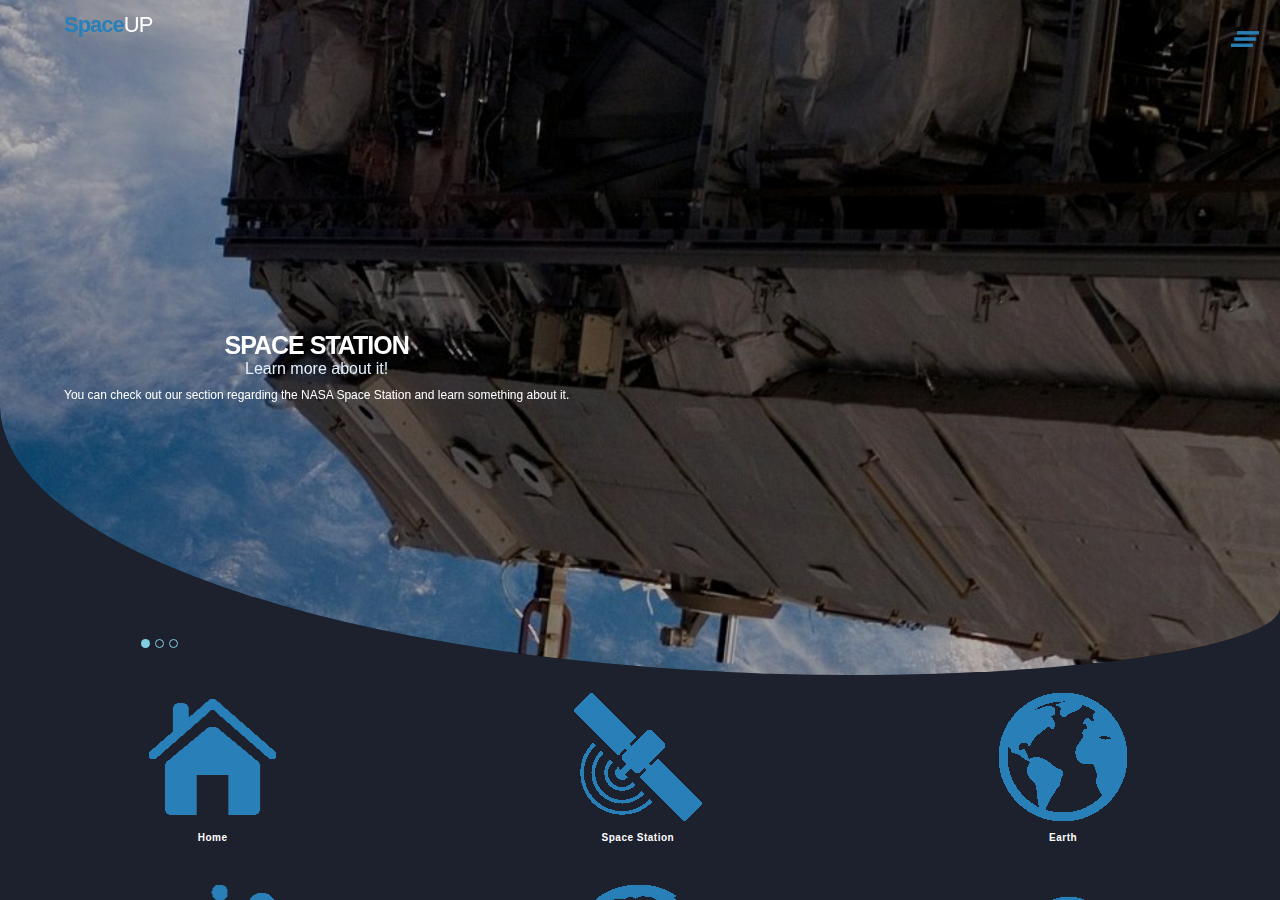
<file: index.html>
<!DOCTYPE html>
<html>

<head>
	<title>SpaceUp</title>
	<meta charset="utf-8">
	<meta name="viewport" content="width=device-width, initial-scale=1, maximum-scale=1, minimum-scale=1, user-scalable=no, minimal-ui">
	<meta name="apple-mobile-web-app-capable" content="yes">
	<meta name="apple-mobile-web-app-status-bar-style" content="black">
	
	<link rel="stylesheet" href="css/framework7.css">
	<link type="text/css" rel="stylesheet" href="css/swipebox.min.css" />
	<link type="text/css" rel="stylesheet" href="css/animations.css" />
	<link rel="stylesheet" type="text/css" href="css/custom.css">
	
	<script type="text/javascript" src="js/jquery.js"></script>
	<script type="text/javascript" src="js/jquery.corner.js"></script>

</head>

<body id="mobile_wrap">
    <div class="statusbar-overlay"></div>
    <div class="panel-overlay"></div>
    <div class="panel panel-left panel-reveal">
		<nav class="s-navigation">
			<ul>
				<li><a href="index.html" class="close-panel"><img src="images/icons/home.png" alt="" title="" /><span>Home</span></a></li>
				<li><a href="frontier.html" class="close-panel"><img src="images/icons/frontier.png" alt="" title="" /><span>Frontier</span></a></li>
				<li><a href="spaceStation.html" class="close-panel"><img src="images/icons/spacestation.png" alt="" title="" /><span>Space Station</span></a></li>
				<li><a href="earth.html" class="close-panel"><img src="images/icons/earth.png" alt="" title="" /><span>Earth</span></a></li>
				<li><a href="facts.html" class="close-panel"><img src="images/icons/facts.png" alt="" title="" /><span>Interesting facts</span></a></li>
				<li><a href="airQuality.html" class="close-panel"><img src="images/icons/pollution.png" alt="" title="" /><span>Air Quality</span></a></li>
				<li><a href="preventions.html" class="close-panel"><img src="images/icons/prevention.png" alt="" title="" /><span>Preventions</span></a></li>
				<li><a href="future.html" class="close-panel"><img src="images/icons/technology.png" alt="" title="" /><span>Future</span></a></li>
				<li><a href="contact.html" class="close-panel"><img src="images/icons/about.png" alt="" title="" /><span>About</span></a></li>
			</ul>
		</nav>
    </div>

    <div class="views">
	    <div class="view view-main">
	        <div class="pages">
	          <div data-page="index" class="page homepage">
	            <div class="page-content homepagecontent">	
	                <div class="navigation">
	                    <h1><span>Space</span>UP</h1>	
						<a href="#" data-panel="left" class="open-panel">
							<div class="manu-icon"><img src="images/icons/menu.png" alt="" title="" /></div>
						</a>			
	                </div>	
	                <div class="swiper-container swiper-init" data-effect="slide" data-parallax="true" data-pagination=".swiper-pagination" data-paginationClickable="true">
	                    <div class="swiper-wrapper">
		                    <div class="swiper-slide">
					 			<img src="images/carousel/spacestation.jpg" alt="" title="" />
					 			<div class="slider-caption">
									<h2 data-swiper-parallax="-100%">SPACE STATION</h2>
									<span class="subtitle" data-swiper-parallax="-60%">Learn more about it!</span>
									<p data-swiper-parallax="-30%">You can check out our section regarding the NASA Space Station and learn something about it.</p>
								</div>
		                    </div>
		                    <div class="swiper-slide">		  
								<img src="images/carousel/astronaut.jpg" alt="" title="" />
		                    </div>
		                    <div class="swiper-slide">
								<img src="images/carousel/slide1.png" alt="" title="" />
								<div class="slider-caption">
									<h2 data-swiper-parallax="-100%">EARTH</h2>
									<span class="subtitle" data-swiper-parallax="-60%">Learn more about our HOME</span>
									<p data-swiper-parallax="-30%">You can learn more about our planet Earth. You can check our section "Earth"</p>
								</div>
				   			</div> 		   
	                    </div>
	                </div>	
			  		<div class="swiper-pagination"></div>						  
			
					<nav class="bottom-navigation">
						<ul>
							<li><a href="index.html"><img src="images/icons/home.png" alt="" title="" /><span>Home</span></a></li>
							<li><a href="spaceStation.html"><img src="images/icons/spacestation.png" alt="" title="" /><span>Space Station</span></a></li>
							<li><a href="#"><img src="images/icons/earth.png" alt="" title="" /><span>Earth</span></a></li>
							<li><a href="frontier.html"><img src="images/icons/frontier.png" alt="" title=""><span>Frontier</span></a></li>
							<li><a href="facts.html"><img src="images/icons/facts.png" alt="" title="" /><span>Interesting Facts</span></a></li>
							<li><a href="airQuality.html" class="close-panel"><img src="images/icons/pollution.png" alt="" title="" /><span>Air Quality</span></a></li>
							<li><a href="prevention.html" class="close-panel"><img src="images/icons/prevention.png" alt="" title="" /><span>Preventions</span></a></li>
							<li><a href="future.html" class="close-panel"><img src="images/icons/technology.png" alt="" title="" /><span>Feature</span></a></li>
						</ul>
					</nav>	
	            </div>
	          </div>
	        </div>
	    </div>
    </div>

<script type="text/javascript" src="js/framework7.js"></script>
<script type="text/javascript" src="js/jquery.swipebox.min.js"></script>
<script type="text/javascript" src="js/jquery.fitvids.js"></script>
<script type="text/javascript" src="js/classie.js"></script>
<script type="text/javascript" src="js/selectFx.js"></script>
<script type="text/javascript" src="js/script.js"></script>
  </body>

</html>
</file>
<file: css/framework7.css>
html,
body{position:relative;height:100%;width:100%;overflow-x:hidden;}
body{font-family:-apple-system, SF UI Text, Helvetica Neue, Helvetica, Arial, sans-serif;margin:0;padding:0;color:#000;font-size:14px;line-height:1.4;width:100%;-webkit-text-size-adjust:100%;background:#fff;overflow:hidden;}
@media all and (width:1024px) and (height:691px) and (orientation:landscape){html,
body{height:671px;}
}
@media all and (width:1024px) and (height:692px) and (orientation:landscape){html,
body{height:672px;}
}
*{-webkit-tap-highlight-color:rgba(0, 0, 0, 0);-webkit-touch-callout:none;}
a,
input,
textarea,
select{outline:0;}
a{text-decoration:none;color:#007aff;}
p{margin:1em 0;}
.row{display:-webkit-box;display:-ms-flexbox;display:-webkit-flex;display:flex;-webkit-box-pack:justify;-ms-flex-pack:justify;-webkit-justify-content:space-between;justify-content:space-between;-webkit-box-lines:multiple;-moz-box-lines:multiple;-webkit-flex-wrap:wrap;-ms-flex-wrap:wrap;flex-wrap:wrap;-webkit-box-align:start;-ms-flex-align:start;-webkit-align-items:flex-start;align-items:flex-start;}
.row > [class*="col-"]{box-sizing:border-box;}
.row .col-auto{width:100%;}
.row .col-100{width:100%;width:-webkit-calc((100% - 15px*0)/1);width:calc((100% - 15px*0)/1);}
.row.no-gutter .col-100{width:100%;}
.row .col-95{width:95%;width:-webkit-calc((100% - 15px*0.05263157894736836)/1.0526315789473684);width:calc((100% - 15px*0.05263157894736836)/1.0526315789473684);}
.row.no-gutter .col-95{width:95%;}
.row .col-90{width:90%;width:-webkit-calc((100% - 15px*0.11111111111111116)/1.1111111111111112);width:calc((100% - 15px*0.11111111111111116)/1.1111111111111112);}
.row.no-gutter .col-90{width:90%;}
.row .col-85{width:85%;width:-webkit-calc((100% - 15px*0.17647058823529416)/1.1764705882352942);width:calc((100% - 15px*0.17647058823529416)/1.1764705882352942);}
.row.no-gutter .col-85{width:85%;}
.row .col-80{width:80%;width:-webkit-calc((100% - 15px*0.25)/1.25);width:calc((100% - 15px*0.25)/1.25);}
.row.no-gutter .col-80{width:80%;}
.row .col-75{width:75%;width:-webkit-calc((100% - 15px*0.33333333333333326)/1.3333333333333333);width:calc((100% - 15px*0.33333333333333326)/1.3333333333333333);}
.row.no-gutter .col-75{width:75%;}
.row .col-66{width:66.66666666666666%;width:-webkit-calc((100% - 15px*0.5000000000000002)/1.5000000000000002);width:calc((100% - 15px*0.5000000000000002)/1.5000000000000002);}
.row.no-gutter .col-66{width:66.66666666666666%;}
.row .col-60{width:60%;width:-webkit-calc((100% - 15px*0.6666666666666667)/1.6666666666666667);width:calc((100% - 15px*0.6666666666666667)/1.6666666666666667);}
.row.no-gutter .col-60{width:60%;}
.row .col-50{width:50%;width:-webkit-calc((100% - 15px*1)/2);width:calc((100% - 15px*1)/2);}
.row.no-gutter .col-50{width:50%;}
.row .col-40{width:40%;width:-webkit-calc((100% - 15px*1.5)/2.5);width:calc((100% - 15px*1.5)/2.5);}
.row.no-gutter .col-40{width:40%;}
.row .col-33{width:33.333333333333336%;width:-webkit-calc((100% - 15px*2)/3);width:calc((100% - 15px*2)/3);}
.row.no-gutter .col-33{width:33.333333333333336%;}
.row .col-25{width:25%;width:-webkit-calc((100% - 15px*3)/4);width:calc((100% - 15px*3)/4);}
.row.no-gutter .col-25{width:25%;}
.row .col-20{width:20%;width:-webkit-calc((100% - 15px*4)/5);width:calc((100% - 15px*4)/5);}
.row.no-gutter .col-20{width:20%;}
.row .col-15{width:15%;width:-webkit-calc((100% - 15px*5.666666666666667)/6.666666666666667);width:calc((100% - 15px*5.666666666666667)/6.666666666666667);}
.row.no-gutter .col-15{width:15%;}
.row .col-10{width:10%;width:-webkit-calc((100% - 15px*9)/10);width:calc((100% - 15px*9)/10);}
.row.no-gutter .col-10{width:10%;}
.row .col-5{width:5%;width:-webkit-calc((100% - 15px*19)/20);width:calc((100% - 15px*19)/20);}
.row.no-gutter .col-5{width:5%;}
.row .col-auto:nth-last-child(1),
.row .col-auto:nth-last-child(1) ~ .col-auto{width:100%;width:-webkit-calc((100% - 15px*0)/1);width:calc((100% - 15px*0)/1);}
.row.no-gutter .col-auto:nth-last-child(1),
.row.no-gutter .col-auto:nth-last-child(1) ~ .col-auto{width:100%;}
.row .col-auto:nth-last-child(2),
.row .col-auto:nth-last-child(2) ~ .col-auto{width:50%;width:-webkit-calc((100% - 15px*1)/2);width:calc((100% - 15px*1)/2);}
.row.no-gutter .col-auto:nth-last-child(2),
.row.no-gutter .col-auto:nth-last-child(2) ~ .col-auto{width:50%;}
.row .col-auto:nth-last-child(3),
.row .col-auto:nth-last-child(3) ~ .col-auto{width:33.33333333%;width:-webkit-calc((100% - 15px*2)/3);width:calc((100% - 15px*2)/3);}
.row.no-gutter .col-auto:nth-last-child(3),
.row.no-gutter .col-auto:nth-last-child(3) ~ .col-auto{width:33.33333333%;}
.row .col-auto:nth-last-child(4),
.row .col-auto:nth-last-child(4) ~ .col-auto{width:25%;width:-webkit-calc((100% - 15px*3)/4);width:calc((100% - 15px*3)/4);}
.row.no-gutter .col-auto:nth-last-child(4),
.row.no-gutter .col-auto:nth-last-child(4) ~ .col-auto{width:25%;}
.row .col-auto:nth-last-child(5),
.row .col-auto:nth-last-child(5) ~ .col-auto{width:20%;width:-webkit-calc((100% - 15px*4)/5);width:calc((100% - 15px*4)/5);}
.row.no-gutter .col-auto:nth-last-child(5),
.row.no-gutter .col-auto:nth-last-child(5) ~ .col-auto{width:20%;}
.row .col-auto:nth-last-child(6),
.row .col-auto:nth-last-child(6) ~ .col-auto{width:16.66666667%;width:-webkit-calc((100% - 15px*5)/6);width:calc((100% - 15px*5)/6);}
.row.no-gutter .col-auto:nth-last-child(6),
.row.no-gutter .col-auto:nth-last-child(6) ~ .col-auto{width:16.66666667%;}
.row .col-auto:nth-last-child(7),
.row .col-auto:nth-last-child(7) ~ .col-auto{width:14.28571429%;width:-webkit-calc((100% - 15px*6)/7);width:calc((100% - 15px*6)/7);}
.row.no-gutter .col-auto:nth-last-child(7),
.row.no-gutter .col-auto:nth-last-child(7) ~ .col-auto{width:14.28571429%;}
.row .col-auto:nth-last-child(8),
.row .col-auto:nth-last-child(8) ~ .col-auto{width:12.5%;width:-webkit-calc((100% - 15px*7)/8);width:calc((100% - 15px*7)/8);}
.row.no-gutter .col-auto:nth-last-child(8),
.row.no-gutter .col-auto:nth-last-child(8) ~ .col-auto{width:12.5%;}
.row .col-auto:nth-last-child(9),
.row .col-auto:nth-last-child(9) ~ .col-auto{width:11.11111111%;width:-webkit-calc((100% - 15px*8)/9);width:calc((100% - 15px*8)/9);}
.row.no-gutter .col-auto:nth-last-child(9),
.row.no-gutter .col-auto:nth-last-child(9) ~ .col-auto{width:11.11111111%;}
.row .col-auto:nth-last-child(10),
.row .col-auto:nth-last-child(10) ~ .col-auto{width:10%;width:-webkit-calc((100% - 15px*9)/10);width:calc((100% - 15px*9)/10);}
.row.no-gutter .col-auto:nth-last-child(10),
.row.no-gutter .col-auto:nth-last-child(10) ~ .col-auto{width:10%;}
.row .col-auto:nth-last-child(11),
.row .col-auto:nth-last-child(11) ~ .col-auto{width:9.09090909%;width:-webkit-calc((100% - 15px*10)/11);width:calc((100% - 15px*10)/11);}
.row.no-gutter .col-auto:nth-last-child(11),
.row.no-gutter .col-auto:nth-last-child(11) ~ .col-auto{width:9.09090909%;}
.row .col-auto:nth-last-child(12),
.row .col-auto:nth-last-child(12) ~ .col-auto{width:8.33333333%;width:-webkit-calc((100% - 15px*11)/12);width:calc((100% - 15px*11)/12);}
.row.no-gutter .col-auto:nth-last-child(12),
.row.no-gutter .col-auto:nth-last-child(12) ~ .col-auto{width:8.33333333%;}
.row .col-auto:nth-last-child(13),
.row .col-auto:nth-last-child(13) ~ .col-auto{width:7.69230769%;width:-webkit-calc((100% - 15px*12)/13);width:calc((100% - 15px*12)/13);}
.row.no-gutter .col-auto:nth-last-child(13),
.row.no-gutter .col-auto:nth-last-child(13) ~ .col-auto{width:7.69230769%;}
.row .col-auto:nth-last-child(14),
.row .col-auto:nth-last-child(14) ~ .col-auto{width:7.14285714%;width:-webkit-calc((100% - 15px*13)/14);width:calc((100% - 15px*13)/14);}
.row.no-gutter .col-auto:nth-last-child(14),
.row.no-gutter .col-auto:nth-last-child(14) ~ .col-auto{width:7.14285714%;}
.row .col-auto:nth-last-child(15),
.row .col-auto:nth-last-child(15) ~ .col-auto{width:6.66666667%;width:-webkit-calc((100% - 15px*14)/15);width:calc((100% - 15px*14)/15);}
.row.no-gutter .col-auto:nth-last-child(15),
.row.no-gutter .col-auto:nth-last-child(15) ~ .col-auto{width:6.66666667%;}
@media all and (min-width:768px){.row .tablet-100{width:100%;width:-webkit-calc((100% - 15px*0)/1);width:calc((100% - 15px*0)/1);}
.row.no-gutter .tablet-100{width:100%;}
.row .tablet-95{width:95%;width:-webkit-calc((100% - 15px*0.05263157894736836)/1.0526315789473684);width:calc((100% - 15px*0.05263157894736836)/1.0526315789473684);}
.row.no-gutter .tablet-95{width:95%;}
.row .tablet-90{width:90%;width:-webkit-calc((100% - 15px*0.11111111111111116)/1.1111111111111112);width:calc((100% - 15px*0.11111111111111116)/1.1111111111111112);}
.row.no-gutter .tablet-90{width:90%;}
.row .tablet-85{width:85%;width:-webkit-calc((100% - 15px*0.17647058823529416)/1.1764705882352942);width:calc((100% - 15px*0.17647058823529416)/1.1764705882352942);}
.row.no-gutter .tablet-85{width:85%;}
.row .tablet-80{width:80%;width:-webkit-calc((100% - 15px*0.25)/1.25);width:calc((100% - 15px*0.25)/1.25);}
.row.no-gutter .tablet-80{width:80%;}
.row .tablet-75{width:75%;width:-webkit-calc((100% - 15px*0.33333333333333326)/1.3333333333333333);width:calc((100% - 15px*0.33333333333333326)/1.3333333333333333);}
.row.no-gutter .tablet-75{width:75%;}
.row .tablet-66{width:66.66666666666666%;width:-webkit-calc((100% - 15px*0.5000000000000002)/1.5000000000000002);width:calc((100% - 15px*0.5000000000000002)/1.5000000000000002);}
.row.no-gutter .tablet-66{width:66.66666666666666%;}
.row .tablet-60{width:60%;width:-webkit-calc((100% - 15px*0.6666666666666667)/1.6666666666666667);width:calc((100% - 15px*0.6666666666666667)/1.6666666666666667);}
.row.no-gutter .tablet-60{width:60%;}
.row .tablet-50{width:50%;width:-webkit-calc((100% - 15px*1)/2);width:calc((100% - 15px*1)/2);}
.row.no-gutter .tablet-50{width:50%;}
.row .tablet-40{width:40%;width:-webkit-calc((100% - 15px*1.5)/2.5);width:calc((100% - 15px*1.5)/2.5);}
.row.no-gutter .tablet-40{width:40%;}
.row .tablet-33{width:33.333333333333336%;width:-webkit-calc((100% - 15px*2)/3);width:calc((100% - 15px*2)/3);}
.row.no-gutter .tablet-33{width:33.333333333333336%;}
.row .tablet-25{width:25%;width:-webkit-calc((100% - 15px*3)/4);width:calc((100% - 15px*3)/4);}
.row.no-gutter .tablet-25{width:25%;}
.row .tablet-20{width:20%;width:-webkit-calc((100% - 15px*4)/5);width:calc((100% - 15px*4)/5);}
.row.no-gutter .tablet-20{width:20%;}
.row .tablet-15{width:15%;width:-webkit-calc((100% - 15px*5.666666666666667)/6.666666666666667);width:calc((100% - 15px*5.666666666666667)/6.666666666666667);}
.row.no-gutter .tablet-15{width:15%;}
.row .tablet-10{width:10%;width:-webkit-calc((100% - 15px*9)/10);width:calc((100% - 15px*9)/10);}
.row.no-gutter .tablet-10{width:10%;}
.row .tablet-5{width:5%;width:-webkit-calc((100% - 15px*19)/20);width:calc((100% - 15px*19)/20);}
.row.no-gutter .tablet-5{width:5%;}
.row .tablet-auto:nth-last-child(1),
.row .tablet-auto:nth-last-child(1) ~ .col-auto{width:100%;width:-webkit-calc((100% - 15px*0)/1);width:calc((100% - 15px*0)/1);}
.row.no-gutter .tablet-auto:nth-last-child(1),
.row.no-gutter .tablet-auto:nth-last-child(1) ~ .tablet-auto{width:100%;}
.row .tablet-auto:nth-last-child(2),
.row .tablet-auto:nth-last-child(2) ~ .col-auto{width:50%;width:-webkit-calc((100% - 15px*1)/2);width:calc((100% - 15px*1)/2);}
.row.no-gutter .tablet-auto:nth-last-child(2),
.row.no-gutter .tablet-auto:nth-last-child(2) ~ .tablet-auto{width:50%;}
.row .tablet-auto:nth-last-child(3),
.row .tablet-auto:nth-last-child(3) ~ .col-auto{width:33.33333333%;width:-webkit-calc((100% - 15px*2)/3);width:calc((100% - 15px*2)/3);}
.row.no-gutter .tablet-auto:nth-last-child(3),
.row.no-gutter .tablet-auto:nth-last-child(3) ~ .tablet-auto{width:33.33333333%;}
.row .tablet-auto:nth-last-child(4),
.row .tablet-auto:nth-last-child(4) ~ .col-auto{width:25%;width:-webkit-calc((100% - 15px*3)/4);width:calc((100% - 15px*3)/4);}
.row.no-gutter .tablet-auto:nth-last-child(4),
.row.no-gutter .tablet-auto:nth-last-child(4) ~ .tablet-auto{width:25%;}
.row .tablet-auto:nth-last-child(5),
.row .tablet-auto:nth-last-child(5) ~ .col-auto{width:20%;width:-webkit-calc((100% - 15px*4)/5);width:calc((100% - 15px*4)/5);}
.row.no-gutter .tablet-auto:nth-last-child(5),
.row.no-gutter .tablet-auto:nth-last-child(5) ~ .tablet-auto{width:20%;}
.row .tablet-auto:nth-last-child(6),
.row .tablet-auto:nth-last-child(6) ~ .col-auto{width:16.66666667%;width:-webkit-calc((100% - 15px*5)/6);width:calc((100% - 15px*5)/6);}
.row.no-gutter .tablet-auto:nth-last-child(6),
.row.no-gutter .tablet-auto:nth-last-child(6) ~ .tablet-auto{width:16.66666667%;}
.row .tablet-auto:nth-last-child(7),
.row .tablet-auto:nth-last-child(7) ~ .col-auto{width:14.28571429%;width:-webkit-calc((100% - 15px*6)/7);width:calc((100% - 15px*6)/7);}
.row.no-gutter .tablet-auto:nth-last-child(7),
.row.no-gutter .tablet-auto:nth-last-child(7) ~ .tablet-auto{width:14.28571429%;}
.row .tablet-auto:nth-last-child(8),
.row .tablet-auto:nth-last-child(8) ~ .col-auto{width:12.5%;width:-webkit-calc((100% - 15px*7)/8);width:calc((100% - 15px*7)/8);}
.row.no-gutter .tablet-auto:nth-last-child(8),
.row.no-gutter .tablet-auto:nth-last-child(8) ~ .tablet-auto{width:12.5%;}
.row .tablet-auto:nth-last-child(9),
.row .tablet-auto:nth-last-child(9) ~ .col-auto{width:11.11111111%;width:-webkit-calc((100% - 15px*8)/9);width:calc((100% - 15px*8)/9);}
.row.no-gutter .tablet-auto:nth-last-child(9),
.row.no-gutter .tablet-auto:nth-last-child(9) ~ .tablet-auto{width:11.11111111%;}
.row .tablet-auto:nth-last-child(10),
.row .tablet-auto:nth-last-child(10) ~ .col-auto{width:10%;width:-webkit-calc((100% - 15px*9)/10);width:calc((100% - 15px*9)/10);}
.row.no-gutter .tablet-auto:nth-last-child(10),
.row.no-gutter .tablet-auto:nth-last-child(10) ~ .tablet-auto{width:10%;}
.row .tablet-auto:nth-last-child(11),
.row .tablet-auto:nth-last-child(11) ~ .col-auto{width:9.09090909%;width:-webkit-calc((100% - 15px*10)/11);width:calc((100% - 15px*10)/11);}
.row.no-gutter .tablet-auto:nth-last-child(11),
.row.no-gutter .tablet-auto:nth-last-child(11) ~ .tablet-auto{width:9.09090909%;}
.row .tablet-auto:nth-last-child(12),
.row .tablet-auto:nth-last-child(12) ~ .col-auto{width:8.33333333%;width:-webkit-calc((100% - 15px*11)/12);width:calc((100% - 15px*11)/12);}
.row.no-gutter .tablet-auto:nth-last-child(12),
.row.no-gutter .tablet-auto:nth-last-child(12) ~ .tablet-auto{width:8.33333333%;}
.row .tablet-auto:nth-last-child(13),
.row .tablet-auto:nth-last-child(13) ~ .col-auto{width:7.69230769%;width:-webkit-calc((100% - 15px*12)/13);width:calc((100% - 15px*12)/13);}
.row.no-gutter .tablet-auto:nth-last-child(13),
.row.no-gutter .tablet-auto:nth-last-child(13) ~ .tablet-auto{width:7.69230769%;}
.row .tablet-auto:nth-last-child(14),
.row .tablet-auto:nth-last-child(14) ~ .col-auto{width:7.14285714%;width:-webkit-calc((100% - 15px*13)/14);width:calc((100% - 15px*13)/14);}
.row.no-gutter .tablet-auto:nth-last-child(14),
.row.no-gutter .tablet-auto:nth-last-child(14) ~ .tablet-auto{width:7.14285714%;}
.row .tablet-auto:nth-last-child(15),
.row .tablet-auto:nth-last-child(15) ~ .col-auto{width:6.66666667%;width:-webkit-calc((100% - 15px*14)/15);width:calc((100% - 15px*14)/15);}
.row.no-gutter .tablet-auto:nth-last-child(15),
.row.no-gutter .tablet-auto:nth-last-child(15) ~ .tablet-auto{width:6.66666667%;}
}
.views,
.view{position:relative;width:100%;height:100%;z-index:5000;}
.views{overflow:auto;-webkit-overflow-scrolling:touch;}
.view{overflow:hidden;box-sizing:border-box;}
.pages{position:relative;width:100%;height:100%;overflow:hidden;background:#000;}
.page{box-sizing:border-box;position:absolute;left:0;top:0;width:100%;height:100%;background:#fff;-webkit-transform:translate3d(0, 0, 0);transform:translate3d(0, 0, 0);}
.page.cached{display:none;}
.page-on-left{opacity:0.9;-webkit-transform:translate3d(-20%, 0, 0);transform:translate3d(-20%, 0, 0);}
.page-on-center .swipeback-page-shadow{opacity:1;}
.page-on-right{-webkit-transform:translate3d(100%, 0, 0);transform:translate3d(100%, 0, 0);}
.page-on-right .swipeback-page-shadow{opacity:0;}
.page-content{overflow:auto;-webkit-overflow-scrolling:touch;box-sizing:border-box;height:100%;position:relative;z-index:1;}
.swipeback-page-shadow{position:absolute;right:100%;top:0;width:16px;height:100%;background:-webkit-linear-gradient(left, rgba(0, 0, 0, 0) 0%, rgba(0, 0, 0, 0) 10%, rgba(0, 0, 0, 0.01) 50%, rgba(0, 0, 0, 0.2) 100%);background:linear-gradient(to right, rgba(0, 0, 0, 0) 0%, rgba(0, 0, 0, 0) 10%, rgba(0, 0, 0, 0.01) 50%, rgba(0, 0, 0, 0.2) 100%);z-index:-1;content:'';}
html.android .swipeback-page-shadow{display:none;-webkit-animation:none;animation:none;}
.page-transitioning,
.page-transitioning .swipeback-page-shadow{-webkit-transition-duration:400ms;transition-duration:400ms;}
.page-from-right-to-center:before,
.page-from-center-to-right:before{position:absolute;right:100%;top:0;width:16px;height:100%;background:-webkit-linear-gradient(left, rgba(0, 0, 0, 0) 0%, rgba(0, 0, 0, 0) 10%, rgba(0, 0, 0, 0.01) 50%, rgba(0, 0, 0, 0.2) 100%);background:linear-gradient(to right, rgba(0, 0, 0, 0) 0%, rgba(0, 0, 0, 0) 10%, rgba(0, 0, 0, 0.01) 50%, rgba(0, 0, 0, 0.2) 100%);z-index:-1;content:'';}
html.android .page-from-right-to-center:before,
html.android .page-from-center-to-right:before{display:none;-webkit-animation:none;animation:none;}
.page-from-right-to-center{-webkit-animation:pageFromRightToCenter 400ms forwards;animation:pageFromRightToCenter 400ms forwards;}
.page-from-right-to-center:before{-webkit-animation:pageFromRightToCenterShadow 400ms forwards;animation:pageFromRightToCenterShadow 400ms forwards;}
.page-from-center-to-right{-webkit-animation:pageFromCenterToRight 400ms forwards;animation:pageFromCenterToRight 400ms forwards;}
.page-from-center-to-right:before{-webkit-animation:pageFromCenterToRightShadow 400ms forwards;animation:pageFromCenterToRightShadow 400ms forwards;}
@-webkit-keyframes pageFromRightToCenter{from{-webkit-transform:translate3d(100%, 0, 0);}
to{-webkit-transform:translate3d(0, 0, 0);}
}
@keyframes pageFromRightToCenter{from{transform:translate3d(100%, 0, 0);}
to{transform:translate3d(0, 0, 0);}
}
@-webkit-keyframes pageFromRightToCenterShadow{from{opacity:0;}
to{opacity:1;}
}
@keyframes pageFromRightToCenterShadow{from{opacity:0;}
to{opacity:1;}
}
@-webkit-keyframes pageFromCenterToRight{from{-webkit-transform:translate3d(0, 0, 0);}
to{-webkit-transform:translate3d(100%, 0, 0);}
}
@keyframes pageFromCenterToRight{from{transform:translate3d(0, 0, 0);}
to{transform:translate3d(100%, 0, 0);}
}
@-webkit-keyframes pageFromCenterToRightShadow{from{opacity:1;}
to{opacity:0;}
}
@keyframes pageFromCenterToRightShadow{from{opacity:1;}
to{opacity:0;}
}
.page-from-center-to-left{-webkit-animation:pageFromCenterToLeft 400ms forwards;animation:pageFromCenterToLeft 400ms forwards;}
.page-from-left-to-center{-webkit-animation:pageFromLeftToCenter 400ms forwards;animation:pageFromLeftToCenter 400ms forwards;}
@-webkit-keyframes pageFromCenterToLeft{from{opacity:1;-webkit-transform:translate3d(0, 0, 0);}
to{opacity:0.9;-webkit-transform:translate3d(-20%, 0, 0);}
}
@keyframes pageFromCenterToLeft{from{transform:translate3d(0, 0, 0);}
to{opacity:0.9;transform:translate3d(-20%, 0, 0);}
}
@-webkit-keyframes pageFromLeftToCenter{from{opacity:0.9;-webkit-transform:translate3d(-20%, 0, 0);}
to{opacity:1;-webkit-transform:translate3d(0, 0, 0);}
}
@keyframes pageFromLeftToCenter{from{transform:translate3d(-20%, 0, 0);}
to{opacity:1;transform:translate3d(0, 0, 0);}
}
.navbar-inner,
.toolbar-inner{position:absolute;left:0;top:0;width:100%;height:100%;padding:0 8px;box-sizing:border-box;display:-webkit-box;display:-ms-flexbox;display:-webkit-flex;display:flex;-webkit-box-pack:justify;-ms-flex-pack:justify;-webkit-justify-content:space-between;justify-content:space-between;-webkit-box-align:center;-ms-flex-align:center;-webkit-align-items:center;align-items:center;}
.navbar-inner.cached{display:none;}
.navbar,
.toolbar{width:100%;box-sizing:border-box;font-size:17px;position:relative;margin:0;z-index:500;-webkit-backface-visibility:hidden;backface-visibility:hidden;}
.navbar b,
.toolbar b{font-weight:500;}
html.ios-gt-8 .navbar b,
html.ios-gt-8 .toolbar b{font-weight:600;}
.navbar,
.toolbar,
.subnavbar{background:#f7f7f8;}
.navbar a.link,
.toolbar a.link,
.subnavbar a.link{line-height:44px;height:44px;text-decoration:none;position:relative;display:-webkit-box;display:-ms-flexbox;display:-webkit-flex;display:flex;-webkit-box-pack:start;-ms-flex-pack:start;-webkit-justify-content:flex-start;justify-content:flex-start;-webkit-box-align:center;-ms-flex-align:center;-webkit-align-items:center;align-items:center;-webkit-transition-duration:300ms;transition-duration:300ms;-webkit-transform:translateZ(0px);transform:translateZ(0px);}
html:not(.watch-active-state) .navbar a.link:active,
html:not(.watch-active-state) .toolbar a.link:active,
html:not(.watch-active-state) .subnavbar a.link:active,
.navbar a.link.active-state,
.toolbar a.link.active-state,
.subnavbar a.link.active-state{opacity:0.3;-webkit-transition-duration:0ms;transition-duration:0ms;}
.navbar a.link i + span,
.toolbar a.link i + span,
.subnavbar a.link i + span,
.navbar a.link i + i,
.toolbar a.link i + i,
.subnavbar a.link i + i,
.navbar a.link span + i,
.toolbar a.link span + i,
.subnavbar a.link span + i,
.navbar a.link span + span,
.toolbar a.link span + span,
.subnavbar a.link span + span{margin-left:7px;}
.navbar a.icon-only,
.toolbar a.icon-only,
.subnavbar a.icon-only{min-width:44px;display:-webkit-box;display:-ms-flexbox;display:-webkit-flex;display:flex;-webkit-box-pack:center;-ms-flex-pack:center;-webkit-justify-content:center;justify-content:center;-webkit-box-align:center;-ms-flex-align:center;-webkit-align-items:center;align-items:center;margin:0;}
.navbar i.icon,
.toolbar i.icon,
.subnavbar i.icon{display:block;}
.navbar{left:0;top:0;}
.navbar:after{content:'';position:absolute;left:0;bottom:0;right:auto;top:auto;height:1px;width:100%;background-color:#c4c4c4;display:block;z-index:15;-webkit-transform-origin:50% 100%;transform-origin:50% 100%;}
html.pixel-ratio-2 .navbar:after{-webkit-transform:scaleY(0.5);transform:scaleY(0.5);}
html.pixel-ratio-3 .navbar:after{-webkit-transform:scaleY(0.33);transform:scaleY(0.33);}
.navbar:after{backface-visibility:hidden;}
.navbar.no-border:after{display:none;}
.navbar .center{font-size:17px;font-weight:500;text-align:center;margin:0;position:relative;overflow:hidden;text-overflow:ellipsis;white-space:nowrap;line-height:44px;-webkit-flex-shrink:10;-ms-flex:0 10 auto;flex-shrink:10;display:-webkit-box;display:-ms-flexbox;display:-webkit-flex;display:flex;-webkit-box-align:center;-ms-flex-align:center;-webkit-align-items:center;align-items:center;}
html.ios-gt-8 .navbar .center{font-weight:600;}
.navbar .left,
.navbar .right{-webkit-flex-shrink:0;-ms-flex:0 0 auto;flex-shrink:0;display:-webkit-box;display:-ms-flexbox;display:-webkit-flex;display:flex;-webkit-box-pack:start;-ms-flex-pack:start;-webkit-justify-content:flex-start;justify-content:flex-start;-webkit-box-align:center;-ms-flex-align:center;-webkit-align-items:center;align-items:center;-webkit-transform:translate3d(0, 0, 0);transform:translate3d(0, 0, 0);}
.navbar .left a + a,
.navbar .right a + a{margin-left:15px;}
.navbar .left{margin-right:10px;}
.navbar .right{margin-left:10px;}
.navbar .right:first-child{position:absolute;right:8px;height:100%;}
.popup .navbar{-webkit-transform:translate3d(0, 0, 0);transform:translate3d(0, 0, 0);}
.subnavbar{height:44px;width:100%;position:absolute;left:0;top:100%;margin-top:-1px;z-index:20;box-sizing:border-box;padding:0 8px;display:-webkit-box;display:-ms-flexbox;display:-webkit-flex;display:flex;-webkit-box-pack:justify;-ms-flex-pack:justify;-webkit-justify-content:space-between;justify-content:space-between;-webkit-box-align:center;-ms-flex-align:center;-webkit-align-items:center;align-items:center;}
.subnavbar:after{content:'';position:absolute;left:0;bottom:0;right:auto;top:auto;height:1px;width:100%;background-color:#c4c4c4;display:block;z-index:15;-webkit-transform-origin:50% 100%;transform-origin:50% 100%;}
html.pixel-ratio-2 .subnavbar:after{-webkit-transform:scaleY(0.5);transform:scaleY(0.5);}
html.pixel-ratio-3 .subnavbar:after{-webkit-transform:scaleY(0.33);transform:scaleY(0.33);}
.subnavbar.no-border:after{display:none;}
.navbar.no-border .subnavbar{margin-top:0;}
.navbar-on-left .subnavbar,
.navbar-on-right .subnavbar{pointer-events:none;}
.navbar .subnavbar,
.page .subnavbar{position:absolute;}
.page > .subnavbar{top:0;margin-top:0;}
.subnavbar > .buttons-row{width:100%;}
.subnavbar .searchbar,
.subnavbar.searchbar{position:absolute;}
.subnavbar.searchbar,
.subnavbar .searchbar{position:absolute;}
.subnavbar .searchbar{left:0;top:0;}
.toolbar{left:0;bottom:0;}
.toolbar:before{content:'';position:absolute;left:0;top:0;bottom:auto;right:auto;height:1px;width:100%;background-color:#c4c4c4;display:block;z-index:15;-webkit-transform-origin:50% 0%;transform-origin:50% 0%;}
html.pixel-ratio-2 .toolbar:before{-webkit-transform:scaleY(0.5);transform:scaleY(0.5);}
html.pixel-ratio-3 .toolbar:before{-webkit-transform:scaleY(0.33);transform:scaleY(0.33);}
.toolbar.no-border:before{display:none;}
.toolbar a{-webkit-flex-shrink:1;-ms-flex:0 1 auto;flex-shrink:1;position:relative;white-space:nowrap;text-overflow:ellipsis;overflow:hidden;}
.tabbar{color:#929292;z-index:5001;}
.tabbar a{color:#929292;}
.tabbar a.active{color:#007aff;}
.tabbar a.link{line-height:1.4;}
.tabbar a.tab-link,
.tabbar a.link{height:100%;width:100%;box-sizing:border-box;display:-webkit-box;display:-ms-flexbox;display:-webkit-flex;display:flex;-webkit-box-pack:center;-ms-flex-pack:center;-webkit-justify-content:center;justify-content:center;-webkit-box-align:center;-ms-flex-align:center;-webkit-align-items:center;align-items:center;overflow:visible;-webkit-box-flex:1;-ms-flex:1;-webkit-box-orient:vertical;-moz-box-orient:vertical;-ms-flex-direction:column;-webkit-flex-direction:column;flex-direction:column;}
.tabbar i.icon{height:30px;}
.tabbar-labels{height:50px;}
.tabbar-labels a.tab-link,
.tabbar-labels a.link{padding-top:4px;padding-bottom:4px;height:100%;-webkit-box-pack:justify;-ms-flex-pack:justify;-webkit-justify-content:space-between;justify-content:space-between;}
.tabbar-labels a.tab-link i + span,
.tabbar-labels a.link i + span{margin:0;}
.tabbar-labels span.tabbar-label{line-height:1;display:block;margin:0;letter-spacing:0.01em;font-size:10px;position:relative;text-overflow:ellipsis;white-space:nowrap;}
@media all and (min-width:768px){.tabbar .toolbar-inner{-webkit-box-pack:center;-ms-flex-pack:center;-webkit-justify-content:center;justify-content:center;}
.tabbar a.tab-link,
.tabbar a.link{width:auto;min-width:105px;}
.tabbar-labels{height:56px;}
.tabbar-labels span.tabbar-label{font-size:14px;}
}
.navbar-from-right-to-center .left,
.navbar-from-right-to-center .right,
.navbar-from-right-to-center .center,
.navbar-from-right-to-center .subnavbar,
.navbar-from-right-to-center .fading{-webkit-animation:navbarElementFadeIn 400ms forwards;animation:navbarElementFadeIn 400ms forwards;}
.navbar-from-right-to-center .sliding{opacity:1;}
.navbar-from-center-to-right .left,
.navbar-from-center-to-right .right,
.navbar-from-center-to-right .center,
.navbar-from-center-to-right .subnavbar,
.navbar-from-center-to-right .fading{-webkit-animation:navbarElementFadeOut 400ms forwards;animation:navbarElementFadeOut 400ms forwards;}
.navbar-from-center-to-right .sliding{opacity:0;}
.navbar-from-center-to-right .subnavbar.sliding{opacity:1;}
@-webkit-keyframes navbarElementFadeIn{from{opacity:0;}
to{opacity:1;}
}
@keyframes navbarElementFadeIn{from{opacity:0;}
to{opacity:1;}
}
.navbar-from-center-to-left .left,
.navbar-from-center-to-left .right,
.navbar-from-center-to-left .center,
.navbar-from-center-to-left .subnavbar,
.navbar-from-center-to-left .fading{-webkit-animation:navbarElementFadeOut 400ms forwards;animation:navbarElementFadeOut 400ms forwards;}
.navbar-from-center-to-left .sliding{opacity:0;}
.navbar-from-center-to-left .subnavbar.sliding{opacity:1;}
.navbar-from-left-to-center .left,
.navbar-from-left-to-center .right,
.navbar-from-left-to-center .center,
.navbar-from-left-to-center .subnavbar,
.navbar-from-left-to-center .fading{-webkit-animation:navbarElementFadeIn 400ms forwards;animation:navbarElementFadeIn 400ms forwards;}
.navbar-from-left-to-center .sliding{opacity:1;}
.navbar-on-left .left,
.navbar-on-left .right,
.navbar-on-left .center,
.navbar-on-left .subnavbar,
.navbar-on-left .fading{opacity:0;}
.navbar-on-left .sliding{opacity:0;}
.navbar-on-left .subnavbar.sliding{opacity:1;-webkit-transform:translate3d(-100%, 0, 0);transform:translate3d(-100%, 0, 0);}
.navbar-on-right .left,
.navbar-on-right .right,
.navbar-on-right .center,
.navbar-on-right .subnavbar,
.navbar-on-right .fading{opacity:0;}
.navbar-on-right .sliding{opacity:0;}
.navbar-on-right .subnavbar.sliding{-webkit-transform:translate3d(100%, 0, 0);transform:translate3d(100%, 0, 0);}
@-webkit-keyframes navbarElementFadeOut{from{opacity:1;}
to{opacity:0;}
}
@keyframes navbarElementFadeOut{from{opacity:1;}
to{opacity:0;}
}
.navbar-from-right-to-center .left.sliding .back.link .icon,
.navbar-from-center-to-right .left.sliding .back.link .icon,
.navbar-from-center-to-left .left.sliding .back.link .icon,
.navbar-from-left-to-center .left.sliding .back.link .icon{-webkit-transition-duration:400ms;transition-duration:400ms;}
.navbar-from-right-to-center .sliding,
.navbar-from-center-to-right .sliding,
.navbar-from-center-to-left .sliding,
.navbar-from-left-to-center .sliding{-webkit-transition-duration:400ms;transition-duration:400ms;-webkit-animation:none;animation:none;}
.page > .navbar,
.view > .navbar,
.views > .navbar,
.page > .toolbar,
.view > .toolbar,
.views > .toolbar{position:absolute;}
.subnavbar ~ .page-content{padding-top:44px;}
.navbar-through .page-content,
.navbar-fixed .page-content{padding-top:44px;}
.navbar-through .with-subnavbar .page-content,
.navbar-fixed .with-subnavbar .page-content,
.navbar-through .page-content.with-subnavbar,
.navbar-fixed .page-content.with-subnavbar,
.navbar-through .subnavbar ~ .page-content,
.navbar-fixed .subnavbar ~ .page-content{padding-top:88px;}
.navbar-through .page .subnavbar,
.navbar-fixed .page .subnavbar,
.navbar-through.page .subnavbar,
.navbar-fixed.page .subnavbar{top:44px;}
.toolbar-through .page-content,
.toolbar-fixed .page-content,
.tabbar-through .page-content,
.tabbar-fixed .page-content{padding-bottom:44px;}
.tabbar-labels-fixed .page-content,
.tabbar-labels-through .page-content{padding-bottom:50px;}
@media all and (min-width:768px){.tabbar-labels-fixed .page-content,
.tabbar-labels-through .page-content{padding-bottom:56px;}
}
.navbar.navbar-hiding{-webkit-transition-duration:400ms;transition-duration:400ms;-webkit-transform:translate3d(0, 0, 0);transform:translate3d(0, 0, 0);}
.navbar.navbar-hiding ~ .page-content .list-group-title,
.navbar.navbar-hiding ~ .pages .list-group-title,
.navbar.navbar-hiding ~ .page .list-group-title{-webkit-transition-duration:400ms;transition-duration:400ms;}
.navbar.navbar-hiding ~ .page-content .subnavbar,
.navbar.navbar-hiding ~ .pages .subnavbar,
.navbar.navbar-hiding ~ .page .subnavbar{-webkit-transition-duration:400ms;transition-duration:400ms;}
.navbar.navbar-hidden{-webkit-transition-duration:400ms;transition-duration:400ms;-webkit-transform:translate3d(0, -100%, 0);transform:translate3d(0, -100%, 0);}
.navbar.navbar-hidden ~ .page-content .list-group-title,
.navbar.navbar-hidden ~ .pages .list-group-title,
.navbar.navbar-hidden ~ .page .list-group-title{-webkit-transition-duration:400ms;transition-duration:400ms;top:-44px;}
.navbar.navbar-hidden ~ .page-content .subnavbar,
.navbar.navbar-hidden ~ .pages .subnavbar,
.navbar.navbar-hidden ~ .page .subnavbar{-webkit-transform:translate3d(0, -100%, 0);transform:translate3d(0, -100%, 0);-webkit-transition-duration:400ms;transition-duration:400ms;}
.page.no-navbar .page-content{padding-top:0;}
.page.no-navbar.with-subnavbar .page-content,
.with-subnavbar .page.no-navbar .page-content,
.page.no-navbar .page-content.with-subnavbar{padding-top:44px;}
.toolbar.toolbar-hiding,
.tabbar.toolbar-hiding,
.toolbar.tabbar-hiding,
.tabbar.tabbar-hiding{-webkit-transition-duration:400ms;transition-duration:400ms;-webkit-transform:translate3d(0, 0, 0);transform:translate3d(0, 0, 0);}
.toolbar.toolbar-hidden,
.tabbar.toolbar-hidden,
.toolbar.tabbar-hidden,
.tabbar.tabbar-hidden{-webkit-transition-duration:800ms;transition-duration:800ms;-webkit-transform:translate3d(0, 300%, 0);transform:translate3d(0, 300%, 0);}
.page.no-toolbar .page-content,
.page.no-tabbar .page-content{padding-bottom:0;}
.searchbar{height:44px;width:100%;background:#c9c9ce;box-sizing:border-box;padding:0 8px;overflow:hidden;position:relative;display:-webkit-box;display:-ms-flexbox;display:-webkit-flex;display:flex;-webkit-box-align:center;-ms-flex-align:center;-webkit-align-items:center;align-items:center;}
.searchbar:after{content:'';position:absolute;left:0;bottom:0;right:auto;top:auto;height:1px;width:100%;background-color:#b4b4b4;display:block;z-index:15;-webkit-transform-origin:50% 100%;transform-origin:50% 100%;}
html.pixel-ratio-2 .searchbar:after{-webkit-transform:scaleY(0.5);transform:scaleY(0.5);}
html.pixel-ratio-3 .searchbar:after{-webkit-transform:scaleY(0.33);transform:scaleY(0.33);}
.searchbar .searchbar-input{width:100%;height:28px;position:relative;-webkit-flex-shrink:1;-ms-flex:0 1 auto;flex-shrink:1;}
.searchbar input[type="search"]{box-sizing:border-box;width:100%;height:100%;display:block;border:none;-webkit-appearance:none;-moz-appearance:none;-ms-appearance:none;appearance:none;border-radius:5px;font-family:inherit;color:#000;font-size:14px;font-weight:normal;padding:0 28px;background-color:#fff;background-repeat:no-repeat;background-position:8px center;background-image:url("data:image/svg+xml;charset=utf-8,%3Csvg%20xmlns%3D'http%3A%2F%2Fwww.w3.org%2F2000%2Fsvg'%20viewBox%3D'0%200%2013%2013'%20enable-background%3D'new%200%200%2013%2013'%3E%3Cg%3E%3Cpath%20fill%3D'%23939398'%20d%3D'M5%2C1c2.2%2C0%2C4%2C1.8%2C4%2C4S7.2%2C9%2C5%2C9S1%2C7.2%2C1%2C5S2.8%2C1%2C5%2C1%20M5%2C0C2.2%2C0%2C0%2C2.2%2C0%2C5s2.2%2C5%2C5%2C5s5-2.2%2C5-5S7.8%2C0%2C5%2C0%20L5%2C0z'%2F%3E%3C%2Fg%3E%3Cline%20stroke%3D'%23939398'%20stroke-miterlimit%3D'10'%20x1%3D'12.6'%20y1%3D'12.6'%20x2%3D'8.2'%20y2%3D'8.2'%2F%3E%3C%2Fsvg%3E");-webkit-background-size:13px 13px;background-size:13px 13px;}
.searchbar input[type="search"]::-webkit-input-placeholder{color:#939398;opacity:1;}
.searchbar input[type="search"]::-webkit-search-cancel-button{-webkit-appearance:none;}
.searchbar .searchbar-clear{position:absolute;width:28px;height:28px;right:0;top:0;opacity:0;pointer-events:none;background-position:center;background-repeat:no-repeat;background-image:url("data:image/svg+xml;charset=utf-8,%3Csvg%20xmlns%3D'http%3A%2F%2Fwww.w3.org%2F2000%2Fsvg'%20viewBox%3D'0%200%2028%2028'%3E%3Ccircle%20cx%3D'14'%20cy%3D'14'%20r%3D'14'%20fill%3D'%238e8e93'%2F%3E%3Cline%20stroke%3D'%23ffffff'%20stroke-width%3D'2'%20stroke-miterlimit%3D'10'%20x1%3D'8'%20y1%3D'8'%20x2%3D'20'%20y2%3D'20'%2F%3E%3Cline%20fill%3D'none'%20stroke%3D'%23ffffff'%20stroke-width%3D'2'%20stroke-miterlimit%3D'10'%20x1%3D'20'%20y1%3D'8'%20x2%3D'8'%20y2%3D'20'%2F%3E%3C%2Fsvg%3E");-webkit-background-size:14px 14px;background-size:14px 14px;-webkit-transition-duration:300ms;transition-duration:300ms;cursor:pointer;}
.searchbar .searchbar-cancel{-webkit-transition-duration:300ms;transition-duration:300ms;-webkit-transform:translate3d(0, 0, 0);transform:translate3d(0, 0, 0);font-size:17px;cursor:pointer;opacity:0;-webkit-flex-shrink:0;-ms-flex:0 0 auto;flex-shrink:0;margin-left:0;pointer-events:none;display:none;}
.searchbar.searchbar-active .searchbar-cancel{margin-left:8px;opacity:1;pointer-events:auto;}
html:not(.watch-active-state) .searchbar.searchbar-active .searchbar-cancel:active,
.searchbar.searchbar-active .searchbar-cancel.active-state{opacity:0.3;-webkit-transition-duration:0ms;transition-duration:0ms;}
.searchbar.searchbar-not-empty .searchbar-clear{pointer-events:auto;opacity:1;}
.searchbar-overlay{position:absolute;left:0;top:0;width:100%;height:100%;z-index:100;opacity:0;pointer-events:none;background:rgba(0, 0, 0, 0.4);-webkit-transition-duration:300ms;transition-duration:300ms;-webkit-transform:translate3d(0, 0, 0);transform:translate3d(0, 0, 0);}
.searchbar-overlay.searchbar-overlay-active{opacity:1;pointer-events:auto;}
.searchbar-not-found{display:none;}
.hidden-by-searchbar,
.list-block .hidden-by-searchbar,
.list-block li.hidden-by-searchbar{display:none;}
.page > .searchbar{position:absolute;width:100%;left:0;top:0;z-index:200;}
.page > .searchbar ~ .page-content{padding-top:44px;}
.navbar-fixed .page > .searchbar,
.navbar-through .page > .searchbar,
.navbar-fixed > .searchbar,
.navbar-through > .searchbar{top:44px;}
.navbar-fixed .page > .searchbar ~ .page-content,
.navbar-through .page > .searchbar ~ .page-content,
.navbar-fixed > .searchbar ~ .page-content,
.navbar-through > .searchbar ~ .page-content{padding-top:88px;}
.messagebar{-webkit-transform:translate3d(0, 0, 0);transform:translate3d(0, 0, 0);-webkit-transition-duration:0ms;transition-duration:0ms;}
.messagebar textarea{-webkit-appearance:none;-moz-appearance:none;-ms-appearance:none;appearance:none;-webkit-box-sizing:border-box;-moz-box-sizing:border-box;box-sizing:border-box;border:1px solid #c8c8cd;background:#fff;border-radius:5px;box-shadow:none;display:block;padding:3px 8px 3px;margin:0;width:100%;height:28px;color:#000;font-size:17px;line-height:20px;font-family:inherit;resize:none;-webkit-flex-shrink:1;-ms-flex:0 1 auto;flex-shrink:1;}
.messagebar .link{-ms-flex-item-align:flex-end;-webkit-align-self:flex-end;align-self:flex-end;}
.messagebar .link.icon-only:first-child{margin-left:-6px;}
.messagebar .link:not(.icon-only) + textarea{margin-left:8px;}
.messagebar textarea + .link{margin-left:8px;}
.messagebar .link{-webkit-flex-shrink:0;-ms-flex:0 0 auto;flex-shrink:0;}
.messagebar ~ .page-content{padding-bottom:44px;}
.page.no-toolbar .messagebar ~ .page-content{padding-bottom:44px;}
.hidden-toolbar .messagebar{-webkit-transform:translate3d(0, 0, 0);transform:translate3d(0, 0, 0);-webkit-transition-duration:0ms;transition-duration:0ms;}
i.icon{display:inline-block;vertical-align:middle;background-size:100% auto;background-position:center;background-repeat:no-repeat;font-style:normal;position:relative;}
i.icon.icon-back{width:12px;height:20px;background-image:url("data:image/svg+xml;charset=utf-8,%3Csvg%20xmlns%3D'http%3A%2F%2Fwww.w3.org%2F2000%2Fsvg'%20viewBox%3D'0%200%2012%2020'%3E%3Cpath%20d%3D'M10%2C0l2%2C2l-8%2C8l8%2C8l-2%2C2L0%2C10L10%2C0z'%20fill%3D'%23007aff'%2F%3E%3C%2Fsvg%3E");}
i.icon.icon-forward{width:12px;height:20px;background-image:url("data:image/svg+xml;charset=utf-8,%3Csvg%20xmlns%3D'http%3A%2F%2Fwww.w3.org%2F2000%2Fsvg'%20viewBox%3D'0%200%2012%2020'%3E%3Cpath%20d%3D'M2%2C20l-2-2l8-8L0%2C2l2-2l10%2C10L2%2C20z'%20fill%3D'%23007aff'%2F%3E%3C%2Fsvg%3E");}
i.icon.icon-bars{width:21px;height:14px;background-image:url("data:image/svg+xml;charset=utf-8,%3Csvg%20xmlns%3D'http%3A%2F%2Fwww.w3.org%2F2000%2Fsvg'%20viewBox%3D'0%200%2021%2014'%3E%3Cpath%20fill%3D'%23007aff'%20d%3D'M0%2C0h2v2H0V0z%20M4%2C0h17v1H4V0z%20M0%2C6h2v2H0V6z%20M4%2C6h17v1H4V6z%20M0%2C12h2v2H0V12z%20M4%2C12h17v1H4V12z'%2F%3E%3C%2Fsvg%3E");}
@media (-webkit-min-device-pixel-ratio:2), (min-resolution:2ddpx){i.icon.icon-bars{background-image:url("data:image/svg+xml;charset=utf-8,%3Csvg%20xmlns%3D'http%3A%2F%2Fwww.w3.org%2F2000%2Fsvg'%20viewBox%3D'0%200%2042%2026'%3E%3Cpath%20fill%3D'%23007aff'%20d%3D'M0%2C0h4v4H0V0z%20M8%2C1h34v2H8V1z%20M0%2C11h4v4H0V11z%20M8%2C12h34v2H8V12z%20M0%2C22h4v4H0V22z%20M8%2C23h34v2H8V23z'%2F%3E%3C%2Fsvg%3E");height:13px;}
}
i.icon.icon-camera{width:25px;height:20px;background-image:url("data:image/svg+xml;charset=utf-8,%3Csvg%20xmlns%3D'http%3A%2F%2Fwww.w3.org%2F2000%2Fsvg'%20x%3D'0px'%20y%3D'0px'%20viewBox%3D'0%200%2025%2020'%3E%3Cpath%20fill%3D'%238C8D92'%20d%3D'M13.3%2C5.5c-2.7%2C0-5%2C2.2-5%2C5s2.2%2C5%2C5%2C5c2.7%2C0%2C5-2.2%2C5-5S16%2C5.5%2C13.3%2C5.5z'%2F%3E%3Cpath%20fill%3D'%238C8D92'%20d%3D'M22.8%2C1.8h-3.3c-0.2-1.3-1-1.8-2-1.8H8.1c-1%2C0-1.8%2C0.4-2%2C1.8H2.8C1.4%2C1.8%2C0%2C2.8%2C0%2C4.2v12.6%20c0%2C1.4%2C1.4%2C2.5%2C2.8%2C2.5h20c1.4%2C0%2C2.2-1.1%2C2.2-2.5V4.2C25%2C2.8%2C24.2%2C1.8%2C22.8%2C1.8z%20M3.5%2C6.4C2.6%2C6.4%2C2%2C5.8%2C2%2C5c0-0.8%2C0.7-1.5%2C1.5-1.5%20S5%2C4.1%2C5%2C5C5%2C5.8%2C4.3%2C6.4%2C3.5%2C6.4z%20M13.3%2C16.8c-3.5%2C0-6.3-2.7-6.3-6.2c0-3.3%2C2.5-6.2%2C5.7-6.2h1.2c3.2%2C0%2C5.7%2C2.9%2C5.7%2C6.2%20C19.6%2C14.1%2C16.7%2C16.8%2C13.3%2C16.8z'%2F%3E%3C%2Fsvg%3E");}
i.icon.icon-f7{width:29px;height:29px;background-image:url("../img/i-f7-ios.html");border-radius:6px;}
i.icon.icon-form-name{width:29px;height:29px;background-image:url("../img/i-form-name-ios.html");}
i.icon.icon-form-password{width:29px;height:29px;background-image:url("../img/i-form-password-ios.html");}
i.icon.icon-form-email{width:29px;height:29px;background-image:url("../img/i-form-email-ios.html");}
i.icon.icon-form-calendar{width:29px;height:29px;background-image:url("../img/i-form-calendar-ios.html");}
i.icon.icon-form-tel{width:29px;height:29px;background-image:url("../img/i-form-tel-ios.html");}
i.icon.icon-form-gender{width:29px;height:29px;background-image:url("../img/i-form-gender-ios.html");}
i.icon.icon-form-toggle{width:29px;height:29px;background-image:url("../img/i-form-toggle-ios.html");}
i.icon.icon-form-comment{width:29px;height:29px;background-image:url("../img/i-form-comment-ios.html");}
i.icon.icon-form-settings{width:29px;height:29px;background-image:url("../img/i-form-settings-ios.html");}
i.icon.icon-form-url{width:29px;height:29px;background-image:url("../img/i-form-url-ios.html");}
i.icon.icon-next,
i.icon.icon-prev{width:15px;height:15px;}
i.icon.icon-next{background-image:url("data:image/svg+xml;charset=utf-8,%3Csvg%20xmlns%3D'http%3A%2F%2Fwww.w3.org%2F2000%2Fsvg'%20viewBox%3D'0%200%2015%2015'%3E%3Cg%3E%3Cpath%20fill%3D'%23007aff'%20d%3D'M1%2C1.6l11.8%2C5.8L1%2C13.4V1.6%20M0%2C0v15l15-7.6L0%2C0L0%2C0z'%2F%3E%3C%2Fg%3E%3C%2Fsvg%3E");}
i.icon.icon-prev{background-image:url("data:image/svg+xml;charset=utf-8,%3Csvg%20xmlns%3D'http%3A%2F%2Fwww.w3.org%2F2000%2Fsvg'%20viewBox%3D'0%200%2015%2015'%3E%3Cg%3E%3Cpath%20fill%3D'%23007aff'%20d%3D'M14%2C1.6v11.8L2.2%2C7.6L14%2C1.6%20M15%2C0L0%2C7.6L15%2C15V0L15%2C0z'%2F%3E%3C%2Fg%3E%3C%2Fsvg%3E");}
i.icon.icon-plus{width:25px;height:25px;font-size:31px;line-height:20px;text-align:center;font-weight:100;}
.badge{font-size:13px;display:inline-block;color:#fff;background:#8e8e93;border-radius:20px;padding:0px 6px;height:20px;line-height:20px;box-sizing:border-box;text-align:center;}
.item-after .badge{min-width:20px;}
.icon .badge{position:absolute;left:100%;margin-left:-10px;top:-2px;font-size:10px;line-height:16px;height:16px;border-radius:16px;padding:0px 4px;min-width:16px;}
.content-block{margin:35px 0;padding:0 15px;color:#6d6d72;box-sizing:border-box;}
.content-block-title{position:relative;overflow:hidden;margin:0;white-space:nowrap;text-overflow:ellipsis;font-size:14px;text-transform:uppercase;line-height:1;color:#6d6d72;margin:35px 15px 10px;}
.content-block-title + .list-block,
.content-block-title + .content-block,
.content-block-title + .card{margin-top:10px;}
.content-block-inner{background:#fff;padding:10px 15px;margin-left:-15px;width:100%;position:relative;color:#000;}
.content-block-inner:before{content:'';position:absolute;left:0;top:0;bottom:auto;right:auto;height:1px;width:100%;background-color:#c8c7cc;display:block;z-index:15;-webkit-transform-origin:50% 0%;transform-origin:50% 0%;}
html.pixel-ratio-2 .content-block-inner:before{-webkit-transform:scaleY(0.5);transform:scaleY(0.5);}
html.pixel-ratio-3 .content-block-inner:before{-webkit-transform:scaleY(0.33);transform:scaleY(0.33);}
.content-block-inner:after{content:'';position:absolute;left:0;bottom:0;right:auto;top:auto;height:1px;width:100%;background-color:#c8c7cc;display:block;z-index:15;-webkit-transform-origin:50% 100%;transform-origin:50% 100%;}
html.pixel-ratio-2 .content-block-inner:after{-webkit-transform:scaleY(0.5);transform:scaleY(0.5);}
html.pixel-ratio-3 .content-block-inner:after{-webkit-transform:scaleY(0.33);transform:scaleY(0.33);}
.content-block.inset{margin-left:15px;margin-right:15px;border-radius:7px;}
.content-block.inset .content-block-inner{border-radius:7px;}
.content-block.inset .content-block-inner:before{display:none;}
.content-block.inset .content-block-inner:after{display:none;}
@media all and (min-width:768px){.content-block.tablet-inset{margin-left:15px;margin-right:15px;border-radius:7px;}
.content-block.tablet-inset .content-block-inner{border-radius:7px;}
.content-block.tablet-inset .content-block-inner:before{display:none;}
.content-block.tablet-inset .content-block-inner:after{display:none;}
}
.list-block{margin:35px 0;font-size:17px;}
.list-block ul{background:#fff;list-style:none;padding:0;margin:0;position:relative;}
.list-block ul:before{content:'';position:absolute;left:0;top:0;bottom:auto;right:auto;height:1px;width:100%;background-color:#c8c7cc;display:block;z-index:15;-webkit-transform-origin:50% 0%;transform-origin:50% 0%;}
html.pixel-ratio-2 .list-block ul:before{-webkit-transform:scaleY(0.5);transform:scaleY(0.5);}
html.pixel-ratio-3 .list-block ul:before{-webkit-transform:scaleY(0.33);transform:scaleY(0.33);}
.list-block ul:after{content:'';position:absolute;left:0;bottom:0;right:auto;top:auto;height:1px;width:100%;background-color:#c8c7cc;display:block;z-index:15;-webkit-transform-origin:50% 100%;transform-origin:50% 100%;}
html.pixel-ratio-2 .list-block ul:after{-webkit-transform:scaleY(0.5);transform:scaleY(0.5);}
html.pixel-ratio-3 .list-block ul:after{-webkit-transform:scaleY(0.33);transform:scaleY(0.33);}
.list-block ul ul{padding-left:45px;}
.list-block ul ul:before{display:none;}
.list-block ul ul:after{display:none;}
.list-block .align-top,
.list-block .align-top .item-content,
.list-block .align-top .item-inner{-webkit-box-align:start;-ms-flex-align:start;-webkit-align-items:flex-start;align-items:flex-start;}
.list-block.inset{margin-left:15px;margin-right:15px;border-radius:7px;}
.list-block.inset .content-block-title{margin-left:0;margin-right:0;}
.list-block.inset ul{border-radius:7px;}
.list-block.inset ul:before{display:none;}
.list-block.inset ul:after{display:none;}
.list-block.inset li:first-child > a{border-radius:7px 7px 0 0;}
.list-block.inset li:last-child > a{border-radius:0 0 7px 7px;}
.list-block.inset li:first-child:last-child > a{border-radius:7px;}
@media all and (min-width:768px){.list-block.tablet-inset{margin-left:15px;margin-right:15px;border-radius:7px;}
.list-block.tablet-inset .content-block-title{margin-left:0;margin-right:0;}
.list-block.tablet-inset ul{border-radius:7px;}
.list-block.tablet-inset ul:before{display:none;}
.list-block.tablet-inset ul:after{display:none;}
.list-block.tablet-inset li:first-child > a{border-radius:7px 7px 0 0;}
.list-block.tablet-inset li:last-child > a{border-radius:0 0 7px 7px;}
.list-block.tablet-inset li:first-child:last-child > a{border-radius:7px;}
.list-block.tablet-inset .content-block-title{margin-left:0;margin-right:0;}
.list-block.tablet-inset ul{border-radius:7px;}
.list-block.tablet-inset ul:before{display:none;}
.list-block.tablet-inset ul:after{display:none;}
.list-block.tablet-inset li:first-child > a{border-radius:7px 7px 0 0;}
.list-block.tablet-inset li:last-child > a{border-radius:0 0 7px 7px;}
.list-block.tablet-inset li:first-child:last-child > a{border-radius:7px;}
}
.list-block li{box-sizing:border-box;position:relative;}
.list-block .item-media{display:-webkit-box;display:-ms-flexbox;display:-webkit-flex;display:flex;-webkit-flex-shrink:0;-ms-flex:0 0 auto;flex-shrink:0;-webkit-box-lines:single;-moz-box-lines:single;-webkit-flex-wrap:nowrap;-ms-flex-wrap:none;-ms-flex-wrap:nowrap;flex-wrap:nowrap;box-sizing:border-box;-webkit-box-align:center;-ms-flex-align:center;-webkit-align-items:center;align-items:center;padding-top:7px;padding-bottom:8px;}
.list-block .item-media i + i{margin-left:5px;}
.list-block .item-media i + img{margin-left:5px;}
.list-block .item-media + .item-inner{margin-left:15px;}
.list-block .item-inner{padding-right:15px;position:relative;width:100%;padding-top:8px;padding-bottom:7px;min-height:44px;box-sizing:border-box;display:-webkit-box;display:-ms-flexbox;display:-webkit-flex;display:flex;-webkit-box-flex:1;-ms-flex:1;overflow:hidden;-webkit-box-pack:justify;-ms-flex-pack:justify;-webkit-justify-content:space-between;justify-content:space-between;-webkit-box-align:center;-ms-flex-align:center;-webkit-align-items:center;align-items:center;-ms-flex-item-align:stretch;-webkit-align-self:stretch;align-self:stretch;}
.list-block .item-inner:after{content:'';position:absolute;left:0;bottom:0;right:auto;top:auto;height:1px;width:100%;background-color:#c8c7cc;display:block;z-index:15;-webkit-transform-origin:50% 100%;transform-origin:50% 100%;}
html.pixel-ratio-2 .list-block .item-inner:after{-webkit-transform:scaleY(0.5);transform:scaleY(0.5);}
html.pixel-ratio-3 .list-block .item-inner:after{-webkit-transform:scaleY(0.33);transform:scaleY(0.33);}
.list-block .item-title{-webkit-flex-shrink:1;-ms-flex:0 1 auto;flex-shrink:1;min-width:0;white-space:nowrap;position:relative;overflow:hidden;text-overflow:ellipsis;max-width:100%;}
.list-block .item-after{white-space:nowrap;color:#8e8e93;-webkit-flex-shrink:0;-ms-flex:0 0 auto;flex-shrink:0;margin-left:5px;display:-webkit-box;display:-ms-flexbox;display:-webkit-flex;display:flex;max-height:28px;}
.list-block .smart-select .item-after,
.list-block .autocomplete-opener .item-after{max-width:70%;overflow:hidden;text-overflow:ellipsis;position:relative;display:block;}
.list-block .item-link{-webkit-transition-duration:300ms;transition-duration:300ms;display:block;color:inherit;}
.list-block .item-link .item-inner{padding-right:35px;background-image:url("data:image/svg+xml;charset=utf-8,%3Csvg%20viewBox%3D'0%200%2060%20120'%20xmlns%3D'http%3A%2F%2Fwww.w3.org%2F2000%2Fsvg'%3E%3Cpath%20d%3D'm60%2061.5-38.25%2038.25-9.75-9.75%2029.25-28.5-29.25-28.5%209.75-9.75z'%20fill%3D'%23c7c7cc'%2F%3E%3C%2Fsvg%3E");background-size:10px 20px;background-repeat:no-repeat;background-position:95% center;background-position:-webkit-calc(100% - 15px) center;background-position:calc(100% - 15px) center;}
html:not(.watch-active-state) .list-block .item-link:active,
.list-block .item-link.active-state{-webkit-transition-duration:0ms;transition-duration:0ms;background-color:#d9d9d9;}
html:not(.watch-active-state) .list-block .item-link:active .item-inner:after,
.list-block .item-link.active-state .item-inner:after{background-color:transparent;}
.list-block .item-link.list-button{padding:0 15px;text-align:center;color:#007aff;display:block;line-height:43px;}
.list-block .item-link.list-button:after{content:'';position:absolute;left:0;bottom:0;right:auto;top:auto;height:1px;width:100%;background-color:#c8c7cc;display:block;z-index:15;-webkit-transform-origin:50% 100%;transform-origin:50% 100%;}
html.pixel-ratio-2 .list-block .item-link.list-button:after{-webkit-transform:scaleY(0.5);transform:scaleY(0.5);}
html.pixel-ratio-3 .list-block .item-link.list-button:after{-webkit-transform:scaleY(0.33);transform:scaleY(0.33);}
.list-block .item-content{box-sizing:border-box;padding-left:15px;min-height:44px;display:-webkit-box;display:-ms-flexbox;display:-webkit-flex;display:flex;-webkit-box-pack:justify;-ms-flex-pack:justify;-webkit-justify-content:space-between;justify-content:space-between;-webkit-box-align:center;-ms-flex-align:center;-webkit-align-items:center;align-items:center;}
.list-block .list-block-label{margin:10px 0 35px;padding:0 15px;font-size:14px;color:#8f8f94;}
.list-block .swipeout{overflow:hidden;-webkit-transform-style:preserve-3d;transform-style:preserve-3d;}
.list-block .swipeout.deleting{-webkit-transition-duration:300ms;transition-duration:300ms;}
.list-block .swipeout.deleting .swipeout-content{-webkit-transform:translateX(-100%);transform:translateX(-100%);}
.list-block .swipeout.transitioning .swipeout-content,
.list-block .swipeout.transitioning .swipeout-actions-right a,
.list-block .swipeout.transitioning .swipeout-actions-left a,
.list-block .swipeout.transitioning .swipeout-overswipe{-webkit-transition:300ms;transition:300ms;}
.list-block .swipeout-content{position:relative;z-index:10;}
.list-block .swipeout-overswipe{-webkit-transition:200ms left;transition:200ms left;}
.list-block .swipeout-actions-left,
.list-block .swipeout-actions-right{position:absolute;top:0;height:100%;display:-webkit-box;display:-ms-flexbox;display:-webkit-flex;display:flex;}
.list-block .swipeout-actions-left a,
.list-block .swipeout-actions-right a{padding:0 30px;color:#fff;background:#c7c7cc;display:-webkit-box;display:-ms-flexbox;display:-webkit-flex;display:flex;-webkit-box-align:center;-ms-flex-align:center;-webkit-align-items:center;align-items:center;position:relative;left:0;}
.list-block .swipeout-actions-left a:after,
.list-block .swipeout-actions-right a:after{content:'';position:absolute;top:0;width:600%;height:100%;background:inherit;z-index:-1;}
.list-block .swipeout-actions-left a.swipeout-delete,
.list-block .swipeout-actions-right a.swipeout-delete{background:#ff3b30;}
.list-block .swipeout-actions-right{right:0%;-webkit-transform:translateX(100%);transform:translateX(100%);}
.list-block .swipeout-actions-right a:after{left:100%;margin-left:-1px;}
.list-block .swipeout-actions-left{left:0%;-webkit-transform:translateX(-100%);transform:translateX(-100%);}
.list-block .swipeout-actions-left a:after{right:100%;margin-right:-1px;}
.list-block .item-subtitle{font-size:15px;position:relative;overflow:hidden;white-space:nowrap;max-width:100%;text-overflow:ellipsis;}
.list-block .item-text{font-size:15px;color:#8e8e93;line-height:21px;position:relative;overflow:hidden;height:42px;text-overflow:ellipsis;-webkit-line-clamp:2;-webkit-box-orient:vertical;display:-webkit-box;}
.list-block.media-list .item-title,
.list-block li.media-item .item-title{font-weight:500;}
html.ios-gt-8 .list-block.media-list .item-title,
html.ios-gt-8 .list-block li.media-item .item-title{font-weight:600;}
.list-block.media-list .item-inner,
.list-block li.media-item .item-inner{display:block;padding-top:10px;padding-bottom:9px;-ms-flex-item-align:stretch;-webkit-align-self:stretch;align-self:stretch;}
.list-block.media-list .item-link .item-inner,
.list-block li.media-item .item-link .item-inner{background:none;padding-right:15px;}
.list-block.media-list .item-link .item-title-row,
.list-block li.media-item .item-link .item-title-row{padding-right:20px;background:no-repeat right center;background-image:url("data:image/svg+xml;charset=utf-8,%3Csvg%20viewBox%3D'0%200%2060%20120'%20xmlns%3D'http%3A%2F%2Fwww.w3.org%2F2000%2Fsvg'%3E%3Cpath%20d%3D'm60%2061.5-38.25%2038.25-9.75-9.75%2029.25-28.5-29.25-28.5%209.75-9.75z'%20fill%3D'%23c7c7cc'%2F%3E%3C%2Fsvg%3E");background-size:10px 20px;}
.list-block.media-list .item-media,
.list-block li.media-item .item-media{padding-top:9px;padding-bottom:10px;}
.list-block.media-list .item-media img,
.list-block li.media-item .item-media img{display:block;}
.list-block.media-list .item-title-row,
.list-block li.media-item .item-title-row{display:-webkit-box;display:-ms-flexbox;display:-webkit-flex;display:flex;-webkit-box-pack:justify;-ms-flex-pack:justify;-webkit-justify-content:space-between;justify-content:space-between;}
.list-block.media-list .item-content > .item-after,
.list-block li.media-item .item-content > .item-after{margin-right:15px;margin-left:15px;}
.list-block .list-group ul:after,
.list-block .list-group ul:before{z-index:25;}
.list-block .list-group + .list-group ul:before{display:none;}
.list-block .item-divider,
.list-block .list-group-title{background:#F7F7F7;margin-top:-1px;padding:4px 15px;white-space:nowrap;position:relative;max-width:100%;text-overflow:ellipsis;overflow:hidden;color:#8e8e93;z-index:15;}
.list-block .item-divider:before,
.list-block .list-group-title:before{content:'';position:absolute;left:0;top:0;bottom:auto;right:auto;height:1px;width:100%;background-color:#c8c7cc;display:block;z-index:15;-webkit-transform-origin:50% 0%;transform-origin:50% 0%;}
html.pixel-ratio-2 .list-block .item-divider:before,
html.pixel-ratio-2 .list-block .list-group-title:before{-webkit-transform:scaleY(0.5);transform:scaleY(0.5);}
html.pixel-ratio-3 .list-block .item-divider:before,
html.pixel-ratio-3 .list-block .list-group-title:before{-webkit-transform:scaleY(0.33);transform:scaleY(0.33);}
.list-block .list-group-title{position:relative;position:-webkit-sticky;position:-moz-sticky;position:sticky;top:0px;z-index:20;margin-top:0;}
.list-block .list-group-title:before{display:none;}
.list-block .sortable-handler{position:absolute;right:0;top:0;bottom:1px;z-index:10;background-repeat:no-repeat;background-size:18px 12px;background-position:center;width:35px;background-image:url("data:image/svg+xml;charset=utf-8,%3Csvg%20xmlns%3D'http%3A%2F%2Fwww.w3.org%2F2000%2Fsvg'%20viewBox%3D'0%200%2018%2012'%20fill%3D'%23c7c7cc'%3E%3Cpath%20d%3D'M0%2C2V0h22v2H0z'%2F%3E%3Cpath%20d%3D'M0%2C7V5h22v2H0z'%2F%3E%3Cpath%20d%3D'M0%2C12v-2h22v2H0z'%2F%3E%3C%2Fsvg%3E");opacity:0;visibility:hidden;cursor:pointer;-webkit-transition-duration:300ms;transition-duration:300ms;}
.list-block.sortable .item-inner{-webkit-transition-duration:300ms;transition-duration:300ms;}
.list-block.sortable-opened .sortable-handler{visibility:visible;opacity:1;}
.list-block.sortable-opened .item-inner,
.list-block.sortable-opened .item-link .item-inner{padding-right:35px;}
.list-block.sortable-opened .item-link .item-inner,
.list-block.sortable-opened .item-link .item-title-row{background-image:none;}
.list-block.sortable-sorting li{-webkit-transition-duration:300ms;transition-duration:300ms;}
.list-block li.sorting{z-index:50;background:rgba(255, 255, 255, 0.8);box-shadow:0px 2px 8px rgba(0, 0, 0, 0.6);-webkit-transition-duration:0ms;transition-duration:0ms;}
.list-block li.sorting .item-inner:after{display:none;}
.list-block li:last-child .list-button:after{display:none;}
.list-block li:last-child .item-inner:after,
.list-block li:last-child li:last-child .item-inner:after{display:none;}
.list-block li li:last-child .item-inner:after,
.list-block li:last-child li .item-inner:after{content:'';position:absolute;left:0;bottom:0;right:auto;top:auto;height:1px;width:100%;background-color:#c8c7cc;display:block;z-index:15;-webkit-transform-origin:50% 100%;transform-origin:50% 100%;}
html.pixel-ratio-2 .list-block li li:last-child .item-inner:after,
html.pixel-ratio-2 .list-block li:last-child li .item-inner:after{-webkit-transform:scaleY(0.5);transform:scaleY(0.5);}
html.pixel-ratio-3 .list-block li li:last-child .item-inner:after,
html.pixel-ratio-3 .list-block li:last-child li .item-inner:after{-webkit-transform:scaleY(0.33);transform:scaleY(0.33);}
.contacts-content{background:#fff;}
.contacts-block{margin:0;}
.contacts-block .list-group-title{padding:0 15px;background:#f7f7f7;color:#000;font-weight:500;line-height:22px;height:22px;}
html.ios-gt-8 .contacts-block .list-group-title{font-weight:600;}
.contacts-block .list-group:first-child ul:before{display:none;}
.contacts-block .list-group:last-child ul:after{display:none;}
.list-block input[type="text"],
.list-block input[type="password"],
.list-block input[type="search"],
.list-block input[type="email"],
.list-block input[type="tel"],
.list-block input[type="url"],
.list-block input[type="date"],
.list-block input[type="datetime-local"],
.list-block input[type="time"],
.list-block input[type="number"],
.list-block select,
.list-block textarea{-webkit-appearance:none;-moz-appearance:none;-ms-appearance:none;appearance:none;box-sizing:border-box;border:none;background:none;border-radius:0 0 0 0;box-shadow:none;display:block;padding:0px;margin:0;width:100%;height:43px;color:#000;font-size:17px;font-family:inherit;}
.list-block .item-title.label{vertical-align:top;}
.list-block .item-title.label + .item-input{margin-left:5px;}
.list-block input[type="date"],
.list-block input[type="datetime-local"]{line-height:44px;}
.list-block select{-webkit-appearance:none;-moz-appearance:none;-ms-appearance:none;appearance:none;}
.list-block textarea{height:100px;resize:none;line-height:1.4;padding-top:8px;padding-bottom:7px;}
.list-block textarea.resizable{height:43px;}
.list-block .item-input{width:100%;margin-top:-8px;margin-bottom:-7px;-webkit-box-flex:1;-ms-flex:1;-webkit-flex-shrink:1;-ms-flex:0 1 auto;flex-shrink:1;}
.list-block .item-title.label{width:35%;-webkit-flex-shrink:0;-ms-flex:0 0 auto;flex-shrink:0;}
.label-switch{display:inline-block;vertical-align:middle;width:52px;border-radius:16px;box-sizing:border-box;height:32px;position:relative;cursor:pointer;-ms-flex-item-align:center;-webkit-align-self:center;align-self:center;}
.label-switch .checkbox{width:52px;border-radius:16px;box-sizing:border-box;height:32px;background:#e5e5e5;z-index:0;margin:0;padding:0;-webkit-appearance:none;-moz-appearance:none;-ms-appearance:none;appearance:none;border:none;cursor:pointer;position:relative;-webkit-transition-duration:300ms;transition-duration:300ms;}
.label-switch .checkbox:before{content:' ';position:absolute;left:2px;top:2px;width:48px;border-radius:16px;box-sizing:border-box;height:28px;background:#fff;z-index:1;-webkit-transition-duration:300ms;transition-duration:300ms;-webkit-transform:scale(1);transform:scale(1);}
.label-switch .checkbox:after{content:' ';height:28px;width:28px;border-radius:28px;background:#fff;position:absolute;z-index:2;top:2px;left:2px;box-shadow:0 2px 5px rgba(0, 0, 0, 0.4);-webkit-transform:translateX(0px);transform:translateX(0px);-webkit-transition-duration:300ms;transition-duration:300ms;}
.label-switch input[type="checkbox"]{display:none;}
.label-switch input[type="checkbox"]:checked + .checkbox{background:#4cd964;}
.label-switch input[type="checkbox"]:checked + .checkbox:before{-webkit-transform:scale(0);transform:scale(0);}
.label-switch input[type="checkbox"]:checked + .checkbox:after{-webkit-transform:translateX(20px);transform:translateX(20px);}
html.android .label-switch input[type="checkbox"] + .checkbox{-webkit-transition-duration:0;transition-duration:0;}
html.android .label-switch input[type="checkbox"] + .checkbox:after,
html.android .label-switch input[type="checkbox"] + .checkbox:before{-webkit-transition-duration:0;transition-duration:0;}
.button{border:1px solid #007aff;color:#007aff;text-decoration:none;text-align:center;display:block;border-radius:5px;line-height:27px;box-sizing:border-box;-webkit-appearance:none;-moz-appearance:none;-ms-appearance:none;appearance:none;background:none;padding:0 10px;margin:0;height:29px;white-space:nowrap;position:relative;overflow:hidden;text-overflow:ellipsis;font-size:14px;font-family:inherit;cursor:pointer;outline:0;}
input[type="submit"].button,
input[type="button"].button{width:100%;}
html:not(.watch-active-state) .button:active,
.button.active-state{background:rgba(0, 122, 255, 0.15);}
.button.button-round{border-radius:27px;}
.button.active{background:#007aff;color:#fff;}
.button.button-big{font-size:17px;height:44px;line-height:42px;}
.button.button-fill{color:#fff;background:#007aff;border:none;}
html:not(.watch-active-state) .button.button-fill:active,
.button.button-fill.active-state{opacity:0.8;}
.button i.icon:first-child{margin-right:10px;}
.button i.icon:last-child{margin-left:10px;}
.button i.icon:first-child:last-child{margin-left:0;margin-right:0;}
.buttons-row{-ms-flex-item-align:center;-webkit-align-self:center;align-self:center;display:-webkit-box;display:-ms-flexbox;display:-webkit-flex;display:flex;-webkit-box-lines:single;-moz-box-lines:single;-webkit-flex-wrap:nowrap;-ms-flex-wrap:none;-ms-flex-wrap:nowrap;flex-wrap:nowrap;}
.buttons-row .button{border-radius:0 0 0 0;border-left-width:0;width:100%;-webkit-box-flex:1;-ms-flex:1;}
.buttons-row .button:first-child{border-radius:5px 0 0 5px;border-left-width:1px;border-left-style:solid;}
.buttons-row .button:last-child{border-radius:0 5px 5px 0;}
.buttons-row .button:first-child:last-child{border-radius:5px;}
.buttons-row .button.button-round:first-child{border-radius:27px 0 0 27px;}
.buttons-row .button.button-round:last-child{border-radius:0 27px 27px 0;}
.range-slider{width:100%;position:relative;overflow:hidden;padding-left:3px;padding-right:3px;margin-left:-1px;-ms-flex-item-align:center;-webkit-align-self:center;align-self:center;}
.range-slider input[type="range"]{position:relative;height:28px;width:100%;margin:4px 0 5px 0;-webkit-appearance:none;-moz-appearance:none;-ms-appearance:none;appearance:none;background:-webkit-gradient(linear, 50% 0, 50% 100%, color-stop(0, #b7b8b7), color-stop(100%, #b7b8b7));background:linear-gradient(to right, #b7b8b7 0, #b7b8b7 100%);background-position:center;background-size:100% 2px;background-repeat:no-repeat;outline:0;border:none;box-sizing:content-box;-ms-background-position-y:500px;}
.range-slider input[type="range"]:focus,
.range-slider input[type="range"]:active{border:0;outline:0;}
.range-slider input[type="range"]:after{height:2px;background:#fff;content:' ';width:5px;top:50%;margin-top:-1px;left:-5px;z-index:1;position:absolute;}
.range-slider input[type="range"]::-webkit-slider-thumb{-webkit-appearance:none;-moz-appearance:none;-ms-appearance:none;appearance:none;border:none;height:28px;width:28px;position:relative;background:none;}
.range-slider input[type="range"]::-webkit-slider-thumb:after{height:28px;width:28px;border-radius:28px;background:#fff;z-index:10;box-shadow:0 2px 4px rgba(0, 0, 0, 0.4);border:0;outline:0;position:absolute;box-sizing:border-box;content:' ';left:0;top:0;}
.range-slider input[type="range"]::-webkit-slider-thumb:before{position:absolute;top:50%;right:100%;width:2000px;height:2px;margin-top:-1px;z-index:1;background:#007aff;content:' ';}
.range-slider input[type="range"]::-moz-range-track{width:100%;height:2px;background:#b7b8b7;border:none;outline:0;}
.range-slider input[type="range"]::-moz-range-thumb{height:28px;width:28px;border-radius:28px;background:#fff;z-index:10;box-shadow:0 2px 4px rgba(0, 0, 0, 0.4);border:0;outline:0;position:absolute;box-sizing:border-box;content:' ';}
.range-slider input[type="range"]::-ms-track{width:100%;height:2px;cursor:pointer;background:transparent;border-color:transparent;color:transparent;}
.range-slider input[type="range"]::-ms-thumb{height:28px;width:28px;border-radius:28px;background:#fff;z-index:10;box-shadow:0 2px 4px rgba(0, 0, 0, 0.4);border:0;outline:0;position:absolute;content:' ';box-shadow:none;border:1px solid rgba(0, 0, 0, 0.2);box-sizing:border-box;margin-top:0;top:50%;}
.range-slider input[type="range"]::-ms-fill-lower{background:#007aff;}
.range-slider input[type="range"]::-ms-fill-upper{background:#b7b8b7;}
label.label-checkbox{cursor:pointer;}
label.label-checkbox i.icon-form-checkbox{width:22px;height:22px;position:relative;border-radius:22px;border:1px solid #c7c7cc;box-sizing:border-box;}
label.label-checkbox i.icon-form-checkbox:after{content:' ';position:absolute;left:50%;margin-left:-6px;top:50%;margin-top:-4px;width:12px;height:9px;}
label.label-checkbox input[type="checkbox"],
label.label-checkbox input[type="radio"]{display:none;}
label.label-checkbox input[type="checkbox"]:checked + .item-media i.icon-form-checkbox,
label.label-checkbox input[type="radio"]:checked + .item-media i.icon-form-checkbox{border:none;background-color:#007aff;}
label.label-checkbox input[type="checkbox"]:checked + .item-media i.icon-form-checkbox:after,
label.label-checkbox input[type="radio"]:checked + .item-media i.icon-form-checkbox:after{background:no-repeat center;background-image:url("data:image/svg+xml;charset=utf-8,%3Csvg%20xmlns%3D'http%3A%2F%2Fwww.w3.org%2F2000%2Fsvg'%20x%3D'0px'%20y%3D'0px'%20viewBox%3D'0%200%2012%209'%20xml%3Aspace%3D'preserve'%3E%3Cpolygon%20fill%3D'%23ffffff'%20points%3D'12%2C0.7%2011.3%2C0%203.9%2C7.4%200.7%2C4.2%200%2C4.9%203.9%2C8.8%203.9%2C8.8%203.9%2C8.8%20'%2F%3E%3C%2Fsvg%3E");-webkit-background-size:12px 9px;background-size:12px 9px;}
label.label-radio{cursor:pointer;}
label.label-radio input[type="checkbox"],
label.label-radio input[type="radio"]{display:none;}
label.label-radio input[type="checkbox"] ~ .item-inner,
label.label-radio input[type="radio"] ~ .item-inner{padding-right:35px;}
label.label-radio input[type="checkbox"]:checked ~ .item-inner,
label.label-radio input[type="radio"]:checked ~ .item-inner{background:no-repeat center;background-image:url("data:image/svg+xml;charset=utf-8,%3Csvg%20xmlns%3D'http%3A%2F%2Fwww.w3.org%2F2000%2Fsvg'%20viewBox%3D'0%200%2013%2010'%3E%3Cpolygon%20fill%3D'%23007aff'%20points%3D'11.6%2C0%204.4%2C7.2%201.4%2C4.2%200%2C5.6%204.4%2C10%204.4%2C10%204.4%2C10%2013%2C1.4%20'%2F%3E%3C%2Fsvg%3E");background-position:90% center;background-position:-webkit-calc(100% - 15px) center;background-position:calc(100% - 15px) center;-webkit-background-size:13px 10px;background-size:13px 10px;}
label.label-checkbox,
label.label-radio{-webkit-transition-duration:300ms;transition-duration:300ms;}
html:not(.watch-active-state) label.label-checkbox:active,
html:not(.watch-active-state) label.label-radio:active,
label.label-checkbox.active-state,
label.label-radio.active-state{-webkit-transition-duration:0ms;transition-duration:0ms;background-color:#d9d9d9;}
html:not(.watch-active-state) label.label-checkbox:active .item-inner:after,
html:not(.watch-active-state) label.label-radio:active .item-inner:after,
label.label-checkbox.active-state .item-inner:after,
label.label-radio.active-state .item-inner:after{background-color:transparent;}
.smart-select select{display:none;}
.list-block .accordion-item-toggle{cursor:pointer;-webkit-transition-duration:300ms;transition-duration:300ms;}
.list-block .accordion-item-toggle .item-inner{padding-right:35px;background:no-repeat -webkit-calc(100% - 15px) center;background:no-repeat calc(100% - 15px) center;background-image:url("data:image/svg+xml;charset=utf-8,%3Csvg%20viewBox%3D'0%200%2060%20120'%20xmlns%3D'http%3A%2F%2Fwww.w3.org%2F2000%2Fsvg'%3E%3Cpath%20d%3D'm60%2061.5-38.25%2038.25-9.75-9.75%2029.25-28.5-29.25-28.5%209.75-9.75z'%20fill%3D'%23c7c7cc'%2F%3E%3C%2Fsvg%3E");background-size:10px 20px;}
html:not(.watch-active-state) .list-block .accordion-item-toggle:active,
.list-block .accordion-item-toggle.active-state{-webkit-transition-duration:0ms;transition-duration:0ms;background-color:#d9d9d9;}
html:not(.watch-active-state) .list-block .accordion-item-toggle:active > .item-inner:after,
.list-block .accordion-item-toggle.active-state > .item-inner:after{background-color:transparent;}
.list-block .accordion-item-toggle .item-inner,
.list-block .accordion-item > .item-link .item-inner{-webkit-transition-duration:300ms;transition-duration:300ms;-webkit-transition-property:background-color;transition-property:background-color;}
.list-block .accordion-item-toggle .item-inner:after,
.list-block .accordion-item > .item-link .item-inner:after{-webkit-transition-duration:300ms;transition-duration:300ms;}
.list-block:not(.media-list) .accordion-item-expanded:not(.media-item) .accordion-item-toggle .item-inner,
.list-block:not(.media-list) .accordion-item-expanded:not(.media-item) > .item-link .item-inner,
.list-block.media-list .accordion-item-expanded .accordion-item-toggle .item-title-row,
.list-block.media-list .accordion-item-expanded > .item-link .item-title-row,
.list-block .accordion-item-expanded.media-item .accordion-item-toggle .item-title-row,
.list-block .accordion-item-expanded.media-item > .item-link .item-title-row{background-image:url("data:image/svg+xml;charset=utf-8,%3Csvg%20viewBox%3D'0%200%2060%20120'%20xmlns%3D'http%3A%2F%2Fwww.w3.org%2F2000%2Fsvg'%3E%3Cpath%20d%3D'm60%2061.5-38.25%2038.25-9.75-9.75%2029.25-28.5-29.25-28.5%209.75-9.75z'%20transform%3D'translate(115%2C%2030)%20rotate(90)'%20fill%3D'%23c7c7cc'%2F%3E%3C%2Fsvg%3E");background-size:20px 20px;}
.list-block .accordion-item-expanded .accordion-item-toggle .item-inner:after,
.list-block .accordion-item-expanded > .item-link .item-inner:after{background-color:transparent;}
.list-block .accordion-item .content-block,
.list-block .accordion-item .list-block{margin-top:0;margin-bottom:0;}
.list-block .accordion-item ul{padding-left:0;}
.accordion-item-content{position:relative;overflow:hidden;height:0;font-size:14px;-webkit-transition-duration:300ms;transition-duration:300ms;-webkit-transform:translate3d(0, 0, 0);transform:translate3d(0, 0, 0);}
.accordion-item-expanded > .accordion-item-content{height:auto;}
html.android-4 .accordion-item-content{-webkit-transform:none;transform:none;}
.cards-list ul,
.card .list-block ul{background:none;}
.cards-list > ul:before,
.card .list-block > ul:before{display:none;}
.cards-list > ul:after,
.card .list-block > ul:after{display:none;}
.card{background:#fff;box-shadow:0px 1px 2px rgba(0, 0, 0, 0.3);margin:10px;position:relative;border-radius:2px;font-size:14px;}
.card .list-block,
.card .content-block{margin:0;}
.row:not(.no-gutter) .col > .card{margin-left:0;margin-right:0;}
.card-content{position:relative;}
.card-content-inner{padding:15px;position:relative;}
.card-content-inner > p:first-child{margin-top:0;}
.card-content-inner > p:last-child{margin-bottom:0;}
.card-content-inner > .list-block,
.card-content-inner > .content-block{margin:-15px;}
.card-header,
.card-footer{min-height:44px;position:relative;padding:10px 15px;box-sizing:border-box;display:-webkit-box;display:-ms-flexbox;display:-webkit-flex;display:flex;-webkit-box-pack:justify;-ms-flex-pack:justify;-webkit-justify-content:space-between;justify-content:space-between;-webkit-box-align:center;-ms-flex-align:center;-webkit-align-items:center;align-items:center;}
.card-header[valign="top"],
.card-footer[valign="top"]{-webkit-box-align:start;-ms-flex-align:start;-webkit-align-items:flex-start;align-items:flex-start;}
.card-header[valign="bottom"],
.card-footer[valign="bottom"]{-webkit-box-align:end;-ms-flex-align:end;-webkit-align-items:flex-end;align-items:flex-end;}
.card-header a.link,
.card-footer a.link{line-height:44px;height:44px;text-decoration:none;position:relative;margin-top:-10px;margin-bottom:-10px;display:-webkit-box;display:-ms-flexbox;display:-webkit-flex;display:flex;-webkit-box-pack:start;-ms-flex-pack:start;-webkit-justify-content:flex-start;justify-content:flex-start;-webkit-box-align:center;-ms-flex-align:center;-webkit-align-items:center;align-items:center;-webkit-transition-duration:300ms;transition-duration:300ms;}
html:not(.watch-active-state) .card-header a.link:active,
html:not(.watch-active-state) .card-footer a.link:active,
.card-header a.link.active-state,
.card-footer a.link.active-state{opacity:0.3;-webkit-transition-duration:0ms;transition-duration:0ms;}
.card-header a.link i + span,
.card-footer a.link i + span,
.card-header a.link i + i,
.card-footer a.link i + i,
.card-header a.link span + i,
.card-footer a.link span + i,
.card-header a.link span + span,
.card-footer a.link span + span{margin-left:7px;}
.card-header a.link i.icon,
.card-footer a.link i.icon{display:block;}
.card-header a.icon-only,
.card-footer a.icon-only{min-width:44px;display:-webkit-box;display:-ms-flexbox;display:-webkit-flex;display:flex;-webkit-box-pack:center;-ms-flex-pack:center;-webkit-justify-content:center;justify-content:center;-webkit-box-align:center;-ms-flex-align:center;-webkit-align-items:center;align-items:center;margin:0;}
.card-header{border-radius:2px 2px 0 0;font-size:17px;}
.card-header:after{content:'';position:absolute;left:0;bottom:0;right:auto;top:auto;height:1px;width:100%;background-color:#e1e1e1;display:block;z-index:15;-webkit-transform-origin:50% 100%;transform-origin:50% 100%;}
html.pixel-ratio-2 .card-header:after{-webkit-transform:scaleY(0.5);transform:scaleY(0.5);}
html.pixel-ratio-3 .card-header:after{-webkit-transform:scaleY(0.33);transform:scaleY(0.33);}
.card-header.no-border:after{display:none;}
.card-footer{border-radius:0 0 2px 2px;color:#6d6d72;}
.card-footer:before{content:'';position:absolute;left:0;top:0;bottom:auto;right:auto;height:1px;width:100%;background-color:#e1e1e1;display:block;z-index:15;-webkit-transform-origin:50% 0%;transform-origin:50% 0%;}
html.pixel-ratio-2 .card-footer:before{-webkit-transform:scaleY(0.5);transform:scaleY(0.5);}
html.pixel-ratio-3 .card-footer:before{-webkit-transform:scaleY(0.33);transform:scaleY(0.33);}
.card-footer.no-border:before{display:none;}
.modal-overlay,
.preloader-indicator-overlay,
.popup-overlay{position:absolute;left:0;top:0;width:100%;height:100%;background:rgba(0, 0, 0, 0.4);z-index:13000;visibility:hidden;opacity:0;-webkit-transition-duration:400ms;transition-duration:400ms;}
.modal-overlay.modal-overlay-visible,
.preloader-indicator-overlay.modal-overlay-visible,
.popup-overlay.modal-overlay-visible{visibility:visible;opacity:1;}
.popup-overlay{z-index:10500;}
.modal{width:270px;position:absolute;z-index:13500;left:50%;margin-left:-135px;margin-top:0;top:50%;text-align:center;border-radius:13px;overflow:hidden;opacity:0;-webkit-transform:translate3d(0, 0, 0) scale(1.185);transform:translate3d(0, 0, 0) scale(1.185);-webkit-transition-property:-webkit-transform, opacity;-moz-transition-property:-moz-transform, opacity;-ms-transition-property:-ms-transform, opacity;-o-transition-property:-o-transform, opacity;transition-property:transform, opacity;color:#000;display:none;}
.modal.modal-in{opacity:1;-webkit-transition-duration:400ms;transition-duration:400ms;-webkit-transform:translate3d(0, 0, 0) scale(1);transform:translate3d(0, 0, 0) scale(1);}
.modal.modal-out{opacity:0;z-index:13499;-webkit-transition-duration:400ms;transition-duration:400ms;-webkit-transform:translate3d(0, 0, 0) scale(1);transform:translate3d(0, 0, 0) scale(1);}
.modal-inner{padding:15px;border-radius:13px 13px 0 0;position:relative;background:rgba(255, 255, 255, 0.95);}
.modal-inner:after{content:'';position:absolute;left:0;bottom:0;right:auto;top:auto;height:1px;width:100%;background-color:rgba(0, 0, 0, 0.2);display:block;z-index:15;-webkit-transform-origin:50% 100%;transform-origin:50% 100%;}
html.pixel-ratio-2 .modal-inner:after{-webkit-transform:scaleY(0.5);transform:scaleY(0.5);}
html.pixel-ratio-3 .modal-inner:after{-webkit-transform:scaleY(0.33);transform:scaleY(0.33);}
.modal-title{font-weight:500;font-size:18px;text-align:center;}
html.ios-gt-8 .modal-title{font-weight:600;}
.modal-title + .modal-text{margin-top:5px;}
.modal-buttons{height:44px;position:relative;display:-webkit-box;display:-ms-flexbox;display:-webkit-flex;display:flex;-webkit-box-pack:center;-ms-flex-pack:center;-webkit-justify-content:center;justify-content:center;}
.modal-buttons.modal-buttons-vertical{display:block;height:auto;}
.modal-button{width:100%;padding:0 5px;height:44px;font-size:17px;line-height:44px;text-align:center;color:#007aff;display:block;position:relative;white-space:nowrap;text-overflow:ellipsis;overflow:hidden;cursor:pointer;box-sizing:border-box;-webkit-box-flex:1;-ms-flex:1;background:rgba(255, 255, 255, 0.95);}
.modal-button:after{content:'';position:absolute;right:0;top:0;left:auto;bottom:auto;width:1px;height:100%;background-color:rgba(0, 0, 0, 0.2);display:block;z-index:15;-webkit-transform-origin:100% 50%;transform-origin:100% 50%;}
html.pixel-ratio-2 .modal-button:after{-webkit-transform:scaleX(0.5);transform:scaleX(0.5);}
html.pixel-ratio-3 .modal-button:after{-webkit-transform:scaleX(0.33);transform:scaleX(0.33);}
.modal-button:first-child{border-radius:0 0 0 13px;}
.modal-button:last-child{border-radius:0 0 13px 0;}
.modal-button:last-child:after{display:none;}
.modal-button:first-child:last-child{border-radius:0 0 13px 13px;}
.modal-button.modal-button-bold{font-weight:500;}
html.ios-gt-8 .modal-button.modal-button-bold{font-weight:600;}
html:not(.watch-active-state) .modal-button:active,
.modal-button.active-state{background:rgba(230, 230, 230, 0.95);}
.modal-buttons-vertical .modal-button{border-radius:0;}
.modal-buttons-vertical .modal-button:after{display:none;}
.modal-buttons-vertical .modal-button:before{display:none;}
.modal-buttons-vertical .modal-button:after{content:'';position:absolute;left:0;bottom:0;right:auto;top:auto;height:1px;width:100%;background-color:rgba(0, 0, 0, 0.2);display:block;z-index:15;-webkit-transform-origin:50% 100%;transform-origin:50% 100%;}
html.pixel-ratio-2 .modal-buttons-vertical .modal-button:after{-webkit-transform:scaleY(0.5);transform:scaleY(0.5);}
html.pixel-ratio-3 .modal-buttons-vertical .modal-button:after{-webkit-transform:scaleY(0.33);transform:scaleY(0.33);}
.modal-buttons-vertical .modal-button:last-child{border-radius:0 0 13px 13px;}
.modal-buttons-vertical .modal-button:last-child:after{display:none;}
.modal-no-buttons .modal-inner{border-radius:13px;}
.modal-no-buttons .modal-inner:after{display:none;}
.modal-no-buttons .modal-buttons{display:none;}
.actions-modal{position:absolute;left:0;bottom:0;z-index:13500;width:100%;-webkit-transform:translate3d(0, 100%, 0);transform:translate3d(0, 100%, 0);}
@media (min-width:496px){.actions-modal{width:480px;left:50%;margin-left:-240px;}
}
.actions-modal.modal-in{-webkit-transition-duration:300ms;transition-duration:300ms;-webkit-transform:translate3d(0, 0, 0);transform:translate3d(0, 0, 0);}
.actions-modal.modal-out{z-index:13499;-webkit-transition-duration:300ms;transition-duration:300ms;-webkit-transform:translate3d(0, 100%, 0);transform:translate3d(0, 100%, 0);}
.actions-modal-group{margin:8px;position:relative;border-radius:13px;overflow:hidden;-webkit-transform:translate3d(0, 0, 0);transform:translate3d(0, 0, 0);}
.actions-modal-button,
.actions-modal-label{width:100%;text-align:center;font-weight:normal;margin:0;background:rgba(255, 255, 255, 0.95);box-sizing:border-box;display:block;position:relative;overflow:hidden;}
.actions-modal-button:after,
.actions-modal-label:after{content:'';position:absolute;left:0;bottom:0;right:auto;top:auto;height:1px;width:100%;background-color:rgba(0, 0, 0, 0.2);display:block;z-index:15;-webkit-transform-origin:50% 100%;transform-origin:50% 100%;}
html.pixel-ratio-2 .actions-modal-button:after,
html.pixel-ratio-2 .actions-modal-label:after{-webkit-transform:scaleY(0.5);transform:scaleY(0.5);}
html.pixel-ratio-3 .actions-modal-button:after,
html.pixel-ratio-3 .actions-modal-label:after{-webkit-transform:scaleY(0.33);transform:scaleY(0.33);}
.actions-modal-button a,
.actions-modal-label a{text-decoration:none;color:inherit;display:block;}
.actions-modal-button b,
.actions-modal-label b{font-weight:500;}
html.ios-gt-8 .actions-modal-button b,
html.ios-gt-8 .actions-modal-label b{font-weight:600;}
.actions-modal-button.actions-modal-button-bold,
.actions-modal-label.actions-modal-button-bold{font-weight:500;}
html.ios-gt-8 .actions-modal-button.actions-modal-button-bold,
html.ios-gt-8 .actions-modal-label.actions-modal-button-bold{font-weight:600;}
.actions-modal-button.actions-modal-button-red,
.actions-modal-label.actions-modal-button-red{color:#ff3b30;}
.actions-modal-button:first-child,
.actions-modal-label:first-child{border-radius:13px 13px 0 0;}
.actions-modal-button:last-child,
.actions-modal-label:last-child{border-radius:0 0 13px 13px;}
.actions-modal-button:last-child:after,
.actions-modal-label:last-child:after{display:none;}
.actions-modal-button:first-child:last-child,
.actions-modal-label:first-child:last-child{border-radius:13px;}
.actions-modal-button.disabled,
.actions-modal-label.disabled{opacity:0.9;color:#8e8e93;}
.actions-modal-button{cursor:pointer;height:57px;line-height:57px;font-size:20px;color:#007aff;white-space:normal;text-overflow:ellipsis;}
html:not(.watch-active-state) .actions-modal-button:active,
.actions-modal-button.active-state{background:rgba(230, 230, 230, 0.9);}
.actions-modal-label{font-size:13px;line-height:1.3;min-height:57px;padding:8px 10px;color:#8a8a8a;display:-webkit-box;display:-ms-flexbox;display:-webkit-flex;display:flex;-webkit-box-pack:center;-ms-flex-pack:center;-webkit-justify-content:center;justify-content:center;-webkit-box-align:center;-ms-flex-align:center;-webkit-align-items:center;align-items:center;}
@media (orientation:landscape){.actions-modal-label{min-height:44px;}
.actions-modal-button{height:44px;line-height:44px;}
}
input.modal-text-input{box-sizing:border-box;height:26px;background:#fff;margin:0;margin-top:15px;padding:0 5px;border:1px solid rgba(0, 0, 0, 0.3);border-radius:0;width:100%;font-size:14px;font-family:inherit;display:block;box-shadow:0 0 0 rgba(0, 0, 0, 0);-webkit-appearance:none;-moz-appearance:none;-ms-appearance:none;appearance:none;}
input.modal-text-input + input.modal-text-input{margin-top:5px;}
.modal-input-double + .modal-input-double input.modal-text-input{border-top:0;margin-top:0;}
.popover{width:320px;background:rgba(255, 255, 255, 0.95);z-index:13500;margin:0;top:0;opacity:0;left:0;border-radius:13px;position:absolute;display:none;-webkit-transform:none;transform:none;-webkit-transition-property:opacity;-moz-transition-property:opacity;-ms-transition-property:opacity;-o-transition-property:opacity;transition-property:opacity;}
.popover.modal-in{-webkit-transition-duration:300ms;transition-duration:300ms;opacity:1;}
.popover .list-block{margin:0;}
.popover .list-block ul{background:none;}
.popover .list-block:first-child ul{border-radius:13px 13px 0 0;}
.popover .list-block:first-child ul:before{display:none;}
.popover .list-block:first-child li:first-child a{border-radius:13px 13px 0 0;}
.popover .list-block:last-child ul{border-radius:0 0 13px 13px;}
.popover .list-block:last-child ul:after{display:none;}
.popover .list-block:last-child li:last-child a{border-radius:0 0 13px 13px;}
.popover .list-block:first-child:last-child li:first-child:last-child a,
.popover .list-block:first-child:last-child ul:first-child:last-child{border-radius:13px;}
.popover .list-block + .list-block{margin-top:35px;}
.popover-angle{width:26px;height:26px;position:absolute;left:-26px;top:0;z-index:100;overflow:hidden;}
.popover-angle:after{content:' ';background:rgba(255, 255, 255, 0.95);width:26px;height:26px;position:absolute;left:0;top:0;border-radius:3px;-webkit-transform:rotate(45deg);transform:rotate(45deg);}
.popover-angle.on-left{left:-26px;}
.popover-angle.on-left:after{left:19px;top:0;}
.popover-angle.on-right{left:100%;}
.popover-angle.on-right:after{left:-19px;top:0;}
.popover-angle.on-top{left:0;top:-26px;}
.popover-angle.on-top:after{left:0;top:19px;}
.popover-angle.on-bottom{left:0;top:100%;}
.popover-angle.on-bottom:after{left:0;top:-19px;}
.popover-inner{overflow:auto;-webkit-overflow-scrolling:touch;}
.actions-popover .list-block + .list-block{margin-top:20px;}
.actions-popover .list-block ul{background:#fff;}
.actions-popover-label{padding:8px 10px;color:#8a8a8a;font-size:13px;line-height:1.3;text-align:center;position:relative;}
.actions-popover-label:after{content:'';position:absolute;left:0;bottom:0;right:auto;top:auto;height:1px;width:100%;background-color:rgba(0, 0, 0, 0.2);display:block;z-index:15;-webkit-transform-origin:50% 100%;transform-origin:50% 100%;}
html.pixel-ratio-2 .actions-popover-label:after{-webkit-transform:scaleY(0.5);transform:scaleY(0.5);}
html.pixel-ratio-3 .actions-popover-label:after{-webkit-transform:scaleY(0.33);transform:scaleY(0.33);}
.actions-popover-label:last-child:after{display:none;}
.popup,
.login-screen{position:absolute;left:0;top:0;width:100%;height:100%;z-index:11000;background:#fff;box-sizing:border-box;display:none;overflow:auto;-webkit-overflow-scrolling:touch;-webkit-transition-property:-webkit-transform;-moz-transition-property:-moz-transform;-ms-transition-property:-ms-transform;-o-transition-property:-o-transform;transition-property:transform;-webkit-transform:translate3d(0, 100%, 0);transform:translate3d(0, 100%, 0);}
.popup.modal-in,
.login-screen.modal-in,
.popup.modal-out,
.login-screen.modal-out{-webkit-transition-duration:400ms;transition-duration:400ms;}
.popup.modal-in,
.login-screen.modal-in{-webkit-transform:translate3d(0, 0, 0);transform:translate3d(0, 0, 0);}
.popup.modal-out,
.login-screen.modal-out{-webkit-transform:translate3d(0, 100%, 0);transform:translate3d(0, 100%, 0);}
.login-screen.modal-in,
.login-screen.modal-out{display:block;}
@media all and (min-width:630px) and (min-height:630px){.popup:not(.tablet-fullscreen){width:630px;height:630px;left:50%;top:50%;margin-left:-315px;margin-top:-315px;-webkit-transform:translate3d(0, 1024px, 0);transform:translate3d(0, 1024px, 0);}
.popup:not(.tablet-fullscreen).modal-in{-webkit-transform:translate3d(0, 0, 0);transform:translate3d(0, 0, 0);}
.popup:not(.tablet-fullscreen).modal-out{-webkit-transform:translate3d(0, 1024px, 0);transform:translate3d(0, 1024px, 0);}
}
@media all and (max-width:629px), (max-height:629px){html.with-statusbar-overlay .popup{height:-webkit-calc(100% - 20px);height:calc(100% - 20px);top:20px;}
html.with-statusbar-overlay .popup-overlay{z-index:9500;}
}
html.with-statusbar-overlay .login-screen,
html.with-statusbar-overlay .popup.tablet-fullscreen{height:-webkit-calc(100% - 20px);height:calc(100% - 20px);top:20px;}
.modal .preloader{width:34px;height:34px;}
.preloader-indicator-overlay{visibility:visible;opacity:0;background:none;}
.preloader-indicator-modal{position:absolute;left:50%;top:50%;padding:8px;margin-left:-25px;margin-top:-25px;background:rgba(0, 0, 0, 0.8);z-index:13500;border-radius:5px;}
.preloader-indicator-modal .preloader{display:block;width:34px;height:34px;}
.picker-modal{position:absolute;left:0;bottom:0;width:100%;height:260px;z-index:12500;display:none;-webkit-transition-property:-webkit-transform;-moz-transition-property:-moz-transform;-ms-transition-property:-ms-transform;-o-transition-property:-o-transform;transition-property:transform;background:#cfd5da;-webkit-transform:translate3d(0, 100%, 0);transform:translate3d(0, 100%, 0);}
.picker-modal.modal-in,
.picker-modal.modal-out{-webkit-transition-duration:400ms;transition-duration:400ms;}
.picker-modal.modal-in{-webkit-transform:translate3d(0, 0, 0);transform:translate3d(0, 0, 0);}
.picker-modal.modal-out{-webkit-transform:translate3d(0, 100%, 0);transform:translate3d(0, 100%, 0);}
.picker-modal .picker-modal-inner{height:100%;position:relative;}
.picker-modal .toolbar{position:relative;width:100%;background:#f7f7f8;}
.picker-modal .toolbar:before{content:'';position:absolute;left:0;top:0;bottom:auto;right:auto;height:1px;width:100%;background-color:#929499;display:block;z-index:15;-webkit-transform-origin:50% 0%;transform-origin:50% 0%;}
html.pixel-ratio-2 .picker-modal .toolbar:before{-webkit-transform:scaleY(0.5);transform:scaleY(0.5);}
html.pixel-ratio-3 .picker-modal .toolbar:before{-webkit-transform:scaleY(0.33);transform:scaleY(0.33);}
.picker-modal .toolbar + .picker-modal-inner{height:-webkit-calc(100% - 44px);height:-moz-calc(100% - 44px);height:calc(100% - 44px);}
.picker-modal.picker-modal-inline,
.popover .picker-modal{display:block;position:relative;background:none;z-index:inherit;-webkit-transform:translate3d(0, 0, 0);transform:translate3d(0, 0, 0);}
.picker-modal.picker-modal-inline .toolbar:before,
.popover .picker-modal .toolbar:before{display:none;}
.picker-modal.picker-modal-inline .toolbar:after,
.popover .picker-modal .toolbar:after{content:'';position:absolute;left:0;bottom:0;right:auto;top:auto;height:1px;width:100%;background-color:#929499;display:block;z-index:15;-webkit-transform-origin:50% 100%;transform-origin:50% 100%;}
html.pixel-ratio-2 .picker-modal.picker-modal-inline .toolbar:after,
html.pixel-ratio-2 .popover .picker-modal .toolbar:after{-webkit-transform:scaleY(0.5);transform:scaleY(0.5);}
html.pixel-ratio-3 .picker-modal.picker-modal-inline .toolbar:after,
html.pixel-ratio-3 .popover .picker-modal .toolbar:after{-webkit-transform:scaleY(0.33);transform:scaleY(0.33);}
.popover .picker-modal{width:auto;}
.popover .picker-modal .toolbar{background:none;}
.picker-modal.smart-select-picker .page{background:#fff;}
.picker-modal.smart-select-picker .toolbar:after{content:'';position:absolute;left:0;bottom:0;right:auto;top:auto;height:1px;width:100%;background-color:#c4c4c4;display:block;z-index:15;-webkit-transform-origin:50% 100%;transform-origin:50% 100%;}
html.pixel-ratio-2 .picker-modal.smart-select-picker .toolbar:after{-webkit-transform:scaleY(0.5);transform:scaleY(0.5);}
html.pixel-ratio-3 .picker-modal.smart-select-picker .toolbar:after{-webkit-transform:scaleY(0.33);transform:scaleY(0.33);}
.picker-modal.smart-select-picker .list-block{margin:0;}
.picker-modal.smart-select-picker .list-block ul:before{display:none;}
.picker-modal.smart-select-picker .list-block ul:after{display:none;}
.panel-overlay{position:absolute;left:0;top:0;width:100%;height:100%;background:rgba(0, 0, 0, 0);opacity:0;z-index:5999;display:none;}
.panel{z-index:1000;display:none;box-sizing:border-box;overflow:auto;-webkit-overflow-scrolling:touch;position:absolute;width:300px;top:0;height:100%;-webkit-transform:translate3d(0, 0, 0);transform:translate3d(0, 0, 0);-webkit-transition-duration:400ms;transition-duration:400ms;}
.panel.panel-left.panel-cover{z-index:6000;left:-300px;}
.panel.panel-left.panel-reveal{left:-300px;}
.panel.panel-right.panel-cover{z-index:6000;right:-300px;}
.panel.panel-right.panel-reveal{right:-300px;}
body.with-panel-left-cover .views,
body.with-panel-right-cover .views{-webkit-transform:translate3d(0, 0, 0);transform:translate3d(0, 0, 0);}
body.with-panel-left-cover .panel-overlay,
body.with-panel-right-cover .panel-overlay{display:block;}
body.with-panel-left-reveal .views,
body.with-panel-right-reveal .views{-webkit-transition-duration:500ms;transition-duration:500ms;-webkit-transition-property:-webkit-transform;-moz-transition-property:-moz-transform;transition-property:transform;}
body.with-panel-left-reveal .panel-overlay,
body.with-panel-right-reveal .panel-overlay{display:block;}
body.with-panel-left-reveal .views{-webkit-transform:translate3d(300px, 0, 0);transform:translate3d(300px, 0, 0);}
body.with-panel-left-reveal .panel-overlay{margin-left:300px;}
body.with-panel-left-reveal .panel-left{-webkit-transform:translate3d(100%, 0, 0);transform:translate3d(100%, 0, 0);-webkit-transition-duration:400ms;transition-duration:400ms;}
body.with-panel-left-cover .panel-left{-webkit-transform:translate3d(300px, 0, 0);transform:translate3d(300px, 0, 0);}
body.with-panel-right-reveal .views{-webkit-transform:translate3d(-300px, 0, 0);transform:translate3d(-300px, 0, 0);}
body.with-panel-right-reveal .panel-overlay{margin-left:-300px;}
body.with-panel-right-reveal .panel-right{-webkit-transform:translate3d(-100%, 0, 0);transform:translate3d(-100%, 0, 0);-webkit-transition-duration:400ms;transition-duration:400ms;}
body.with-panel-right-cover .panel-right{-webkit-transform:translate3d(-300px, 0, 0);transform:translate3d(-300px, 0, 0);}
body.panel-closing .views{-webkit-transition-duration:400ms;transition-duration:400ms;-webkit-transition-property:-webkit-transform;-moz-transition-property:-moz-transform;transition-property:transform;}
.lazy-loaded.lazy-fadeIn{-webkit-animation:lazyFadeIn 600ms;animation:lazyFadeIn 600ms;}
@-webkit-keyframes lazyFadeIn{from{opacity:0;}
to{opacity:1;}
}
@keyframes lazyFadeIn{from{opacity:0;}
to{opacity:1;}
}
.tabs .tab{display:none;}
.tabs .tab.active{display:block;}
.tabs-animated-wrap{position:relative;width:100%;overflow:hidden;height:100%;}
.tabs-animated-wrap > .tabs{display:-webkit-box;display:-ms-flexbox;display:-webkit-flex;display:flex;height:100%;-webkit-transition-duration:300ms;transition-duration:300ms;}
.tabs-animated-wrap > .tabs > .tab{width:100%;display:block;-webkit-flex-shrink:0;-ms-flex:0 0 auto;flex-shrink:0;}
.tabs-swipeable-wrap{height:100%;}
.tabs-swipeable-wrap > .tabs > .tab{display:block;}
.messages-content{background:#fff;}
.messages{display:-webkit-box;display:-ms-flexbox;display:-webkit-flex;display:flex;-webkit-box-orient:vertical;-moz-box-orient:vertical;-ms-flex-direction:column;-webkit-flex-direction:column;flex-direction:column;}
.messages-date{text-align:center;font-weight:500;font-size:11px;line-height:1;margin:10px 15px;color:#8e8e93;}
html.ios-gt-8 .messages-date{font-weight:600;}
.messages-date span{font-weight:400;}
.message{box-sizing:border-box;margin:1px 10px 0;max-width:70%;display:-webkit-box;display:-ms-flexbox;display:-webkit-flex;display:flex;-webkit-box-orient:vertical;-moz-box-orient:vertical;-ms-flex-direction:column;-webkit-flex-direction:column;flex-direction:column;}
.message:first-child{margin-top:10px;}
.message .message-text{box-sizing:border-box;border-radius:16px;padding:6px 16px 9px;min-width:48px;min-height:35px;font-size:17px;line-height:1.2;word-break:break-word;}
.message.message-pic .message-text{padding:0;background:none;}
.message.message-pic img{display:block;height:auto;max-width:100%;border-radius:16px;}
.message-name{font-size:12px;line-height:1;color:#8e8e93;margin-bottom:2px;margin-top:7px;}
.message-hide-name .message-name{display:none;}
.message-label{font-size:12px;line-height:1;color:#8e8e93;margin-top:4px;}
.message-hide-label .message-label{display:none;}
.message-avatar{width:29px;height:29px;border-radius:100%;margin-top:-29px;position:relative;top:1px;background-size:cover;opacity:1;-webkit-transition-duration:400ms;transition-duration:400ms;}
.message-hide-avatar .message-avatar{opacity:0;}
.message-sent{-ms-flex-item-align:end;-webkit-align-self:flex-end;align-self:flex-end;-webkit-box-align:end;-ms-flex-align:end;-webkit-align-items:flex-end;align-items:flex-end;}
.message-sent .message-name{margin-right:16px;}
.message-sent .message-label{margin-right:6px;}
.message-sent.message-with-avatar .message-text{margin-right:29px;}
.message-sent.message-with-avatar .message-name{margin-right:45px;}
.message-sent.message-with-avatar .message-label{margin-right:34px;}
.message-sent .message-text{padding-right:22px;background-color:#00d449;color:white;margin-left:auto;-webkit-mask-box-image:url("data:image/svg+xml;charset=utf-8,<svg height='35' viewBox='0 0 96 70' width='48' xmlns='http://www.w3.org/2000/svg'><path d='m84 35c1 7-5 37-42 35-37 2-43-28-42-35-1-7 5-37 42-35 37-2 43 28 42 35z'/></svg>") 50% 56% 46% 42%;}
.message-sent.message-last .message-text,
.message-sent.message-with-tail .message-text{border-radius:16px 16px 0 16px;-webkit-mask-box-image:url("data:image/svg+xml;charset=utf-8,<svg height='35' viewBox='0 0 96 70' width='48' xmlns='http://www.w3.org/2000/svg'><path d='m84 35c1 7-5 37-42 35-37 2-43-28-42-35-1-7 5-37 42-35 37-2 43 28 42 35z'/><path d='m96 70c-6-2-12-10-12-19v-16l-14 27s8 8 26 8z'/></svg>") 50% 56% 46% 42%;}
.message-sent.message-last.message-pic img,
.message-sent.message-with-tail.message-pic img{border-radius:16px 16px 0 16px;}
.message-received{-ms-flex-item-align:start;-webkit-align-self:flex-start;align-self:flex-start;-webkit-box-align:start;-ms-flex-align:start;-webkit-align-items:flex-start;align-items:flex-start;}
.message-received .message-text{padding-left:22px;background-color:#e5e5ea;color:#000;-webkit-mask-box-image:url("data:image/svg+xml;charset=utf-8,<svg height='35' viewBox='0 0 96 70' width='48' xmlns='http://www.w3.org/2000/svg'><path d='m96 35c1 7-5 37-42 35-37 2-43-28-42-35-1-7 5-37 42-35 37-2 43 28 42 35z'/></svg>") 50% 42% 46% 56%;}
.message-received .message-name{margin-left:16px;}
.message-received .message-label{margin-left:6px;}
.message-received.message-with-avatar .message-text{margin-left:29px;}
.message-received.message-with-avatar .message-name{margin-left:45px;}
.message-received.message-with-avatar .message-label{margin-left:34px;}
.message-received.message-last .message-text,
.message-received.message-with-tail .message-text{border-radius:16px 16px 16px 0;-webkit-mask-box-image:url("data:image/svg+xml;charset=utf-8,<svg height='35' viewBox='0 0 96 70' width='48' xmlns='http://www.w3.org/2000/svg'><path d='m96 35c1 7-5 37-42 35-37 2-43-28-42-35-1-7 5-37 42-35 37-2 43 28 42 35z'/><path d='m0 70c6-2 12-10 12-19v-16l14 27s-8 8-26 8z'/></svg>") 50% 42% 46% 56%;}
.message-received.message-last.message-pic img,
.message-received.message-with-tail.message-pic img{border-radius:16px 16px 16px 0;}
.message-last{margin-bottom:8px;}
.message-appear-from-bottom{-webkit-animation:messageAppearFromBottom 400ms;animation:messageAppearFromBottom 400ms;}
.message-appear-from-top{-webkit-animation:messageAppearFromTop 400ms;animation:messageAppearFromTop 400ms;}
.messages-auto-layout .message-name,
.messages-auto-layout .message-label{display:none;}
.messages-auto-layout .message-avatar{opacity:0;}
.messages-auto-layout .message-first .message-name{display:block;}
.messages-auto-layout .message-last .message-avatar{opacity:1;}
.messages-auto-layout .message-last .message-label{display:block;}
html.retina.ios-6 .message,
html.retina.ios-6 .message.message-pic img{-webkit-mask-box-image:none;border-radius:16px;}
@-webkit-keyframes messageAppearFromBottom{from{-webkit-transform:translate3d(0, 100%, 0);}
to{-webkit-transform:translate3d(0, 0, 0);}
}
@keyframes messageAppearFromBottom{from{transform:translate3d(0, 100%, 0);}
to{transform:translate3d(0, 0, 0);}
}
@-webkit-keyframes messageAppearFromTop{from{-webkit-transform:translate3d(0, -100%, 0);}
to{-webkit-transform:translate3d(0, 0, 0);}
}
@keyframes messageAppearFromTop{from{transform:translate3d(0, -100%, 0);}
to{transform:translate3d(0, 0, 0);}
}
html.with-statusbar-overlay body{padding-top:20px;box-sizing:border-box;}
html.with-statusbar-overlay body .statusbar-overlay{display:block;}
html.with-statusbar-overlay body .panel{padding-top:20px;}
.statusbar-overlay{background:#f7f7f8;z-index:10000;position:absolute;left:0;top:0;height:20px;width:100%;display:none;-webkit-transition-duration:400ms;transition-duration:400ms;}
.preloader{display:inline-block;width:20px;height:20px;background-image:url("data:image/svg+xml;charset=utf-8,%3Csvg%20viewBox%3D'0%200%20120%20120'%20xmlns%3D'http%3A%2F%2Fwww.w3.org%2F2000%2Fsvg'%20xmlns%3Axlink%3D'http%3A%2F%2Fwww.w3.org%2F1999%2Fxlink'%3E%3Cdefs%3E%3Cline%20id%3D'l'%20x1%3D'60'%20x2%3D'60'%20y1%3D'7'%20y2%3D'27'%20stroke%3D'%236c6c6c'%20stroke-width%3D'11'%20stroke-linecap%3D'round'%2F%3E%3C%2Fdefs%3E%3Cg%3E%3Cuse%20xlink%3Ahref%3D'%23l'%20opacity%3D'.27'%2F%3E%3Cuse%20xlink%3Ahref%3D'%23l'%20opacity%3D'.27'%20transform%3D'rotate(30%2060%2C60)'%2F%3E%3Cuse%20xlink%3Ahref%3D'%23l'%20opacity%3D'.27'%20transform%3D'rotate(60%2060%2C60)'%2F%3E%3Cuse%20xlink%3Ahref%3D'%23l'%20opacity%3D'.27'%20transform%3D'rotate(90%2060%2C60)'%2F%3E%3Cuse%20xlink%3Ahref%3D'%23l'%20opacity%3D'.27'%20transform%3D'rotate(120%2060%2C60)'%2F%3E%3Cuse%20xlink%3Ahref%3D'%23l'%20opacity%3D'.27'%20transform%3D'rotate(150%2060%2C60)'%2F%3E%3Cuse%20xlink%3Ahref%3D'%23l'%20opacity%3D'.37'%20transform%3D'rotate(180%2060%2C60)'%2F%3E%3Cuse%20xlink%3Ahref%3D'%23l'%20opacity%3D'.46'%20transform%3D'rotate(210%2060%2C60)'%2F%3E%3Cuse%20xlink%3Ahref%3D'%23l'%20opacity%3D'.56'%20transform%3D'rotate(240%2060%2C60)'%2F%3E%3Cuse%20xlink%3Ahref%3D'%23l'%20opacity%3D'.66'%20transform%3D'rotate(270%2060%2C60)'%2F%3E%3Cuse%20xlink%3Ahref%3D'%23l'%20opacity%3D'.75'%20transform%3D'rotate(300%2060%2C60)'%2F%3E%3Cuse%20xlink%3Ahref%3D'%23l'%20opacity%3D'.85'%20transform%3D'rotate(330%2060%2C60)'%2F%3E%3C%2Fg%3E%3C%2Fsvg%3E");background-position:50%;background-size:100%;background-repeat:no-repeat;-webkit-animation:preloader-spin 1s steps(12, end) infinite;animation:preloader-spin 1s steps(12, end) infinite;}
.preloader-white{background-image:url("data:image/svg+xml;charset=utf-8,%3Csvg%20viewBox%3D'0%200%20120%20120'%20xmlns%3D'http%3A%2F%2Fwww.w3.org%2F2000%2Fsvg'%20xmlns%3Axlink%3D'http%3A%2F%2Fwww.w3.org%2F1999%2Fxlink'%3E%3Cdefs%3E%3Cline%20id%3D'l'%20x1%3D'60'%20x2%3D'60'%20y1%3D'7'%20y2%3D'27'%20stroke%3D'%23fff'%20stroke-width%3D'11'%20stroke-linecap%3D'round'%2F%3E%3C%2Fdefs%3E%3Cg%3E%3Cuse%20xlink%3Ahref%3D'%23l'%20opacity%3D'.27'%2F%3E%3Cuse%20xlink%3Ahref%3D'%23l'%20opacity%3D'.27'%20transform%3D'rotate(30%2060%2C60)'%2F%3E%3Cuse%20xlink%3Ahref%3D'%23l'%20opacity%3D'.27'%20transform%3D'rotate(60%2060%2C60)'%2F%3E%3Cuse%20xlink%3Ahref%3D'%23l'%20opacity%3D'.27'%20transform%3D'rotate(90%2060%2C60)'%2F%3E%3Cuse%20xlink%3Ahref%3D'%23l'%20opacity%3D'.27'%20transform%3D'rotate(120%2060%2C60)'%2F%3E%3Cuse%20xlink%3Ahref%3D'%23l'%20opacity%3D'.27'%20transform%3D'rotate(150%2060%2C60)'%2F%3E%3Cuse%20xlink%3Ahref%3D'%23l'%20opacity%3D'.37'%20transform%3D'rotate(180%2060%2C60)'%2F%3E%3Cuse%20xlink%3Ahref%3D'%23l'%20opacity%3D'.46'%20transform%3D'rotate(210%2060%2C60)'%2F%3E%3Cuse%20xlink%3Ahref%3D'%23l'%20opacity%3D'.56'%20transform%3D'rotate(240%2060%2C60)'%2F%3E%3Cuse%20xlink%3Ahref%3D'%23l'%20opacity%3D'.66'%20transform%3D'rotate(270%2060%2C60)'%2F%3E%3Cuse%20xlink%3Ahref%3D'%23l'%20opacity%3D'.75'%20transform%3D'rotate(300%2060%2C60)'%2F%3E%3Cuse%20xlink%3Ahref%3D'%23l'%20opacity%3D'.85'%20transform%3D'rotate(330%2060%2C60)'%2F%3E%3C%2Fg%3E%3C%2Fsvg%3E");}
@-webkit-keyframes preloader-spin{100%{-webkit-transform:rotate(360deg);}
}
@keyframes preloader-spin{100%{transform:rotate(360deg);}
}
.progressbar,
.progressbar-infinite{height:2px;width:100%;overflow:hidden;position:relative;display:block;background:#b6b6b6;border-radius:2px;-webkit-transform-origin:center top;transform-origin:center top;-webkit-transform-style:preserve-3d;transform-style:preserve-3d;}
.progressbar{vertical-align:middle;}
.progressbar span{width:100%;background:#007aff;height:100%;position:absolute;left:0;top:0;-webkit-transform:translate3d(-100%, 0, 0);transform:translate3d(-100%, 0, 0);-webkit-transition-duration:150ms;transition-duration:150ms;}
.progressbar-infinite:before{content:'';position:absolute;left:0;top:0;width:100%;height:100%;background:#007aff;-webkit-transform:translate3d(0, 0, 0);transform:translate3d(0, 0, 0);-webkit-transform-origin:left center;transform-origin:left center;-webkit-animation:progressbar-infinite 1s linear infinite;animation:progressbar-infinite 1s linear infinite;}
html.with-statusbar-overlay body > .progressbar-infinite{top:20px;}
.progressbar-infinite.color-multi{background:none;}
.progressbar-infinite.color-multi:before{content:'';position:absolute;left:0;top:0;width:400%;height:100%;background-image:-webkit-linear-gradient(left, #4cd964, #5ac8fa, #007aff, #34aadc, #5856d6, #ff2d55, #5856d6, #34aadc, #007aff, #5ac8fa, #4cd964);background-image:linear-gradient(to right, #4cd964, #5ac8fa, #007aff, #34aadc, #5856d6, #ff2d55, #5856d6, #34aadc, #007aff, #5ac8fa, #4cd964);background-size:25% 100%;background-repeat:repeat-x;-webkit-transform:translate3d(0, 0, 0);transform:translate3d(0, 0, 0);-webkit-animation:progressbar-infinite-multicolor 3s linear infinite;animation:progressbar-infinite-multicolor 3s linear infinite;}
html.with-statusbar-overlay body > .progressbar-infinite.color-multi{top:20px;}
body > .progressbar,
.view > .progressbar,
.views > .progressbar,
.page > .progressbar,
.panel > .progressbar,
.popup > .progressbar,
body > .progressbar-infinite,
.view > .progressbar-infinite,
.views > .progressbar-infinite,
.page > .progressbar-infinite,
.panel > .progressbar-infinite,
.popup > .progressbar-infinite{position:absolute;left:0;top:0;z-index:15000;border-radius:0;}
.progressbar-in{-webkit-animation:progressbar-in 300ms forwards;animation:progressbar-in 300ms forwards;}
.progressbar-out{-webkit-animation:progressbar-out 300ms forwards;animation:progressbar-out 300ms forwards;}
html.with-statusbar-overlay body > .progressbar{top:20px;}
@-webkit-keyframes progressbar-in{from{opacity:0;-webkit-transform:scaleY(0);}
to{opacity:1;-webkit-transform:scaleY(1);}
}
@keyframes progressbar-in{from{opacity:0;transform:scaleY(0);}
to{opacity:1;transform:scaleY(1);}
}
@-webkit-keyframes progressbar-out{from{opacity:1;-webkit-transform:scaleY(1);}
to{opacity:0;-webkit-transform:scaleY(0);}
}
@keyframes progressbar-out{from{opacity:1;transform:scaleY(1);}
to{opacity:0;transform:scaleY(0);}
}
@-webkit-keyframes progressbar-infinite{0%{-webkit-transform:translate3d(-50%, 0, 0) scaleX(0.5);}
100%{-webkit-transform:translate3d(100%, 0, 0) scaleX(0.5);}
}
@keyframes progressbar-infinite{0%{transform:translate3d(-50%, 0, 0) scaleX(0.5);}
100%{transform:translate3d(100%, 0, 0) scaleX(0.5);}
}
@-webkit-keyframes progressbar-infinite-multicolor{from{-webkit-transform:translate3d(0%, 0, 0);}
to{-webkit-transform:translate3d(-50%, 0, 0);}
}
@keyframes progressbar-infinite-multicolor{from{transform:translate3d(0%, 0, 0);}
to{transform:translate3d(-50%, 0, 0);}
}
.pull-to-refresh-layer{position:absolute;position:relative;margin-top:-44px;left:0;top:0;width:100%;height:44px;}
.pull-to-refresh-layer .preloader{position:absolute;left:50%;top:50%;margin-left:-10px;margin-top:-10px;visibility:hidden;}
.pull-to-refresh-layer .pull-to-refresh-arrow{width:13px;height:20px;position:absolute;left:50%;top:50%;margin-left:-6px;margin-top:-10px;background:no-repeat center;background-image:url("data:image/svg+xml;charset=utf-8,%3Csvg%20xmlns%3D'http%3A%2F%2Fwww.w3.org%2F2000%2Fsvg'%20viewBox%3D'0%200%2026%2040'%3E%3Cpolygon%20points%3D'9%2C22%209%2C0%2017%2C0%2017%2C22%2026%2C22%2013.5%2C40%200%2C22'%20fill%3D'%238c8c8c'%2F%3E%3C%2Fsvg%3E");background-size:13px 20px;z-index:10;-webkit-transform:rotate(0deg) translate3d(0, 0, 0);transform:rotate(0deg) translate3d(0, 0, 0);-webkit-transition-duration:300ms;transition-duration:300ms;}
.pull-to-refresh-content.pull-to-refresh-no-navbar{margin-top:-44px;height:-webkit-calc(100% + 44px);height:-moz-calc(100% + 44px);height:calc(100% + 44px);}
.pull-to-refresh-content.pull-to-refresh-no-navbar .pull-to-refresh-layer{margin-top:0;}
.pull-to-refresh-content.transitioning,
.pull-to-refresh-content.refreshing{-webkit-transition-duration:400ms;transition-duration:400ms;}
.pull-to-refresh-content:not(.refreshing) .pull-to-refresh-layer .preloader{-webkit-animation:none;animation:none;}
.pull-to-refresh-content.refreshing{-webkit-transform:translate3d(0, 44px, 0);transform:translate3d(0, 44px, 0);}
.pull-to-refresh-content.refreshing .pull-to-refresh-arrow{visibility:hidden;-webkit-transition-duration:0ms;transition-duration:0ms;}
.pull-to-refresh-content.refreshing .preloader{visibility:visible;}
.pull-to-refresh-content.pull-up .pull-to-refresh-arrow{-webkit-transform:rotate(180deg) translate3d(0, 0, 0);transform:rotate(180deg) translate3d(0, 0, 0);}
.autocomplete-page .autocomplete-found{display:block;}
.autocomplete-page .autocomplete-not-found{display:none;}
.autocomplete-page .autocomplete-values{display:block;}
.autocomplete-page .list-block ul:empty{display:none;}
.autocomplete-preloader:not(.autocomplete-preloader-visible){-webkit-animation:none;animation:none;visibility:hidden;}
.autocomplete-dropdown{background:#fff;box-sizing:border-box;position:absolute;z-index:500;box-shadow:0px 3px 3px rgba(0, 0, 0, 0.2);width:100%;left:0;}
.autocomplete-dropdown .autocomplete-dropdown-inner{position:relative;overflow:auto;-webkit-overflow-scrolling:touch;height:100%;z-index:1;}
.autocomplete-dropdown .autocomplete-preloader{display:none;position:absolute;right:15px;bottom:100%;margin-bottom:12px;width:20px;height:20px;}
.autocomplete-dropdown .autocomplete-preloader-visible{display:block;}
.autocomplete-dropdown .autocomplete-dropdown-placeholder{color:#a9a9a9;}
.autocomplete-dropdown .list-block{margin:0;}
.autocomplete-dropdown .list-block ul{background:none !important;}
.autocomplete-dropdown .list-block ul:before{display:none;}
.autocomplete-dropdown .list-block ul:after{display:none;}
.autocomplete-dropdown .list-block b{font-weight:500;}
html.ios-gt-8 .autocomplete-dropdown .list-block b{font-weight:600;}
.list-block .item-content-dropdown-expand .item-title.label{width:0;-webkit-flex-shrink:10;-ms-flex:0 10 auto;flex-shrink:10;}
.list-block .item-content-dropdown-expand .item-title.label + .item-input{margin-left:0;}
.list-block .item-content-dropdown-expand .item-input{width:100%;}
.swiper-container{margin:0 auto;position:relative;overflow:hidden;z-index:1;}
.swiper-container-no-flexbox .swiper-slide{float:left;}
.swiper-container-vertical > .swiper-wrapper{-webkit-box-orient:vertical;-moz-box-orient:vertical;-ms-flex-direction:column;-webkit-flex-direction:column;flex-direction:column;}
.swiper-wrapper{position:relative;width:100%;height:100%;z-index:1;display:-webkit-box;display:-moz-box;display:-ms-flexbox;display:-webkit-flex;display:flex;-webkit-transition-property:-webkit-transform;-moz-transition-property:-moz-transform;-o-transition-property:-o-transform;-ms-transition-property:-ms-transform;transition-property:transform;-webkit-box-sizing:content-box;-moz-box-sizing:content-box;box-sizing:content-box;}
.swiper-container-android .swiper-slide,
.swiper-wrapper{-webkit-transform:translate3d(0px, 0, 0);-moz-transform:translate3d(0px, 0, 0);-o-transform:translate(0px, 0px);-ms-transform:translate3d(0px, 0, 0);transform:translate3d(0px, 0, 0);}
.swiper-container-multirow > .swiper-wrapper{-webkit-box-lines:multiple;-moz-box-lines:multiple;-ms-flex-wrap:wrap;-webkit-flex-wrap:wrap;flex-wrap:wrap;}
.swiper-container-free-mode > .swiper-wrapper{-webkit-transition-timing-function:ease-out;-moz-transition-timing-function:ease-out;-ms-transition-timing-function:ease-out;-o-transition-timing-function:ease-out;transition-timing-function:ease-out;margin:0 auto;}
.swiper-slide{-webkit-flex-shrink:0;-ms-flex:0 0 auto;flex-shrink:0;width:100%;height:100%;position:relative;}
.swiper-container-autoheight,
.swiper-container-autoheight .swiper-slide{height:auto;}
.swiper-container-autoheight .swiper-wrapper{-webkit-box-align:start;-ms-flex-align:start;-webkit-align-items:flex-start;align-items:flex-start;-webkit-transition-property:-webkit-transform, height;-moz-transition-property:-moz-transform;-o-transition-property:-o-transform;-ms-transition-property:-ms-transform;transition-property:transform, height;}
.swiper-container .swiper-notification{position:absolute;left:0;top:0;pointer-events:none;opacity:0;z-index:-1000;}
.swiper-wp8-horizontal{-ms-touch-action:pan-y;touch-action:pan-y;}
.swiper-wp8-vertical{-ms-touch-action:pan-x;touch-action:pan-x;}
.swiper-button-prev,
.swiper-button-next{position:absolute;top:50%;width:27px;height:44px;margin-top:-22px;z-index:10;cursor:pointer;-moz-background-size:27px 44px;-webkit-background-size:27px 44px;background-size:27px 44px;background-position:center;background-repeat:no-repeat;}
.swiper-button-prev.swiper-button-disabled,
.swiper-button-next.swiper-button-disabled{opacity:0.35;cursor:auto;pointer-events:none;}
.swiper-button-prev,
.swiper-container-rtl .swiper-button-next{background-image:url("data:image/svg+xml;charset=utf-8,%3Csvg%20xmlns%3D'http%3A%2F%2Fwww.w3.org%2F2000%2Fsvg'%20viewBox%3D'0%200%2027%2044'%3E%3Cpath%20d%3D'M0%2C22L22%2C0l2.1%2C2.1L4.2%2C22l19.9%2C19.9L22%2C44L0%2C22L0%2C22L0%2C22z'%20fill%3D'%23007aff'%2F%3E%3C%2Fsvg%3E");left:10px;right:auto;}
.swiper-button-next,
.swiper-container-rtl .swiper-button-prev{background-image:url("data:image/svg+xml;charset=utf-8,%3Csvg%20xmlns%3D'http%3A%2F%2Fwww.w3.org%2F2000%2Fsvg'%20viewBox%3D'0%200%2027%2044'%3E%3Cpath%20d%3D'M27%2C22L27%2C22L5%2C44l-2.1-2.1L22.8%2C22L2.9%2C2.1L5%2C0L27%2C22L27%2C22z'%20fill%3D'%23007aff'%2F%3E%3C%2Fsvg%3E");right:10px;left:auto;}
.swiper-pagination{position:absolute;text-align:left;-webkit-transition:300ms;-moz-transition:300ms;-o-transition:300ms;transition:300ms;-webkit-transform:translate3d(0, 0, 0);-ms-transform:translate3d(0, 0, 0);-o-transform:translate3d(0, 0, 0);transform:translate3d(0, 0, 0);z-index:10;}
.swiper-pagination.swiper-pagination-hidden{opacity:0;}
.swiper-pagination-bullet{width:12px;height:3px;display:inline-block;background:#fff;opacity:0.5;}
.swiper-container-vertical > .swiper-pagination{right:10px;top:50%;-webkit-transform:translate3d(0px, -50%, 0);-moz-transform:translate3d(0px, -50%, 0);-o-transform:translate(0px, -50%);-ms-transform:translate3d(0px, -50%, 0);transform:translate3d(0px, -50%, 0);}
.swiper-container-vertical > .swiper-pagination .swiper-pagination-bullet{margin:5px 0;display:block;}
.swiper-container-horizontal > .swiper-pagination{bottom:10px;left:0;width:100%;}
.swiper-container-horizontal > .swiper-pagination .swiper-pagination-bullet{margin:0 5px;}
.swiper-container-3d{-webkit-perspective:1200px;-moz-perspective:1200px;-o-perspective:1200px;perspective:1200px;}
.swiper-container-3d .swiper-wrapper,
.swiper-container-3d .swiper-slide,
.swiper-container-3d .swiper-slide-shadow-left,
.swiper-container-3d .swiper-slide-shadow-right,
.swiper-container-3d .swiper-slide-shadow-top,
.swiper-container-3d .swiper-slide-shadow-bottom,
.swiper-container-3d .swiper-cube-shadow{-webkit-transform-style:preserve-3d;-moz-transform-style:preserve-3d;-ms-transform-style:preserve-3d;transform-style:preserve-3d;}
.swiper-container-3d .swiper-slide-shadow-left,
.swiper-container-3d .swiper-slide-shadow-right,
.swiper-container-3d .swiper-slide-shadow-top,
.swiper-container-3d .swiper-slide-shadow-bottom{position:absolute;left:0;top:0;width:100%;height:100%;pointer-events:none;z-index:10;}
.swiper-container-3d .swiper-slide-shadow-left{background-image:-webkit-gradient(linear, left top, right top, from(rgba(0, 0, 0, 0.5)), to(rgba(0, 0, 0, 0)));background-image:-webkit-linear-gradient(right, rgba(0, 0, 0, 0.5), rgba(0, 0, 0, 0));background-image:-moz-linear-gradient(right, rgba(0, 0, 0, 0.5), rgba(0, 0, 0, 0));background-image:-o-linear-gradient(right, rgba(0, 0, 0, 0.5), rgba(0, 0, 0, 0));background-image:linear-gradient(to left, rgba(0, 0, 0, 0.5), rgba(0, 0, 0, 0));}
.swiper-container-3d .swiper-slide-shadow-right{background-image:-webkit-gradient(linear, right top, left top, from(rgba(0, 0, 0, 0.5)), to(rgba(0, 0, 0, 0)));background-image:-webkit-linear-gradient(left, rgba(0, 0, 0, 0.5), rgba(0, 0, 0, 0));background-image:-moz-linear-gradient(left, rgba(0, 0, 0, 0.5), rgba(0, 0, 0, 0));background-image:-o-linear-gradient(left, rgba(0, 0, 0, 0.5), rgba(0, 0, 0, 0));background-image:linear-gradient(to right, rgba(0, 0, 0, 0.5), rgba(0, 0, 0, 0));}
.swiper-container-3d .swiper-slide-shadow-top{background-image:-webkit-gradient(linear, left top, left bottom, from(rgba(0, 0, 0, 0.5)), to(rgba(0, 0, 0, 0)));background-image:-webkit-linear-gradient(bottom, rgba(0, 0, 0, 0.5), rgba(0, 0, 0, 0));background-image:-moz-linear-gradient(bottom, rgba(0, 0, 0, 0.5), rgba(0, 0, 0, 0));background-image:-o-linear-gradient(bottom, rgba(0, 0, 0, 0.5), rgba(0, 0, 0, 0));background-image:linear-gradient(to top, rgba(0, 0, 0, 0.5), rgba(0, 0, 0, 0));}
.swiper-container-3d .swiper-slide-shadow-bottom{background-image:-webkit-gradient(linear, left bottom, left top, from(rgba(0, 0, 0, 0.5)), to(rgba(0, 0, 0, 0)));background-image:-webkit-linear-gradient(top, rgba(0, 0, 0, 0.5), rgba(0, 0, 0, 0));background-image:-moz-linear-gradient(top, rgba(0, 0, 0, 0.5), rgba(0, 0, 0, 0));background-image:-o-linear-gradient(top, rgba(0, 0, 0, 0.5), rgba(0, 0, 0, 0));background-image:linear-gradient(to bottom, rgba(0, 0, 0, 0.5), rgba(0, 0, 0, 0));}
.swiper-container-coverflow .swiper-wrapper{-ms-perspective:1200px;}
.swiper-container-fade.swiper-container-free-mode .swiper-slide{-webkit-transition-timing-function:ease-out;-moz-transition-timing-function:ease-out;-ms-transition-timing-function:ease-out;-o-transition-timing-function:ease-out;transition-timing-function:ease-out;}
.swiper-container-fade .swiper-slide{pointer-events:none;}
.swiper-container-fade .swiper-slide .swiper-slide{pointer-events:none;}
.swiper-container-fade .swiper-slide-active,
.swiper-container-fade .swiper-slide-active .swiper-slide-active{pointer-events:auto;}
.swiper-container-cube{overflow:visible;}
.swiper-container-cube .swiper-slide{pointer-events:none;visibility:hidden;-webkit-transform-origin:0 0;-moz-transform-origin:0 0;-ms-transform-origin:0 0;transform-origin:0 0;-webkit-backface-visibility:hidden;-moz-backface-visibility:hidden;-ms-backface-visibility:hidden;backface-visibility:hidden;width:100%;height:100%;z-index:1;}
.swiper-container-cube.swiper-container-rtl .swiper-slide{-webkit-transform-origin:100% 0;-moz-transform-origin:100% 0;-ms-transform-origin:100% 0;transform-origin:100% 0;}
.swiper-container-cube .swiper-slide-active,
.swiper-container-cube .swiper-slide-next,
.swiper-container-cube .swiper-slide-prev,
.swiper-container-cube .swiper-slide-next + .swiper-slide{pointer-events:auto;visibility:visible;}
.swiper-container-cube .swiper-slide-shadow-top,
.swiper-container-cube .swiper-slide-shadow-bottom,
.swiper-container-cube .swiper-slide-shadow-left,
.swiper-container-cube .swiper-slide-shadow-right{z-index:0;-webkit-backface-visibility:hidden;-moz-backface-visibility:hidden;-ms-backface-visibility:hidden;backface-visibility:hidden;}
.swiper-container-cube .swiper-cube-shadow{position:absolute;left:0;bottom:0px;width:100%;height:100%;background:#000;opacity:0.6;-webkit-filter:blur(50px);filter:blur(50px);z-index:0;}
.swiper-scrollbar{border-radius:10px;position:relative;-ms-touch-action:none;background:rgba(0, 0, 0, 0.1);}
.swiper-container-horizontal > .swiper-scrollbar{position:absolute;left:1%;bottom:3px;z-index:50;height:5px;width:98%;}
.swiper-container-vertical > .swiper-scrollbar{position:absolute;right:3px;top:1%;z-index:50;width:5px;height:98%;}
.swiper-scrollbar-drag{height:100%;width:100%;position:relative;background:rgba(0, 0, 0, 0.5);border-radius:10px;left:0;top:0;}
.swiper-scrollbar-cursor-drag{cursor:move;}
.swiper-slide .preloader{width:42px;height:42px;position:absolute;left:50%;top:50%;margin-left:-21px;margin-top:-21px;z-index:10;}
.photo-browser{position:absolute;left:0;top:0;width:100%;height:100%;z-index:11500;}
body > .photo-browser{opacity:0;display:none;-webkit-transform:translate3d(0, 0, 0);transform:translate3d(0, 0, 0);}
body > .photo-browser.photo-browser-in{display:block;-webkit-animation:photoBrowserIn 400ms forwards;animation:photoBrowserIn 400ms forwards;}
body > .photo-browser.photo-browser-out{display:block;-webkit-animation:photoBrowserOut 400ms forwards;animation:photoBrowserOut 400ms forwards;}
html.with-statusbar-overlay body > .photo-browser{height:-webkit-calc(100% - 20px);height:calc(100% - 20px);top:20px;}
.popup > .photo-browser .navbar,
body > .photo-browser .navbar,
.popup > .photo-browser .toolbar,
body > .photo-browser .toolbar{-webkit-transform:translate3d(0, 0, 0);transform:translate3d(0, 0, 0);}
.photo-browser .page[data-page="photo-browser-slides"]{background:none;}
.photo-browser-popup{background:none;}
.photo-browser .navbar,
.views .view[data-page="photo-browser-slides"] .navbar,
.photo-browser .toolbar,
.views .view[data-page="photo-browser-slides"] .toolbar{background:rgba(247, 247, 247, 0.95);-webkit-transition-duration:400ms;transition-duration:400ms;}
.view[data-page="photo-browser-slides"] .page[data-page="photo-browser-slides"] .navbar,
.view[data-page="photo-browser-slides"] .page[data-page="photo-browser-slides"] .toolbar{-webkit-transform:translate3d(0, 0, 0);transform:translate3d(0, 0, 0);}
.photo-browser-exposed .navbar,
.photo-browser-exposed .toolbar{opacity:0;visibility:hidden;pointer-events:none;}
.photo-browser-exposed .photo-browser-swiper-container{background:#000;}
.photo-browser-of{margin:0 5px;}
.photo-browser-captions{pointer-events:none;position:absolute;left:0;width:100%;bottom:0;z-index:10;opacity:1;-webkit-transition-duration:400ms;transition-duration:400ms;}
.photo-browser-captions.photo-browser-captions-exposed{opacity:0;}
.toolbar ~ .photo-browser-captions{bottom:44px;-webkit-transform:translate3d(0, 0px, 0);transform:translate3d(0, 0px, 0);}
.photo-browser-exposed .toolbar ~ .photo-browser-captions{-webkit-transform:translate3d(0, 44px, 0);transform:translate3d(0, 44px, 0);}
.toolbar ~ .photo-browser-captions.photo-browser-captions-exposed{-webkit-transform:translate3d(0, 0px, 0);transform:translate3d(0, 0px, 0);}
.photo-browser-caption{box-sizing:border-box;-webkit-transition-duration:300ms;transition-duration:300ms;position:absolute;bottom:0;left:0;opacity:0;padding:4px 5px;width:100%;text-align:center;color:#fff;background:rgba(0, 0, 0, 0.8);}
.photo-browser-caption:empty{display:none;}
.photo-browser-caption.photo-browser-caption-active{opacity:1;}
.photo-browser-captions-light .photo-browser-caption{background:rgba(255, 255, 255, 0.8);color:#000;}
.photo-browser-exposed .photo-browser-caption{color:#fff;background:rgba(0, 0, 0, 0.8);}
.photo-browser-swiper-container{position:absolute;left:0;top:0;width:100%;height:100%;overflow:hidden;background:#fff;-webkit-transition-duration:400ms;transition-duration:400ms;}
.photo-browser-swiper-wrapper{position:absolute;left:0;top:0;width:100%;height:100%;padding:0;display:-webkit-box;display:-ms-flexbox;display:-webkit-flex;display:flex;}
.photo-browser-link-inactive{opacity:0.3;}
.photo-browser-slide{width:100%;height:100%;position:relative;overflow:hidden;display:-webkit-box;display:-ms-flexbox;display:-webkit-flex;display:flex;-webkit-box-pack:center;-ms-flex-pack:center;-webkit-justify-content:center;justify-content:center;-webkit-box-align:center;-ms-flex-align:center;-webkit-align-items:center;align-items:center;-webkit-flex-shrink:0;-ms-flex:0 0 auto;flex-shrink:0;box-sizing:border-box;}
.photo-browser-slide.transitioning{-webkit-transition-duration:400ms;transition-duration:400ms;}
.photo-browser-slide span.photo-browser-zoom-container{width:100%;text-align:center;display:none;}
.photo-browser-slide img{width:auto;height:auto;max-width:100%;max-height:100%;display:none;}
.photo-browser-slide.swiper-slide-active span.photo-browser-zoom-container,
.photo-browser-slide.swiper-slide-next span.photo-browser-zoom-container,
.photo-browser-slide.swiper-slide-prev span.photo-browser-zoom-container{display:block;}
.photo-browser-slide.swiper-slide-active img,
.photo-browser-slide.swiper-slide-next img,
.photo-browser-slide.swiper-slide-prev img{display:inline;}
.photo-browser-slide.swiper-slide-active.photo-browser-slide-lazy .preloader,
.photo-browser-slide.swiper-slide-next.photo-browser-slide-lazy .preloader,
.photo-browser-slide.swiper-slide-prev.photo-browser-slide-lazy .preloader{display:block;}
.photo-browser-slide iframe{width:100%;height:100%;}
.photo-browser-slide .preloader{display:none;position:absolute;width:42px;height:42px;margin-left:-21px;margin-top:-21px;left:50%;top:50%;}
.photo-browser-dark .navbar,
.photo-browser-dark .toolbar{background:rgba(30, 30, 30, 0.8);color:#fff;}
.photo-browser-dark .navbar:before,
.photo-browser-dark .toolbar:before{display:none;}
.photo-browser-dark .navbar:after,
.photo-browser-dark .toolbar:after{display:none;}
.photo-browser-dark .navbar a,
.photo-browser-dark .toolbar a{color:#fff;}
.photo-browser-dark .photo-browser-swiper-container{background:#000;}
@-webkit-keyframes photoBrowserIn{0%{-webkit-transform:translate3d(0, 0, 0) scale(0.5);opacity:0;}
100%{-webkit-transform:translate3d(0, 0, 0) scale(1);opacity:1;}
}
@keyframes photoBrowserIn{0%{transform:translate3d(0, 0, 0) scale(0.5);opacity:0;}
100%{transform:translate3d(0, 0, 0) scale(1);opacity:1;}
}
@-webkit-keyframes photoBrowserOut{0%{-webkit-transform:translate3d(0, 0, 0) scale(1);opacity:1;}
100%{-webkit-transform:translate3d(0, 0, 0) scale(0.5);opacity:0;}
}
@keyframes photoBrowserOut{0%{transform:translate3d(0, 0, 0) scale(1);opacity:1;}
100%{transform:translate3d(0, 0, 0) scale(0.5);opacity:0;}
}
.picker-columns{width:100%;height:260px;z-index:11500;}
.picker-columns.picker-modal-inline,
.popover .picker-columns{height:200px;}
@media (orientation:landscape) and (max-height:415px){.picker-columns:not(.picker-modal-inline){height:200px;}
}
.popover.popover-picker-columns{width:280px;}
.picker-items{display:-webkit-box;display:-ms-flexbox;display:-webkit-flex;display:flex;-webkit-box-pack:center;-ms-flex-pack:center;-webkit-justify-content:center;justify-content:center;padding:0;text-align:right;font-size:24px;-webkit-mask-box-image:-webkit-linear-gradient(bottom, transparent, transparent 5%, white 20%, white 80%, transparent 95%, transparent);-webkit-mask-box-image:linear-gradient(to top, transparent, transparent 5%, white 20%, white 80%, transparent 95%, transparent);}
.picker-items-col{overflow:hidden;position:relative;max-height:100%;}
.picker-items-col.picker-items-col-left{text-align:left;}
.picker-items-col.picker-items-col-center{text-align:center;}
.picker-items-col.picker-items-col-right{text-align:right;}
.picker-items-col.picker-items-col-divider{color:#000;display:-webkit-box;display:-ms-flexbox;display:-webkit-flex;display:flex;-webkit-box-align:center;-ms-flex-align:center;-webkit-align-items:center;align-items:center;}
.picker-items-col-wrapper{-webkit-transition-duration:300ms;transition-duration:300ms;-webkit-transition-timing-function:ease-out;transition-timing-function:ease-out;}
.picker-item{height:36px;line-height:36px;padding:0 10px;white-space:nowrap;position:relative;overflow:hidden;text-overflow:ellipsis;color:#707274;left:0;top:0;width:100%;box-sizing:border-box;-webkit-transition-duration:300ms;transition-duration:300ms;}
.picker-items-col-absolute .picker-item{position:absolute;}
.picker-item.picker-item-far{pointer-events:none;}
.picker-item.picker-selected{color:#000;-webkit-transform:translate3d(0, 0, 0) rotateX(0deg);transform:translate3d(0, 0, 0) rotateX(0deg);}
.picker-center-highlight{height:36px;box-sizing:border-box;position:absolute;left:0;width:100%;top:50%;margin-top:-18px;pointer-events:none;}
.picker-center-highlight:before{content:'';position:absolute;left:0;top:0;bottom:auto;right:auto;height:1px;width:100%;background-color:#a8abb0;display:block;z-index:15;-webkit-transform-origin:50% 0%;transform-origin:50% 0%;}
html.pixel-ratio-2 .picker-center-highlight:before{-webkit-transform:scaleY(0.5);transform:scaleY(0.5);}
html.pixel-ratio-3 .picker-center-highlight:before{-webkit-transform:scaleY(0.33);transform:scaleY(0.33);}
.picker-center-highlight:after{content:'';position:absolute;left:0;bottom:0;right:auto;top:auto;height:1px;width:100%;background-color:#a8abb0;display:block;z-index:15;-webkit-transform-origin:50% 100%;transform-origin:50% 100%;}
html.pixel-ratio-2 .picker-center-highlight:after{-webkit-transform:scaleY(0.5);transform:scaleY(0.5);}
html.pixel-ratio-3 .picker-center-highlight:after{-webkit-transform:scaleY(0.33);transform:scaleY(0.33);}
.picker-3d .picker-items{overflow:hidden;-webkit-perspective:1200px;perspective:1200px;}
.picker-3d .picker-items-col,
.picker-3d .picker-items-col-wrapper,
.picker-3d .picker-item{-webkit-transform-style:preserve-3d;transform-style:preserve-3d;}
.picker-3d .picker-items-col{overflow:visible;}
.picker-3d .picker-item{-webkit-transform-origin:center center -110px;transform-origin:center center -110px;-webkit-backface-visibility:hidden;backface-visibility:hidden;-webkit-transition-timing-function:ease-out;transition-timing-function:ease-out;}
.picker-calendar{background:#fff;height:320px;width:100%;overflow:hidden;}
@media (orientation:landscape) and (max-height:415px){.picker-calendar:not(.picker-modal-inline){height:220px;}
}
.picker-calendar .picker-modal-inner{overflow:hidden;}
.popover-picker-calendar .picker-calendar{height:320px;}
.popover.popover-picker-calendar{width:320px;}
.picker-calendar-week-days{height:18px;background:#f7f7f8;display:-webkit-box;display:-ms-flexbox;display:-webkit-flex;display:flex;font-size:11px;box-sizing:border-box;position:relative;}
.picker-calendar-week-days:after{content:'';position:absolute;left:0;bottom:0;right:auto;top:auto;height:1px;width:100%;background-color:#c4c4c4;display:block;z-index:15;-webkit-transform-origin:50% 100%;transform-origin:50% 100%;}
html.pixel-ratio-2 .picker-calendar-week-days:after{-webkit-transform:scaleY(0.5);transform:scaleY(0.5);}
html.pixel-ratio-3 .picker-calendar-week-days:after{-webkit-transform:scaleY(0.33);transform:scaleY(0.33);}
.picker-calendar-week-days .picker-calendar-week-day{-webkit-flex-shrink:1;-ms-flex:0 1 auto;flex-shrink:1;width:14.28571429%;width:-webkit-calc(100%/7);width:-moz-calc(100%/7);width:calc(100%/7);line-height:17px;text-align:center;}
.picker-calendar-week-days + .picker-calendar-months{height:-webkit-calc(100% - 18px);height:-moz-calc(100% - 18px);height:calc(100% - 18px);}
.picker-calendar-months{width:100%;height:100%;overflow:hidden;position:relative;}
.picker-calendar-months-wrapper{position:relative;width:100%;height:100%;-webkit-transition-duration:300ms;transition-duration:300ms;}
.picker-calendar-month{display:-webkit-box;display:-ms-flexbox;display:-webkit-flex;display:flex;-webkit-box-orient:vertical;-moz-box-orient:vertical;-ms-flex-direction:column;-webkit-flex-direction:column;flex-direction:column;width:100%;height:100%;position:absolute;left:0;top:0;}
.picker-calendar-row{height:16.66666667%;height:-webkit-calc(100%/6);height:-moz-calc(100%/6);height:calc(100%/6);display:-webkit-box;display:-ms-flexbox;display:-webkit-flex;display:flex;-webkit-flex-shrink:1;-ms-flex:0 1 auto;flex-shrink:1;width:100%;position:relative;}
.picker-calendar-row:after{content:'';position:absolute;left:0;bottom:0;right:auto;top:auto;height:1px;width:100%;background-color:#ccc;display:block;z-index:15;-webkit-transform-origin:50% 100%;transform-origin:50% 100%;}
html.pixel-ratio-2 .picker-calendar-row:after{-webkit-transform:scaleY(0.5);transform:scaleY(0.5);}
html.pixel-ratio-3 .picker-calendar-row:after{-webkit-transform:scaleY(0.33);transform:scaleY(0.33);}
.picker-calendar-row:last-child:after{display:none;}
.picker-calendar-day{-webkit-flex-shrink:1;-ms-flex:0 1 auto;flex-shrink:1;display:-webkit-box;display:-ms-flexbox;display:-webkit-flex;display:flex;-webkit-box-pack:center;-ms-flex-pack:center;-webkit-justify-content:center;justify-content:center;-webkit-box-align:center;-ms-flex-align:center;-webkit-align-items:center;align-items:center;box-sizing:border-box;width:14.28571429%;width:-webkit-calc(100%/7);width:-moz-calc(100%/7);width:calc(100%/7);text-align:center;color:#000;font-size:15px;cursor:pointer;z-index:20;height:100%;}
.picker-calendar-day.picker-calendar-day-prev,
.picker-calendar-day.picker-calendar-day-next{color:#b8b8b8;}
.picker-calendar-day.picker-calendar-day-disabled{color:#d4d4d4;cursor:auto;}
.picker-calendar-day.picker-calendar-day-today span{background:#e3e3e3;}
.picker-calendar-day.picker-calendar-day-selected span{background:#007aff;color:#fff;}
.picker-calendar-day.picker-calendar-day-has-events span:after{content:'';width:4px;height:4px;border-radius:50%;background:#ccc;position:absolute;margin-left:-2px;left:50%;bottom:1px;}
.picker-calendar-day.picker-calendar-day-has-events.picker-calendar-day-selected span:after{display:none;}
.picker-calendar-day span{display:inline-block;border-radius:100%;width:30px;height:30px;line-height:30px;position:relative;}
.picker-calendar-range .picker-calendar-day.picker-calendar-day-selected{-webkit-box-align:stretch;-ms-flex-align:stretch;-webkit-align-items:stretch;align-items:stretch;-ms-flex-line-pack:stretch;-webkit-align-content:stretch;align-content:stretch;}
.picker-calendar-range .picker-calendar-day.picker-calendar-day-selected span{width:100%;border-radius:0;height:auto;text-align:center;display:-webkit-box;display:-ms-flexbox;display:-webkit-flex;display:flex;-webkit-box-align:center;-ms-flex-align:center;-webkit-align-items:center;align-items:center;-webkit-box-pack:center;-ms-flex-pack:center;-webkit-justify-content:center;justify-content:center;}
.picker-calendar-month-picker,
.picker-calendar-year-picker{display:-webkit-box;display:-ms-flexbox;display:-webkit-flex;display:flex;-webkit-box-align:center;-ms-flex-align:center;-webkit-align-items:center;align-items:center;-webkit-box-pack:justify;-ms-flex-pack:justify;-webkit-justify-content:space-between;justify-content:space-between;width:50%;max-width:200px;-webkit-flex-shrink:10;-ms-flex:0 10 auto;flex-shrink:10;}
.picker-calendar-month-picker a.icon-only,
.picker-calendar-year-picker a.icon-only{min-width:36px;}
.picker-calendar-month-picker span,
.picker-calendar-year-picker span{-webkit-flex-shrink:1;-ms-flex:0 1 auto;flex-shrink:1;position:relative;overflow:hidden;text-overflow:ellipsis;}
.popover .picker-calendar .picker-calendar-week-days,
.picker-calendar.picker-modal-inline .picker-calendar-week-days{background:none;}
.popover .picker-calendar .toolbar:before,
.picker-calendar.picker-modal-inline .toolbar:before,
.popover .picker-calendar .picker-calendar-week-days:before,
.picker-calendar.picker-modal-inline .picker-calendar-week-days:before{display:none;}
.popover .picker-calendar .toolbar:after,
.picker-calendar.picker-modal-inline .toolbar:after,
.popover .picker-calendar .picker-calendar-week-days:after,
.picker-calendar.picker-modal-inline .picker-calendar-week-days:after{display:none;}
.popover .picker-calendar .toolbar ~ .picker-modal-inner .picker-calendar-months:before,
.picker-calendar.picker-modal-inline .toolbar ~ .picker-modal-inner .picker-calendar-months:before,
.popover .picker-calendar .picker-calendar-week-days ~ .picker-calendar-months:before,
.picker-calendar.picker-modal-inline .picker-calendar-week-days ~ .picker-calendar-months:before{content:'';position:absolute;left:0;top:0;bottom:auto;right:auto;height:1px;width:100%;background-color:#c4c4c4;display:block;z-index:15;-webkit-transform-origin:50% 0%;transform-origin:50% 0%;}
html.pixel-ratio-2 .popover .picker-calendar .toolbar ~ .picker-modal-inner .picker-calendar-months:before,
html.pixel-ratio-2 .picker-calendar.picker-modal-inline .toolbar ~ .picker-modal-inner .picker-calendar-months:before,
html.pixel-ratio-2 .popover .picker-calendar .picker-calendar-week-days ~ .picker-calendar-months:before,
html.pixel-ratio-2 .picker-calendar.picker-modal-inline .picker-calendar-week-days ~ .picker-calendar-months:before{-webkit-transform:scaleY(0.5);transform:scaleY(0.5);}
html.pixel-ratio-3 .popover .picker-calendar .toolbar ~ .picker-modal-inner .picker-calendar-months:before,
html.pixel-ratio-3 .picker-calendar.picker-modal-inline .toolbar ~ .picker-modal-inner .picker-calendar-months:before,
html.pixel-ratio-3 .popover .picker-calendar .picker-calendar-week-days ~ .picker-calendar-months:before,
html.pixel-ratio-3 .picker-calendar.picker-modal-inline .picker-calendar-week-days ~ .picker-calendar-months:before{-webkit-transform:scaleY(0.33);transform:scaleY(0.33);}
.notifications{position:absolute;left:0;top:0;width:100%;z-index:20000;color:#fff;font-size:14px;margin:0;border:none;display:none;box-sizing:border-box;max-height:100%;overflow:auto;-webkit-overflow-scrolling:touch;-webkit-transition-duration:450ms;transition-duration:450ms;background:rgba(0, 0, 0, 0.85);-webkit-perspective:1200px;perspective:1200px;}
.notifications.list-block > ul{background:none;margin:0;}
.notifications.list-block > ul:before{display:none;}
.notifications.list-block > ul:after{display:none;}
.with-statusbar-overlay .notifications{padding-top:20px;-webkit-transform:translate3d(0, -20px, 0);transform:translate3d(0, -20px, 0);}
.notifications .item-content{-webkit-box-align:start;-ms-flex-align:start;-webkit-align-items:flex-start;align-items:flex-start;}
.notifications .item-text,
.notifications .item-subtitle,
.notifications .item-title{font-size:14px;}
.notifications .item-title{font-weight:500;}
html.ios-gt-8 .notifications .item-title{font-weight:600;}
.notifications .item-text{height:auto;color:#d2d2d2;line-height:inherit;}
.notifications .item-text,
.notifications .item-subtitle{font-weight:300;}
.notifications .item-inner:after{background-color:rgba(255, 255, 255, 0.2);}
.notifications .item-media i.icon{width:20px;height:20px;-webkit-background-size:cover;background-size:cover;background-position:center;background-repeat:no-repeat;}
.notifications li.notification-item .item-media{padding-top:13px;}
.notifications .close-notification{width:19px;height:19px;background-image:url("data:image/svg+xml;charset=utf-8,%3Csvg%20xmlns%3D'http%3A%2F%2Fwww.w3.org%2F2000%2Fsvg'%20viewBox%3D'0%200%2019%2019'%3E%3Cg%3E%3Cpath%20fill%3D'%23bcbfc4'%20d%3D'M9.5%2C1C14.2%2C1%2C18%2C4.8%2C18%2C9.5S14.2%2C18%2C9.5%2C18S1%2C14.2%2C1%2C9.5S4.8%2C1%2C9.5%2C1%20M9.5%2C0C4.3%2C0%2C0%2C4.3%2C0%2C9.5%20S4.3%2C19%2C9.5%2C19S19%2C14.7%2C19%2C9.5S14.7%2C0%2C9.5%2C0L9.5%2C0z'%2F%3E%3C%2Fg%3E%3Cline%20stroke%3D'%23bcbfc4'%20stroke-miterlimit%3D'10'%20x1%3D'5.2'%20y1%3D'5.2'%20x2%3D'13.8'%20y2%3D'13.8'%2F%3E%3Cline%20stroke%3D'%23bcbfc4'%20stroke-miterlimit%3D'10'%20x1%3D'14.1'%20y1%3D'4.9'%20x2%3D'4.9'%20y2%3D'14.1'%2F%3E%3C%2Fsvg%3E");background-position:center top;background-repeat:no-repeat;-webkit-background-size:100% auto;background-size:100% auto;position:relative;}
.notifications .close-notification span{position:absolute;width:44px;height:44px;left:50%;top:50%;margin-left:-22px;margin-top:-22px;}
.notifications .notification-item{max-width:568px;margin:0 auto;-webkit-transition-duration:450ms;transition-duration:450ms;-webkit-transform:translate3d(0, 0, 0);transform:translate3d(0, 0, 0);opacity:1;}
.notifications .notification-hidden{opacity:0;-webkit-transform:translate3d(0, 0, 0);transform:translate3d(0, 0, 0);}
.login-screen-content{background:#fff;}
.login-screen-content .login-screen-title,
.login-screen-content .list-block,
.login-screen-content .content-block,
.login-screen-content .list-block-label{max-width:480px;margin:25px auto;}
.login-screen-content .list-block ul{background:none;}
.login-screen-content .list-block ul:before{display:none;}
.login-screen-content .list-block ul:after{display:none;}
.login-screen-content .list-block-label{text-align:center;}
.login-screen-title{text-align:center;font-size:30px;}
.disabled,
[disabled]{opacity:0.55;pointer-events:none;}
.disabled .disabled,
.disabled [disabled],
[disabled] .disabled,
[disabled] [disabled]{opacity:1;}
</file>
<file: css/animations.css>
.pt-page-moveToLeft{-webkit-animation:moveToLeft .6s ease both;animation:moveToLeft .6s ease both;}
.pt-page-moveFromLeft{-webkit-animation:moveFromLeft .6s ease both;animation:moveFromLeft .6s ease both;}
.pt-page-moveToRight{-webkit-animation:moveToRight .6s ease both;animation:moveToRight .6s ease both;}
.pt-page-moveFromRight{-webkit-animation:moveFromRight .6s ease both;animation:moveFromRight .6s ease both;}
.pt-page-moveToTop{-webkit-animation:moveToTop .6s ease both;animation:moveToTop .6s ease both;}
.pt-page-moveFromTop{-webkit-animation:moveFromTop .6s ease both;animation:moveFromTop .6s ease both;}
.pt-page-moveToBottom{-webkit-animation:moveToBottom .6s ease both;animation:moveToBottom .6s ease both;}
.pt-page-moveFromBottom{-webkit-animation:moveFromBottom .9s ease both;animation:moveFromBottom .9s ease both;}
.pt-page-fade{-webkit-animation:fade .7s ease both;animation:fade .7s ease both;}
.pt-page-moveToLeftFade{-webkit-animation:moveToLeftFade .7s ease both;animation:moveToLeftFade .7s ease both;}
.pt-page-moveFromLeftFade{-webkit-animation:moveFromLeftFade .7s ease both;animation:moveFromLeftFade .7s ease both;}
.pt-page-moveToRightFade{-webkit-animation:moveToRightFade .7s ease both;animation:moveToRightFade .7s ease both;}
.pt-page-moveFromRightFade{-webkit-animation:moveFromRightFade .7s ease both;animation:moveFromRightFade .7s ease both;}
.pt-page-moveToTopFade{-webkit-animation:moveToTopFade .7s ease both;animation:moveToTopFade .7s ease both;}
.pt-page-moveFromTopFade{-webkit-animation:moveFromTopFade .7s ease both;animation:moveFromTopFade .7s ease both;}
.pt-page-moveToBottomFade{-webkit-animation:moveToBottomFade .7s ease both;animation:moveToBottomFade .7s ease both;}
.pt-page-moveFromBottomFade{-webkit-animation:moveFromBottomFade .7s ease both;animation:moveFromBottomFade .7s ease both;}
.pt-page-moveToLeftEasing{-webkit-animation:moveToLeft .7s ease-in-out both;animation:moveToLeft .7s ease-in-out both;}
.pt-page-moveToRightEasing{-webkit-animation:moveToRight .7s ease-in-out both;animation:moveToRight .7s ease-in-out both;}
.pt-page-moveToTopEasing{-webkit-animation:moveToTop .7s ease-in-out both;animation:moveToTop .7s ease-in-out both;}
.pt-page-moveToBottomEasing{-webkit-animation:moveToBottom .7s ease-in-out both;animation:moveToBottom .7s ease-in-out both;}
@-webkit-keyframes moveToLeft{from{}
to{-webkit-transform:translateX(-100%);}
}
@keyframes moveToLeft{from{}
to{-webkit-transform:translateX(-100%);transform:translateX(-100%);}
}
@-webkit-keyframes moveFromLeft{from{-webkit-transform:translateX(-100%);}
}
@keyframes moveFromLeft{from{-webkit-transform:translateX(-100%);transform:translateX(-100%);}
}
@-webkit-keyframes moveToRight{from{}
to{-webkit-transform:translateX(100%);}
}
@keyframes moveToRight{from{}
to{-webkit-transform:translateX(100%);transform:translateX(100%);}
}
@-webkit-keyframes moveFromRight{from{-webkit-transform:translateX(100%);}
}
@keyframes moveFromRight{from{-webkit-transform:translateX(100%);transform:translateX(100%);}
}
@-webkit-keyframes moveToTop{from{}
to{-webkit-transform:translateY(-100%);}
}
@keyframes moveToTop{from{}
to{-webkit-transform:translateY(-100%);transform:translateY(-100%);}
}
@-webkit-keyframes moveFromTop{from{-webkit-transform:translateY(-100%);}
}
@keyframes moveFromTop{from{-webkit-transform:translateY(-100%);transform:translateY(-100%);}
}
@-webkit-keyframes moveToBottom{from{}
to{-webkit-transform:translateY(100%);}
}
@keyframes moveToBottom{from{}
to{-webkit-transform:translateY(100%);transform:translateY(100%);}
}
@-webkit-keyframes moveFromBottom{from{-webkit-transform:translateY(100%);}
}
@keyframes moveFromBottom{from{-webkit-transform:translateY(100%);transform:translateY(100%);}
}
@-webkit-keyframes fade{from{}
to{opacity:0.3;}
}
@keyframes fade{from{}
to{opacity:0.3;}
}
@-webkit-keyframes moveToLeftFade{from{}
to{opacity:0.3;-webkit-transform:translateX(-100%);}
}
@keyframes moveToLeftFade{from{}
to{opacity:0.3;-webkit-transform:translateX(-100%);transform:translateX(-100%);}
}
@-webkit-keyframes moveFromLeftFade{from{opacity:0.3;-webkit-transform:translateX(-100%);}
}
@keyframes moveFromLeftFade{from{opacity:0.3;-webkit-transform:translateX(-100%);transform:translateX(-100%);}
}
@-webkit-keyframes moveToRightFade{from{}
to{opacity:0.3;-webkit-transform:translateX(100%);}
}
@keyframes moveToRightFade{from{}
to{opacity:0.3;-webkit-transform:translateX(100%);transform:translateX(100%);}
}
@-webkit-keyframes moveFromRightFade{from{opacity:0.3;-webkit-transform:translateX(100%);}
}
@keyframes moveFromRightFade{from{opacity:0.3;-webkit-transform:translateX(100%);transform:translateX(100%);}
}
@-webkit-keyframes moveToTopFade{from{}
to{opacity:0.3;-webkit-transform:translateY(-100%);}
}
@keyframes moveToTopFade{from{}
to{opacity:0.3;-webkit-transform:translateY(-100%);transform:translateY(-100%);}
}
@-webkit-keyframes moveFromTopFade{from{opacity:0.3;-webkit-transform:translateY(-100%);}
}
@keyframes moveFromTopFade{from{opacity:0.3;-webkit-transform:translateY(-100%);transform:translateY(-100%);}
}
@-webkit-keyframes moveToBottomFade{from{}
to{opacity:0.3;-webkit-transform:translateY(100%);}
}
@keyframes moveToBottomFade{from{}
to{opacity:0.3;-webkit-transform:translateY(100%);transform:translateY(100%);}
}
@-webkit-keyframes moveFromBottomFade{from{opacity:0.3;-webkit-transform:translateY(100%);}
}
@keyframes moveFromBottomFade{from{opacity:0.3;-webkit-transform:translateY(100%);transform:translateY(100%);}
}
.pt-page-scaleDown{-webkit-animation:scaleDown .7s ease both;animation:scaleDown .7s ease both;}
.pt-page-scaleUp{-webkit-animation:scaleUp .7s ease both;animation:scaleUp .7s ease both;}
.pt-page-scaleUpDown{-webkit-animation:scaleUpDown .5s ease both;animation:scaleUpDown .5s ease both;}
.pt-page-scaleDownUp{-webkit-animation:scaleDownUp .5s ease both;animation:scaleDownUp .5s ease both;}
.pt-page-scaleDownCenter{-webkit-animation:scaleDownCenter .4s ease-in both;animation:scaleDownCenter .4s ease-in both;}
.pt-page-scaleUpCenter{-webkit-animation:scaleUpCenter .4s ease-out both;animation:scaleUpCenter .4s ease-out both;}
@-webkit-keyframes scaleDown{from{}
to{opacity:0;-webkit-transform:scale(.8);}
}
@keyframes scaleDown{from{}
to{opacity:0;-webkit-transform:scale(.8);transform:scale(.8);}
}
@-webkit-keyframes scaleUp{from{opacity:0;-webkit-transform:scale(.8);}
}
@keyframes scaleUp{from{opacity:0;-webkit-transform:scale(.8);transform:scale(.8);}
}
@-webkit-keyframes scaleUpDown{from{opacity:0;-webkit-transform:scale(1.2);}
}
@keyframes scaleUpDown{from{opacity:0;-webkit-transform:scale(1.2);transform:scale(1.2);}
}
@-webkit-keyframes scaleDownUp{from{}
to{opacity:0;-webkit-transform:scale(1.2);}
}
@keyframes scaleDownUp{from{}
to{opacity:0;-webkit-transform:scale(1.2);transform:scale(1.2);}
}
@-webkit-keyframes scaleDownCenter{from{}
to{opacity:0;-webkit-transform:scale(.7);}
}
@keyframes scaleDownCenter{from{}
to{opacity:0;-webkit-transform:scale(.7);transform:scale(.7);}
}
@-webkit-keyframes scaleUpCenter{from{opacity:0;-webkit-transform:scale(.7);}
}
@keyframes scaleUpCenter{from{opacity:0;-webkit-transform:scale(.7);transform:scale(.7);}
}
.pt-page-rotateRightSideFirst{-webkit-transform-origin:0% 50%;transform-origin:0% 50%;-webkit-animation:rotateRightSideFirst .8s both ease-in;animation:rotateRightSideFirst .8s both ease-in;}
.pt-page-rotateLeftSideFirst{-webkit-transform-origin:100% 50%;transform-origin:100% 50%;-webkit-animation:rotateLeftSideFirst .8s both ease-in;animation:rotateLeftSideFirst .8s both ease-in;}
.pt-page-rotateTopSideFirst{-webkit-transform-origin:50% 100%;transform-origin:50% 100%;-webkit-animation:rotateTopSideFirst .8s both ease-in;animation:rotateTopSideFirst .8s both ease-in;}
.pt-page-rotateBottomSideFirst{-webkit-transform-origin:50% 0%;transform-origin:50% 0%;-webkit-animation:rotateBottomSideFirst .8s both ease-in;animation:rotateBottomSideFirst .8s both ease-in;}
.pt-page-flipOutRight{-webkit-transform-origin:50% 50%;transform-origin:50% 50%;-webkit-animation:flipOutRight .5s both ease-in;animation:flipOutRight .5s both ease-in;}
.pt-page-flipInLeft{-webkit-transform-origin:50% 50%;transform-origin:50% 50%;-webkit-animation:flipInLeft .5s both ease-out;animation:flipInLeft .5s both ease-out;}
.pt-page-flipOutLeft{-webkit-transform-origin:50% 50%;transform-origin:50% 50%;-webkit-animation:flipOutLeft .5s both ease-in;animation:flipOutLeft .5s both ease-in;}
.pt-page-flipInRight{-webkit-transform-origin:50% 50%;transform-origin:50% 50%;-webkit-animation:flipInRight .5s both ease-out;animation:flipInRight .5s both ease-out;}
.pt-page-flipOutTop{-webkit-transform-origin:50% 50%;transform-origin:50% 50%;-webkit-animation:flipOutTop .5s both ease-in;animation:flipOutTop .5s both ease-in;}
.pt-page-flipInBottom{-webkit-transform-origin:50% 50%;transform-origin:50% 50%;-webkit-animation:flipInBottom .5s both ease-out;animation:flipInBottom .5s both ease-out;}
.pt-page-flipOutBottom{-webkit-transform-origin:50% 50%;transform-origin:50% 50%;-webkit-animation:flipOutBottom .5s both ease-in;animation:flipOutBottom .5s both ease-in;}
.pt-page-flipInTop{-webkit-transform-origin:50% 50%;transform-origin:50% 50%;-webkit-animation:flipInTop .5s both ease-out;animation:flipInTop .5s both ease-out;}
.pt-page-rotateFall{-webkit-transform-origin:0% 0%;transform-origin:0% 0%;-webkit-animation:rotateFall 1s both ease-in;animation:rotateFall 1s both ease-in;}
.pt-page-rotateOutNewspaper{-webkit-transform-origin:50% 50%;transform-origin:50% 50%;-webkit-animation:rotateOutNewspaper .5s both ease-in;animation:rotateOutNewspaper .5s both ease-in;}
.pt-page-rotateInNewspaper{-webkit-transform-origin:50% 50%;transform-origin:50% 50%;-webkit-animation:rotateInNewspaper .5s both ease-out;animation:rotateInNewspaper .5s both ease-out;}
.pt-page-rotatePushLeft{-webkit-transform-origin:0% 50%;transform-origin:0% 50%;-webkit-animation:rotatePushLeft .8s both ease;animation:rotatePushLeft .8s both ease;}
.pt-page-rotatePushRight{-webkit-transform-origin:100% 50%;transform-origin:100% 50%;-webkit-animation:rotatePushRight .8s both ease;animation:rotatePushRight .8s both ease;}
.pt-page-rotatePushTop{-webkit-transform-origin:50% 0%;transform-origin:50% 0%;-webkit-animation:rotatePushTop .8s both ease;animation:rotatePushTop .8s both ease;}
.pt-page-rotatePushBottom{-webkit-transform-origin:50% 100%;transform-origin:50% 100%;-webkit-animation:rotatePushBottom .8s both ease;animation:rotatePushBottom .8s both ease;}
.pt-page-rotatePullRight{-webkit-transform-origin:100% 50%;transform-origin:100% 50%;-webkit-animation:rotatePullRight .5s both ease;animation:rotatePullRight .5s both ease;}
.pt-page-rotatePullLeft{-webkit-transform-origin:0% 50%;transform-origin:0% 50%;-webkit-animation:rotatePullLeft .5s both ease;animation:rotatePullLeft .5s both ease;}
.pt-page-rotatePullTop{-webkit-transform-origin:50% 0%;transform-origin:50% 0%;-webkit-animation:rotatePullTop .5s both ease;animation:rotatePullTop .5s both ease;}
.pt-page-rotatePullBottom{-webkit-transform-origin:50% 100%;transform-origin:50% 100%;-webkit-animation:rotatePullBottom .5s both ease;animation:rotatePullBottom .5s both ease;}
.pt-page-rotateFoldRight{-webkit-transform-origin:0% 50%;transform-origin:0% 50%;-webkit-animation:rotateFoldRight .7s both ease;animation:rotateFoldRight .7s both ease;}
.pt-page-rotateFoldLeft{-webkit-transform-origin:100% 50%;transform-origin:100% 50%;-webkit-animation:rotateFoldLeft .7s both ease;animation:rotateFoldLeft .7s both ease;}
.pt-page-rotateFoldTop{-webkit-transform-origin:50% 100%;transform-origin:50% 100%;-webkit-animation:rotateFoldTop .9s both ease;animation:rotateFoldTop .9s both ease;}
.pt-page-rotateFoldBottom{-webkit-transform-origin:50% 0%;transform-origin:50% 0%;-webkit-animation:rotateFoldBottom 1.1s both ease;animation:rotateFoldBottom 1.1s both ease;}
.pt-page-rotateUnfoldLeft{-webkit-transform-origin:100% 50%;transform-origin:100% 50%;-webkit-animation:rotateUnfoldLeft .7s both ease;animation:rotateUnfoldLeft .7s both ease;}
.pt-page-rotateUnfoldRight{-webkit-transform-origin:0% 50%;transform-origin:0% 50%;-webkit-animation:rotateUnfoldRight .7s both ease;animation:rotateUnfoldRight .7s both ease;}
.pt-page-rotateUnfoldTop{-webkit-transform-origin:50% 100%;transform-origin:50% 100%;-webkit-animation:rotateUnfoldTop 1.1s both ease;animation:rotateUnfoldTop 1.1s both ease;}
.pt-page-rotateUnfoldBottom{-webkit-transform-origin:50% 0%;transform-origin:50% 0%;-webkit-animation:rotateUnfoldBottom .7s both ease;animation:rotateUnfoldBottom .7s both ease;}
.pt-page-rotateRoomLeftOut{-webkit-transform-origin:100% 50%;transform-origin:100% 50%;-webkit-animation:rotateRoomLeftOut .8s both ease;animation:rotateRoomLeftOut .8s both ease;}
.pt-page-rotateRoomLeftIn{-webkit-transform-origin:0% 50%;transform-origin:0% 50%;-webkit-animation:rotateRoomLeftIn .8s both ease;animation:rotateRoomLeftIn .8s both ease;}
.pt-page-rotateRoomRightOut{-webkit-transform-origin:0% 50%;transform-origin:0% 50%;-webkit-animation:rotateRoomRightOut .8s both ease;animation:rotateRoomRightOut .8s both ease;}
.pt-page-rotateRoomRightIn{-webkit-transform-origin:100% 50%;transform-origin:100% 50%;-webkit-animation:rotateRoomRightIn .8s both ease;animation:rotateRoomRightIn .8s both ease;}
.pt-page-rotateRoomTopOut{-webkit-transform-origin:50% 100%;transform-origin:50% 100%;-webkit-animation:rotateRoomTopOut .8s both ease;animation:rotateRoomTopOut .8s both ease;}
.pt-page-rotateRoomTopIn{-webkit-transform-origin:50% 0%;transform-origin:50% 0%;-webkit-animation:rotateRoomTopIn .8s both ease;animation:rotateRoomTopIn .8s both ease;}
.pt-page-rotateRoomBottomOut{-webkit-transform-origin:50% 0%;transform-origin:50% 0%;-webkit-animation:rotateRoomBottomOut .8s both ease;animation:rotateRoomBottomOut .8s both ease;}
.pt-page-rotateRoomBottomIn{-webkit-transform-origin:50% 100%;transform-origin:50% 100%;-webkit-animation:rotateRoomBottomIn .8s both ease;animation:rotateRoomBottomIn .8s both ease;}
.pt-page-rotateCubeLeftOut{-webkit-transform-origin:100% 50%;transform-origin:100% 50%;-webkit-animation:rotateCubeLeftOut .6s both ease-in;animation:rotateCubeLeftOut .6s both ease-in;}
.pt-page-rotateCubeLeftIn{-webkit-transform-origin:0% 50%;transform-origin:0% 50%;-webkit-animation:rotateCubeLeftIn .6s both ease-in;animation:rotateCubeLeftIn .6s both ease-in;}
.pt-page-rotateCubeRightOut{-webkit-transform-origin:0% 50%;transform-origin:0% 50%;-webkit-animation:rotateCubeRightOut .6s both ease-in;animation:rotateCubeRightOut .6s both ease-in;}
.pt-page-rotateCubeRightIn{-webkit-transform-origin:100% 50%;transform-origin:100% 50%;-webkit-animation:rotateCubeRightIn .6s both ease-in;animation:rotateCubeRightIn .6s both ease-in;}
.pt-page-rotateCubeTopOut{-webkit-transform-origin:50% 100%;transform-origin:50% 100%;-webkit-animation:rotateCubeTopOut .6s both ease-in;animation:rotateCubeTopOut .6s both ease-in;}
.pt-page-rotateCubeTopIn{-webkit-transform-origin:50% 0%;transform-origin:50% 0%;-webkit-animation:rotateCubeTopIn .6s both ease-in;animation:rotateCubeTopIn .6s both ease-in;}
.pt-page-rotateCubeBottomOut{-webkit-transform-origin:50% 0%;transform-origin:50% 0%;-webkit-animation:rotateCubeBottomOut .6s both ease-in;animation:rotateCubeBottomOut .6s both ease-in;}
.pt-page-rotateCubeBottomIn{-webkit-transform-origin:50% 100%;transform-origin:50% 100%;-webkit-animation:rotateCubeBottomIn .6s both ease-in;animation:rotateCubeBottomIn .6s both ease-in;}
.pt-page-rotateCarouselLeftOut{-webkit-transform-origin:100% 50%;transform-origin:100% 50%;-webkit-animation:rotateCarouselLeftOut .8s both ease;animation:rotateCarouselLeftOut .8s both ease;}
.pt-page-rotateCarouselLeftIn{-webkit-transform-origin:0% 50%;transform-origin:0% 50%;-webkit-animation:rotateCarouselLeftIn .8s both ease;animation:rotateCarouselLeftIn .8s both ease;}
.pt-page-rotateCarouselRightOut{-webkit-transform-origin:0% 50%;transform-origin:0% 50%;-webkit-animation:rotateCarouselRightOut .8s both ease;animation:rotateCarouselRightOut .8s both ease;}
.pt-page-rotateCarouselRightIn{-webkit-transform-origin:100% 50%;transform-origin:100% 50%;-webkit-animation:rotateCarouselRightIn .8s both ease;animation:rotateCarouselRightIn .8s both ease;}
.pt-page-rotateCarouselTopOut{-webkit-transform-origin:50% 100%;transform-origin:50% 100%;-webkit-animation:rotateCarouselTopOut .8s both ease;animation:rotateCarouselTopOut .8s both ease;}
.pt-page-rotateCarouselTopIn{-webkit-transform-origin:50% 0%;transform-origin:50% 0%;-webkit-animation:rotateCarouselTopIn .8s both ease;animation:rotateCarouselTopIn .8s both ease;}
.pt-page-rotateCarouselBottomOut{-webkit-transform-origin:50% 0%;transform-origin:50% 0%;-webkit-animation:rotateCarouselBottomOut .8s both ease;animation:rotateCarouselBottomOut .8s both ease;}
.pt-page-rotateCarouselBottomIn{-webkit-transform-origin:50% 100%;transform-origin:50% 100%;-webkit-animation:rotateCarouselBottomIn .8s both ease;animation:rotateCarouselBottomIn .8s both ease;}
.pt-page-rotateSidesOut{-webkit-transform-origin:-50% 50%;transform-origin:-50% 50%;-webkit-animation:rotateSidesOut .5s both ease-in;animation:rotateSidesOut .5s both ease-in;}
.pt-page-rotateSidesIn{-webkit-transform-origin:150% 50%;transform-origin:150% 50%;-webkit-animation:rotateSidesIn .5s both ease-out;animation:rotateSidesIn .5s both ease-out;}
.pt-page-rotateSlideOut{-webkit-animation:rotateSlideOut 1s both ease;animation:rotateSlideOut 1s both ease;}
.pt-page-rotateSlideIn{-webkit-animation:rotateSlideIn 1s both ease;animation:rotateSlideIn 1s both ease;}
@-webkit-keyframes rotateRightSideFirst{0%{}
40%{-webkit-transform:rotateY(15deg);opacity:.8;-webkit-animation-timing-function:ease-out;}
100%{-webkit-transform:scale(0.8) translateZ(-200px);opacity:0;}
}
@keyframes rotateRightSideFirst{0%{}
40%{-webkit-transform:rotateY(15deg);transform:rotateY(15deg);opacity:.8;-webkit-animation-timing-function:ease-out;animation-timing-function:ease-out;}
100%{-webkit-transform:scale(0.8) translateZ(-200px);transform:scale(0.8) translateZ(-200px);opacity:0;}
}
@-webkit-keyframes rotateLeftSideFirst{0%{}
40%{-webkit-transform:rotateY(-15deg);opacity:.8;-webkit-animation-timing-function:ease-out;}
100%{-webkit-transform:scale(0.8) translateZ(-200px);opacity:0;}
}
@keyframes rotateLeftSideFirst{0%{}
40%{-webkit-transform:rotateY(-15deg);transform:rotateY(-15deg);opacity:.8;-webkit-animation-timing-function:ease-out;animation-timing-function:ease-out;}
100%{-webkit-transform:scale(0.8) translateZ(-200px);transform:scale(0.8) translateZ(-200px);opacity:0;}
}
@-webkit-keyframes rotateTopSideFirst{0%{}
40%{-webkit-transform:rotateX(15deg);opacity:.8;-webkit-animation-timing-function:ease-out;}
100%{-webkit-transform:scale(0.8) translateZ(-200px);opacity:0;}
}
@keyframes rotateTopSideFirst{0%{}
40%{-webkit-transform:rotateX(15deg);transform:rotateX(15deg);opacity:.8;-webkit-animation-timing-function:ease-out;animation-timing-function:ease-out;}
100%{-webkit-transform:scale(0.8) translateZ(-200px);transform:scale(0.8) translateZ(-200px);opacity:0;}
}
@-webkit-keyframes rotateBottomSideFirst{0%{}
40%{-webkit-transform:rotateX(-15deg);opacity:.8;-webkit-animation-timing-function:ease-out;}
100%{-webkit-transform:scale(0.8) translateZ(-200px);opacity:0;}
}
@keyframes rotateBottomSideFirst{0%{}
40%{-webkit-transform:rotateX(-15deg);transform:rotateX(-15deg);opacity:.8;-webkit-animation-timing-function:ease-out;animation-timing-function:ease-out;}
100%{-webkit-transform:scale(0.8) translateZ(-200px);transform:scale(0.8) translateZ(-200px);opacity:0;}
}
@-webkit-keyframes flipOutRight{from{}
to{-webkit-transform:translateZ(-1000px) rotateY(90deg);opacity:0.2;}
}
@keyframes flipOutRight{from{}
to{-webkit-transform:translateZ(-1000px) rotateY(90deg);transform:translateZ(-1000px) rotateY(90deg);opacity:0.2;}
}
@-webkit-keyframes flipInLeft{from{-webkit-transform:translateZ(-1000px) rotateY(-90deg);opacity:0.2;}
}
@keyframes flipInLeft{from{-webkit-transform:translateZ(-1000px) rotateY(-90deg);transform:translateZ(-1000px) rotateY(-90deg);opacity:0.2;}
}
@-webkit-keyframes flipOutLeft{from{}
to{-webkit-transform:translateZ(-1000px) rotateY(-90deg);opacity:0.2;}
}
@keyframes flipOutLeft{from{}
to{-webkit-transform:translateZ(-1000px) rotateY(-90deg);transform:translateZ(-1000px) rotateY(-90deg);opacity:0.2;}
}
@-webkit-keyframes flipInRight{from{-webkit-transform:translateZ(-1000px) rotateY(90deg);opacity:0.2;}
}
@keyframes flipInRight{from{-webkit-transform:translateZ(-1000px) rotateY(90deg);transform:translateZ(-1000px) rotateY(90deg);opacity:0.2;}
}
@-webkit-keyframes flipOutTop{from{}
to{-webkit-transform:translateZ(-1000px) rotateX(90deg);opacity:0.2;}
}
@keyframes flipOutTop{from{}
to{-webkit-transform:translateZ(-1000px) rotateX(90deg);transform:translateZ(-1000px) rotateX(90deg);opacity:0.2;}
}
@-webkit-keyframes flipInBottom{from{-webkit-transform:translateZ(-1000px) rotateX(-90deg);opacity:0.2;}
}
@keyframes flipInBottom{from{-webkit-transform:translateZ(-1000px) rotateX(-90deg);transform:translateZ(-1000px) rotateX(-90deg);opacity:0.2;}
}
@-webkit-keyframes flipOutBottom{from{}
to{-webkit-transform:translateZ(-1000px) rotateX(-90deg);opacity:0.2;}
}
@keyframes flipOutBottom{from{}
to{-webkit-transform:translateZ(-1000px) rotateX(-90deg);transform:translateZ(-1000px) rotateX(-90deg);opacity:0.2;}
}
@-webkit-keyframes flipInTop{from{-webkit-transform:translateZ(-1000px) rotateX(90deg);opacity:0.2;}
}
@keyframes flipInTop{from{-webkit-transform:translateZ(-1000px) rotateX(90deg);transform:translateZ(-1000px) rotateX(90deg);opacity:0.2;}
}
@-webkit-keyframes rotateFall{0%{-webkit-transform:rotateZ(0deg);}
20%{-webkit-transform:rotateZ(10deg);-webkit-animation-timing-function:ease-out;}
40%{-webkit-transform:rotateZ(17deg);}
60%{-webkit-transform:rotateZ(16deg);}
100%{-webkit-transform:translateY(100%) rotateZ(17deg);}
}
@keyframes rotateFall{0%{-webkit-transform:rotateZ(0deg);transform:rotateZ(0deg);}
20%{-webkit-transform:rotateZ(10deg);transform:rotateZ(10deg);-webkit-animation-timing-function:ease-out;animation-timing-function:ease-out;}
40%{-webkit-transform:rotateZ(17deg);transform:rotateZ(17deg);}
60%{-webkit-transform:rotateZ(16deg);transform:rotateZ(16deg);}
100%{-webkit-transform:translateY(100%) rotateZ(17deg);transform:translateY(100%) rotateZ(17deg);}
}
@-webkit-keyframes rotateOutNewspaper{from{}
to{-webkit-transform:translateZ(-3000px) rotateZ(360deg);opacity:0;}
}
@keyframes rotateOutNewspaper{from{}
to{-webkit-transform:translateZ(-3000px) rotateZ(360deg);transform:translateZ(-3000px) rotateZ(360deg);opacity:0;}
}
@-webkit-keyframes rotateInNewspaper{from{-webkit-transform:translateZ(-3000px) rotateZ(-360deg);opacity:0;}
}
@keyframes rotateInNewspaper{from{-webkit-transform:translateZ(-3000px) rotateZ(-360deg);transform:translateZ(-3000px) rotateZ(-360deg);opacity:0;}
}
@-webkit-keyframes rotatePushLeft{from{}
to{opacity:0;-webkit-transform:rotateY(90deg);}
}
@keyframes rotatePushLeft{from{}
to{opacity:0;-webkit-transform:rotateY(90deg);transform:rotateY(90deg);}
}
@-webkit-keyframes rotatePushRight{from{}
to{opacity:0;-webkit-transform:rotateY(-90deg);}
}
@keyframes rotatePushRight{from{}
to{opacity:0;-webkit-transform:rotateY(-90deg);transform:rotateY(-90deg);}
}
@-webkit-keyframes rotatePushTop{from{}
to{opacity:0;-webkit-transform:rotateX(-90deg);}
}
@keyframes rotatePushTop{from{}
to{opacity:0;-webkit-transform:rotateX(-90deg);transform:rotateX(-90deg);}
}
@-webkit-keyframes rotatePushBottom{from{}
to{opacity:0;-webkit-transform:rotateX(90deg);}
}
@keyframes rotatePushBottom{from{}
to{opacity:0;-webkit-transform:rotateX(90deg);transform:rotateX(90deg);}
}
@-webkit-keyframes rotatePullRight{from{opacity:0;-webkit-transform:rotateY(-90deg);}
}
@keyframes rotatePullRight{from{opacity:0;-webkit-transform:rotateY(-90deg);transform:rotateY(-90deg);}
}
@-webkit-keyframes rotatePullLeft{from{opacity:0;-webkit-transform:rotateY(90deg);}
}
@keyframes rotatePullLeft{from{opacity:0;-webkit-transform:rotateY(90deg);transform:rotateY(90deg);}
}
@-webkit-keyframes rotatePullTop{from{opacity:0;-webkit-transform:rotateX(-90deg);}
}
@keyframes rotatePullTop{from{opacity:0;-webkit-transform:rotateX(-90deg);transform:rotateX(-90deg);}
}
@-webkit-keyframes rotatePullBottom{from{opacity:0;-webkit-transform:rotateX(90deg);}
}
@keyframes rotatePullBottom{from{opacity:0;-webkit-transform:rotateX(90deg);transform:rotateX(90deg);}
}
@-webkit-keyframes rotateFoldRight{from{}
to{opacity:0;-webkit-transform:translateX(100%) rotateY(90deg);}
}
@keyframes rotateFoldRight{from{}
to{opacity:0;-webkit-transform:translateX(100%) rotateY(90deg);transform:translateX(100%) rotateY(90deg);}
}
@-webkit-keyframes rotateFoldLeft{from{}
to{opacity:0;-webkit-transform:translateX(-100%) rotateY(-90deg);}
}
@keyframes rotateFoldLeft{from{}
to{opacity:0;-webkit-transform:translateX(-100%) rotateY(-90deg);transform:translateX(-100%) rotateY(-90deg);}
}
@-webkit-keyframes rotateFoldTop{from{}
to{opacity:0;-webkit-transform:translateY(-100%) rotateX(90deg);}
}
@keyframes rotateFoldTop{from{}
to{opacity:0;-webkit-transform:translateY(-100%) rotateX(90deg);transform:translateY(-100%) rotateX(90deg);}
}
@-webkit-keyframes rotateFoldBottom{from{}
to{opacity:0;-webkit-transform:translateY(100%) rotateX(-90deg);}
}
@keyframes rotateFoldBottom{from{}
to{opacity:0;-webkit-transform:translateY(100%) rotateX(-90deg);transform:translateY(100%) rotateX(-90deg);}
}
@-webkit-keyframes rotateUnfoldLeft{from{opacity:0;-webkit-transform:translateX(-100%) rotateY(-90deg);}
}
@keyframes rotateUnfoldLeft{from{opacity:0;-webkit-transform:translateX(-100%) rotateY(-90deg);transform:translateX(-100%) rotateY(-90deg);}
}
@-webkit-keyframes rotateUnfoldRight{from{opacity:0;-webkit-transform:translateX(100%) rotateY(90deg);}
}
@keyframes rotateUnfoldRight{from{opacity:0;-webkit-transform:translateX(100%) rotateY(90deg);transform:translateX(100%) rotateY(90deg);}
}
@-webkit-keyframes rotateUnfoldTop{from{opacity:0;-webkit-transform:translateY(-100%) rotateX(90deg);}
}
@keyframes rotateUnfoldTop{from{opacity:0;-webkit-transform:translateY(-100%) rotateX(90deg);transform:translateY(-100%) rotateX(90deg);}
}
@-webkit-keyframes rotateUnfoldBottom{from{opacity:0;-webkit-transform:translateY(100%) rotateX(-90deg);}
}
@keyframes rotateUnfoldBottom{from{opacity:0;-webkit-transform:translateY(100%) rotateX(-90deg);transform:translateY(100%) rotateX(-90deg);}
}
@-webkit-keyframes rotateRoomLeftOut{from{}
to{opacity:.3;-webkit-transform:translateX(-100%) rotateY(90deg);}
}
@keyframes rotateRoomLeftOut{from{}
to{opacity:.3;-webkit-transform:translateX(-100%) rotateY(90deg);transform:translateX(-100%) rotateY(90deg);}
}
@-webkit-keyframes rotateRoomLeftIn{from{opacity:.3;-webkit-transform:translateX(100%) rotateY(-90deg);}
}
@keyframes rotateRoomLeftIn{from{opacity:.3;-webkit-transform:translateX(100%) rotateY(-90deg);transform:translateX(100%) rotateY(-90deg);}
}
@-webkit-keyframes rotateRoomRightOut{from{}
to{opacity:.3;-webkit-transform:translateX(100%) rotateY(-90deg);}
}
@keyframes rotateRoomRightOut{from{}
to{opacity:.3;-webkit-transform:translateX(100%) rotateY(-90deg);transform:translateX(100%) rotateY(-90deg);}
}
@-webkit-keyframes rotateRoomRightIn{from{opacity:.3;-webkit-transform:translateX(-100%) rotateY(90deg);}
}
@keyframes rotateRoomRightIn{from{opacity:.3;-webkit-transform:translateX(-100%) rotateY(90deg);transform:translateX(-100%) rotateY(90deg);}
}
@-webkit-keyframes rotateRoomTopOut{from{}
to{opacity:.3;-webkit-transform:translateY(-100%) rotateX(-90deg);}
}
@keyframes rotateRoomTopOut{from{}
to{opacity:.3;-webkit-transform:translateY(-100%) rotateX(-90deg);transform:translateY(-100%) rotateX(-90deg);}
}
@-webkit-keyframes rotateRoomTopIn{from{opacity:.3;-webkit-transform:translateY(100%) rotateX(90deg);}
}
@keyframes rotateRoomTopIn{from{opacity:.3;-webkit-transform:translateY(100%) rotateX(90deg);transform:translateY(100%) rotateX(90deg);}
}
@-webkit-keyframes rotateRoomBottomOut{from{}
to{opacity:.3;-webkit-transform:translateY(100%) rotateX(90deg);}
}
@keyframes rotateRoomBottomOut{from{}
to{opacity:.3;-webkit-transform:translateY(100%) rotateX(90deg);transform:translateY(100%) rotateX(90deg);}
}
@-webkit-keyframes rotateRoomBottomIn{from{opacity:.3;-webkit-transform:translateY(-100%) rotateX(-90deg);}
}
@keyframes rotateRoomBottomIn{from{opacity:.3;-webkit-transform:translateY(-100%) rotateX(-90deg);transform:translateY(-100%) rotateX(-90deg);}
}
@-webkit-keyframes rotateCubeLeftOut{0%{}
50%{-webkit-animation-timing-function:ease-out;-webkit-transform:translateX(-50%) translateZ(-200px) rotateY(-45deg);}
100%{opacity:.3;-webkit-transform:translateX(-100%) rotateY(-90deg);}
}
@keyframes rotateCubeLeftOut{0%{}
50%{-webkit-animation-timing-function:ease-out;animation-timing-function:ease-out;-webkit-transform:translateX(-50%) translateZ(-200px) rotateY(-45deg);transform:translateX(-50%) translateZ(-200px) rotateY(-45deg);}
100%{opacity:.3;-webkit-transform:translateX(-100%) rotateY(-90deg);transform:translateX(-100%) rotateY(-90deg);}
}
@-webkit-keyframes rotateCubeLeftIn{0%{opacity:.3;-webkit-transform:translateX(100%) rotateY(90deg);}
50%{-webkit-animation-timing-function:ease-out;-webkit-transform:translateX(50%) translateZ(-200px) rotateY(45deg);}
}
@keyframes rotateCubeLeftIn{0%{opacity:.3;-webkit-transform:translateX(100%) rotateY(90deg);transform:translateX(100%) rotateY(90deg);}
50%{-webkit-animation-timing-function:ease-out;animation-timing-function:ease-out;-webkit-transform:translateX(50%) translateZ(-200px) rotateY(45deg);transform:translateX(50%) translateZ(-200px) rotateY(45deg);}
}
@-webkit-keyframes rotateCubeRightOut{0%{}
50%{-webkit-animation-timing-function:ease-out;-webkit-transform:translateX(50%) translateZ(-200px) rotateY(45deg);}
100%{opacity:.3;-webkit-transform:translateX(100%) rotateY(90deg);}
}
@keyframes rotateCubeRightOut{0%{}
50%{-webkit-animation-timing-function:ease-out;animation-timing-function:ease-out;-webkit-transform:translateX(50%) translateZ(-200px) rotateY(45deg);transform:translateX(50%) translateZ(-200px) rotateY(45deg);}
100%{opacity:.3;-webkit-transform:translateX(100%) rotateY(90deg);transform:translateX(100%) rotateY(90deg);}
}
@-webkit-keyframes rotateCubeRightIn{0%{opacity:.3;-webkit-transform:translateX(-100%) rotateY(-90deg);}
50%{-webkit-animation-timing-function:ease-out;-webkit-transform:translateX(-50%) translateZ(-200px) rotateY(-45deg);}
}
@keyframes rotateCubeRightIn{0%{opacity:.3;-webkit-transform:translateX(-100%) rotateY(-90deg);transform:translateX(-100%) rotateY(-90deg);}
50%{-webkit-animation-timing-function:ease-out;animation-timing-function:ease-out;-webkit-transform:translateX(-50%) translateZ(-200px) rotateY(-45deg);transform:translateX(-50%) translateZ(-200px) rotateY(-45deg);}
}
@-webkit-keyframes rotateCubeTopOut{0%{}
50%{-webkit-animation-timing-function:ease-out;-webkit-transform:translateY(-50%) translateZ(-200px) rotateX(45deg);}
100%{opacity:.3;-webkit-transform:translateY(-100%) rotateX(90deg);}
}
@keyframes rotateCubeTopOut{0%{}
50%{-webkit-animation-timing-function:ease-out;animation-timing-function:ease-out;-webkit-transform:translateY(-50%) translateZ(-200px) rotateX(45deg);transform:translateY(-50%) translateZ(-200px) rotateX(45deg);}
100%{opacity:.3;-webkit-transform:translateY(-100%) rotateX(90deg);transform:translateY(-100%) rotateX(90deg);}
}
@-webkit-keyframes rotateCubeTopIn{0%{opacity:.3;-webkit-transform:translateY(100%) rotateX(-90deg);}
50%{-webkit-animation-timing-function:ease-out;-webkit-transform:translateY(50%) translateZ(-200px) rotateX(-45deg);}
}
@keyframes rotateCubeTopIn{0%{opacity:.3;-webkit-transform:translateY(100%) rotateX(-90deg);transform:translateY(100%) rotateX(-90deg);}
50%{-webkit-animation-timing-function:ease-out;animation-timing-function:ease-out;-webkit-transform:translateY(50%) translateZ(-200px) rotateX(-45deg);transform:translateY(50%) translateZ(-200px) rotateX(-45deg);}
}
@-webkit-keyframes rotateCubeBottomOut{0%{}
50%{-webkit-animation-timing-function:ease-out;-webkit-transform:translateY(50%) translateZ(-200px) rotateX(-45deg);}
100%{opacity:.3;-webkit-transform:translateY(100%) rotateX(-90deg);}
}
@keyframes rotateCubeBottomOut{0%{}
50%{-webkit-animation-timing-function:ease-out;animation-timing-function:ease-out;-webkit-transform:translateY(50%) translateZ(-200px) rotateX(-45deg);transform:translateY(50%) translateZ(-200px) rotateX(-45deg);}
100%{opacity:.3;-webkit-transform:translateY(100%) rotateX(-90deg);transform:translateY(100%) rotateX(-90deg);}
}
@-webkit-keyframes rotateCubeBottomIn{0%{opacity:.3;-webkit-transform:translateY(-100%) rotateX(90deg);}
50%{-webkit-animation-timing-function:ease-out;-webkit-transform:translateY(-50%) translateZ(-200px) rotateX(45deg);}
}
@keyframes rotateCubeBottomIn{0%{opacity:.3;-webkit-transform:translateY(-100%) rotateX(90deg);transform:translateY(-100%) rotateX(90deg);}
50%{-webkit-animation-timing-function:ease-out;animation-timing-function:ease-out;-webkit-transform:translateY(-50%) translateZ(-200px) rotateX(45deg);transform:translateY(-50%) translateZ(-200px) rotateX(45deg);}
}
@-webkit-keyframes rotateCarouselLeftOut{from{}
to{opacity:.3;-webkit-transform:translateX(-150%) scale(.4) rotateY(-65deg);}
}
@keyframes rotateCarouselLeftOut{from{}
to{opacity:.3;-webkit-transform:translateX(-150%) scale(.4) rotateY(-65deg);transform:translateX(-150%) scale(.4) rotateY(-65deg);}
}
@-webkit-keyframes rotateCarouselLeftIn{from{opacity:.3;-webkit-transform:translateX(200%) scale(.4) rotateY(65deg);}
}
@keyframes rotateCarouselLeftIn{from{opacity:.3;-webkit-transform:translateX(200%) scale(.4) rotateY(65deg);transform:translateX(200%) scale(.4) rotateY(65deg);}
}
@-webkit-keyframes rotateCarouselRightOut{from{}
to{opacity:.3;-webkit-transform:translateX(200%) scale(.4) rotateY(65deg);}
}
@keyframes rotateCarouselRightOut{from{}
to{opacity:.3;-webkit-transform:translateX(200%) scale(.4) rotateY(65deg);transform:translateX(200%) scale(.4) rotateY(65deg);}
}
@-webkit-keyframes rotateCarouselRightIn{from{opacity:.3;-webkit-transform:translateX(-200%) scale(.4) rotateY(-65deg);}
}
@keyframes rotateCarouselRightIn{from{opacity:.3;-webkit-transform:translateX(-200%) scale(.4) rotateY(-65deg);transform:translateX(-200%) scale(.4) rotateY(-65deg);}
}
@-webkit-keyframes rotateCarouselTopOut{from{}
to{opacity:.3;-webkit-transform:translateY(-200%) scale(.4) rotateX(65deg);}
}
@keyframes rotateCarouselTopOut{from{}
to{opacity:.3;-webkit-transform:translateY(-200%) scale(.4) rotateX(65deg);transform:translateY(-200%) scale(.4) rotateX(65deg);}
}
@-webkit-keyframes rotateCarouselTopIn{from{opacity:.3;-webkit-transform:translateY(200%) scale(.4) rotateX(-65deg);}
}
@keyframes rotateCarouselTopIn{from{opacity:.3;-webkit-transform:translateY(200%) scale(.4) rotateX(-65deg);transform:translateY(200%) scale(.4) rotateX(-65deg);}
}
@-webkit-keyframes rotateCarouselBottomOut{from{}
to{opacity:.3;-webkit-transform:translateY(200%) scale(.4) rotateX(-65deg);}
}
@keyframes rotateCarouselBottomOut{from{}
to{opacity:.3;-webkit-transform:translateY(200%) scale(.4) rotateX(-65deg);transform:translateY(200%) scale(.4) rotateX(-65deg);}
}
@-webkit-keyframes rotateCarouselBottomIn{from{opacity:.3;-webkit-transform:translateY(-200%) scale(.4) rotateX(65deg);}
}
@keyframes rotateCarouselBottomIn{from{opacity:.3;-webkit-transform:translateY(-200%) scale(.4) rotateX(65deg);transform:translateY(-200%) scale(.4) rotateX(65deg);}
}
@-webkit-keyframes rotateSidesOut{from{}
to{opacity:0;-webkit-transform:translateZ(-500px) rotateY(90deg);}
}
@keyframes rotateSidesOut{from{}
to{opacity:0;-webkit-transform:translateZ(-500px) rotateY(90deg);transform:translateZ(-500px) rotateY(90deg);}
}
@-webkit-keyframes rotateSidesIn{from{opacity:0;-webkit-transform:translateZ(-500px) rotateY(-90deg);}
}
@keyframes rotateSidesIn{from{opacity:0;-webkit-transform:translateZ(-500px) rotateY(-90deg);transform:translateZ(-500px) rotateY(-90deg);}
}
@-webkit-keyframes rotateSlideOut{0%{}
25%{opacity:.5;-webkit-transform:translateZ(-500px);}
75%{opacity:.5;-webkit-transform:translateZ(-500px) translateX(-200%);}
100%{opacity:.5;-webkit-transform:translateZ(-500px) translateX(-200%);}
}
@keyframes rotateSlideOut{0%{}
25%{opacity:.5;-webkit-transform:translateZ(-500px);transform:translateZ(-500px);}
75%{opacity:.5;-webkit-transform:translateZ(-500px) translateX(-200%);transform:translateZ(-500px) translateX(-200%);}
100%{opacity:.5;-webkit-transform:translateZ(-500px) translateX(-200%);transform:translateZ(-500px) translateX(-200%);}
}
@-webkit-keyframes rotateSlideIn{0%, 25%{opacity:.5;-webkit-transform:translateZ(-500px) translateX(200%);}
75%{opacity:.5;-webkit-transform:translateZ(-500px);}
100%{opacity:1;-webkit-transform:translateZ(0) translateX(0);}
}
@keyframes rotateSlideIn{0%, 25%{opacity:.5;-webkit-transform:translateZ(-500px) translateX(200%);transform:translateZ(-500px) translateX(200%);}
75%{opacity:.5;-webkit-transform:translateZ(-500px);transform:translateZ(-500px);}
100%{opacity:1;-webkit-transform:translateZ(0) translateX(0);transform:translateZ(0) translateX(0);}
}
.pt-page-delay100{-webkit-animation-delay:.1s;animation-delay:.1s;}
.pt-page-delay180{-webkit-animation-delay:.180s;animation-delay:.180s;}
.pt-page-delay200{-webkit-animation-delay:.2s;animation-delay:.2s;}
.pt-page-delay300{-webkit-animation-delay:.3s;animation-delay:.3s;}
.pt-page-delay400{-webkit-animation-delay:.4s;animation-delay:.4s;}
.pt-page-delay500{-webkit-animation-delay:.5s;animation-delay:.5s;}
.pt-page-delay700{-webkit-animation-delay:.7s;animation-delay:.7s;}
.pt-page-delay1000{-webkit-animation-delay:1s;animation-delay:1s;}
</file>
<file: css/swipebox.min.css>
html.swipebox-html.swipebox-touch{overflow:hidden!important}#swipebox-overlay img{border:none!important}#swipebox-overlay{width:100%;height:100%;position:fixed;top:0;left:0;z-index:99999!important;overflow:hidden;-webkit-user-select:none;-moz-user-select:none;-ms-user-select:none;user-select:none}#swipebox-container{position:relative;width:100%;height:100%}#swipebox-slider{-webkit-transition:-webkit-transform .4s ease;transition:transform .4s ease;height:100%;left:0;top:0;width:100%;white-space:nowrap;position:absolute;display:none;cursor:pointer}#swipebox-slider .slide{height:100%;width:100%;line-height:1px;text-align:center;display:inline-block}#swipebox-slider .slide:before{content:"";display:inline-block;height:50%;width:1px;margin-right:-1px}#swipebox-slider .slide .swipebox-inline-container,#swipebox-slider .slide .swipebox-video-container,#swipebox-slider .slide img{display:inline-block;max-height:100%;max-width:100%;margin:0;padding:0;width:auto;height:auto;vertical-align:middle}#swipebox-slider .slide .swipebox-video-container{background:0 0;max-width:1140px;max-height:100%;width:100%;padding:5%;-webkit-box-sizing:border-box;box-sizing:border-box}#swipebox-slider .slide .swipebox-video-container .swipebox-video{width:100%;height:0;padding-bottom:56.25%;overflow:hidden;position:relative}#swipebox-slider .slide .swipebox-video-container .swipebox-video iframe{width:100%!important;height:100%!important;position:absolute;top:0;left:0}#swipebox-slider .slide-loading{background:url(../img/loader.gif) center center no-repeat}#swipebox-bottom-bar,#swipebox-top-bar{-webkit-transition:.5s;transition:.5s;position:absolute;left:0;z-index:999;height:50px;width:100%}#swipebox-bottom-bar{bottom:-50px}#swipebox-bottom-bar.visible-bars{-webkit-transform:translate3d(0,-50px,0);transform:translate3d(0,-50px,0)}#swipebox-top-bar{top:-50px}#swipebox-top-bar.visible-bars{-webkit-transform:translate3d(0,50px,0);transform:translate3d(0,50px,0)}#swipebox-title{display:block;width:100%;text-align:center}#swipebox-close,#swipebox-next,#swipebox-prev{background-image:url(../img/icons.png);background-repeat:no-repeat;border:none!important;text-decoration:none!important;cursor:pointer;width:50px;height:50px;top:0}#swipebox-arrows{display:block;margin:0 auto;width:100%;height:50px}#swipebox-prev{background-position:-32px 13px;float:left}#swipebox-next{background-position:-78px 13px;float:right}#swipebox-close{top:0;right:0;position:absolute;z-index:9999;background-position:15px 12px}.swipebox-no-close-button #swipebox-close{display:none}#swipebox-next.disabled,#swipebox-prev.disabled{opacity:.3}.swipebox-no-touch #swipebox-overlay.rightSpring #swipebox-slider{-webkit-animation:rightSpring .3s;animation:rightSpring .3s}.swipebox-no-touch #swipebox-overlay.leftSpring #swipebox-slider{-webkit-animation:leftSpring .3s;animation:leftSpring .3s}.swipebox-touch #swipebox-container:after,.swipebox-touch #swipebox-container:before{-webkit-backface-visibility:hidden;backface-visibility:hidden;-webkit-transition:all .3s ease;transition:all .3s ease;content:' ';position:absolute;z-index:999;top:0;height:100%;width:20px;opacity:0}.swipebox-touch #swipebox-container:before{left:0;-webkit-box-shadow:inset 10px 0 10px -8px #656565;box-shadow:inset 10px 0 10px -8px #656565}.swipebox-touch #swipebox-container:after{right:0;-webkit-box-shadow:inset -10px 0 10px -8px #656565;box-shadow:inset -10px 0 10px -8px #656565}.swipebox-touch #swipebox-overlay.leftSpringTouch #swipebox-container:before,.swipebox-touch #swipebox-overlay.rightSpringTouch #swipebox-container:after{opacity:1}@-webkit-keyframes rightSpring{0%{left:0}50%{left:-30px}100%{left:0}}@keyframes rightSpring{0%{left:0}50%{left:-30px}100%{left:0}}@-webkit-keyframes leftSpring{0%{left:0}50%{left:30px}100%{left:0}}@keyframes leftSpring{0%{left:0}50%{left:30px}100%{left:0}}@media screen and (min-width:800px){#swipebox-close{right:10px}#swipebox-arrows{width:92%;max-width:800px}}#swipebox-overlay{background:#0d0d0d}#swipebox-bottom-bar,#swipebox-top-bar{text-shadow:1px 1px 1px #000;background:#000;opacity:.95}#swipebox-top-bar{color:#fff!important;font-size:15px;line-height:43px;font-family:Helvetica,Arial,sans-serif}
</file>
<file: css/custom.css>
@import css/reset.css;@import "https://fonts.googleapis.com/css?family=Raleway";html,body{position:relative;height:100%;width:100%;overflow-x:hidden}body{font-family:'Open Sans',sans-serif;margin:0;padding:0;color:#232323;font-size:13px;line-height:1.4;width:100%;-webkit-text-size-adjust:100%;overflow:hidden;font-weight:300}.clear{clear:both;display:block}.clearleft{clear:both;float:left;display:block}a{text-decoration:none;color:#484848}p{padding:0;margin:0;line-height:20px}blockquote{background:#3498db;padding:20px;margin:0 0 20px;font-size:18px;line-height:25px;font-weight:300;color:#fff;border-bottom:5px #2980b9 solid}blockquote span{display:block;color:#fff;font-weight:700;font-size:18px;text-transform:uppercase;line-height:30px}.vid-place{max-width:100%;padding:0;display:block;margin:0}#mobile_wrap{width:100%;margin:auto}h1,h2,h3,h4,h5,h6{font-weight:300;letter-spacing:-.5px;color:#232323;padding:0 0 20px;margin:0}h1{font-size:60px}h2{font-size:26px}h3{font-size:20px}h4{font-size:18px}h5{font-size:16px}h6{font-size:14px}h2.page_title{width:90%;font-size:14px;line-height:25px;font-weight:300;padding:10px 5%;margin:0 0 10px;display:inline-block;letter-spacing:.5px;background-color:#2980b9;color:#fff}h2.tittle-page{width:90%;font-size:24px;line-height:28px;font-weight:300;padding:10px 0 15px;margin:0 5% 15px;border-bottom:1px #f0f0f0 solid;display:inline-block;letter-spacing:-.5px}h3.page_subtitle{width:95%;font-size:16px;line-height:25px;font-weight:300;padding:10px 0 10px 5%;margin:0 0 15px;background-color:#12d584;color:#fff;display:inline-block;letter-spacing:-.5px}.navigation{width:95%;padding:5px 0 0 5%;margin:auto;position:absolute;top:0;z-index:999}.navigation h1{color:#fff;font-size:22px;font-weight:300;padding:5px 0 0;margin:0;float:left;letter-spacing:-1px}.navigation h1 span{font-weight:700;color:#2980b9}.navbarpages{position:fixed;top:0;width:100%;height:70px;z-index:999999;background-color:#1d202d}.navbar_left{float:left;width:40%;padding:0 0 0 5%}.navbar_left a img{display:inline-block;max-width:100%;padding:8px 0 0}.logo_text{font-size:32px;line-height:70px;font-weight:300}.logo_text span{font-weight:900;color:#2980b9}.logo_text a{color:#fff}.manu-icon{float:right;width:70px;height:70px;text-align:center;padding:0}.manu-icon img{display:inline-block;max-width:40%;padding:20px 0 0}.btn{border:none;color:#222;text-decoration:none;text-align:center;display:block;border-radius:0 0 0 0;line-height:38px;box-sizing:border-box;background:none;padding:0 10px;margin:0;height:40px;white-space:nowrap;position:relative;overflow:hidden;text-overflow:ellipsis;font-size:14px;font-family:inherit;background-color:#f7f7f7}.btn.active{background:#12d584;color:#fff}.buttons-row .btn:first-child{border-radius:0 0 0 0;border-left-width:0}.buttons-row .btn:last-child{border-radius:0 0 0 0}.panel{z-index:1000;display:none;-webkit-box-sizing:border-box;-moz-box-sizing:border-box;box-sizing:border-box;overflow:auto;-webkit-overflow-scrolling:touch;position:absolute;width:300px;top:0;height:100%;-webkit-transform:translate3d(0,0,0);transform:translate3d(0,0,0);-webkit-transition-duration:400ms;transition-duration:400ms;color:#222}.panel-left,.pagepanel{background:#217458;background:-webkit-linear-gradient(to right,#1e3d3c,#33d691);background:-o-linear-gradient(to right,#1e3d3c,#33d691);background:-moz-linear-gradient(to right,#1e3d3c,#33d691);background:linear-gradient(to right,#000,#2980b9)}.panel-right{background-color:#10cf7f}.s-navigation{padding:0;width:100%;float:left;clear:both}.s-navigation ul{width:100%;list-style:none;padding:0;margin:0 auto;display:block}.s-navigation ul li{width:100%;list-style:none;padding:0;margin:0 0 1px;display:block;float:left;clear:both;text-align:left;background:#1d202d;background:-webkit-linear-gradient(to right,#1d202d,#26d087);background:-o-linear-gradient(to right,#1d202d,#26d087);background:-moz-linear-gradient(to right,#1d202d,#26d087);background:linear-gradient(to right,#1d202d,#3498db)}.s-navigation ul li img{display:inline-block;max-width:8%;float:left;background-color:#1d202d;padding:4%}.s-navigation ul li span{display:block;float:left;text-align:left;padding:12px 0 0 20px}.s-navigation ul li a{font-size:13px;font-weight:300;color:#fff}.bottom-navigation{padding:0;width:100%}.bottom-navigation ul{width:100%;list-style:none;padding:0;margin:0 auto;display:block;float:left;clear:both}.bottom-navigation ul li{width:33.223%;list-style:none;padding:0;margin:0 0 40px;display:block;text-align:center;float:left}.bottom-navigation ul li img{display:block;max-width:30%;margin:auto}.bottom-navigation ul li span{display:block;padding:10px 0 0}.bottom-navigation ul li a{font-size:10px;font-weight:700;color:#fff;letter-spacing:.5px}.subnav_header{width:90%;margin:0 5%;float:left;clear:both;padding:10px 0;border-bottom:1px #414141 solid}.subnav_header a{display:block;width:30%;color:#222}.subnav_header a img{display:block;width:30%;float:left}.subnav_header a span{display:block;float:left;padding:0 0 0 5px;font-weight:300;font-size:16px}.toolbar-inner{position:absolute;left:0;top:-5px;z-index:99999;width:100%;height:100%;padding:0;-webkit-box-sizing:border-box;-moz-box-sizing:border-box;box-sizing:border-box;display:-webkit-box;display:-ms-flexbox;display:-webkit-flex;display:flex;-webkit-box-pack:justify;-ms-flex-pack:justify;-webkit-justify-content:space-between;justify-content:space-between;-webkit-box-align:center;-ms-flex-align:center;-webkit-align-items:center;align-items:center}.toolbar:before{content:'';position:absolute;left:0;top:0;height:125px;width:100%;display:block;z-index:15;-webkit-transform-origin:50% 0;transform-origin:50% 0;opacity:1;background-color:#000}.toolbar{height:100px}ul.toolbar_icons{list-style:none;padding:0;margin:0;display:inline-block;text-align:center;width:100%}ul.toolbar_icons li{list-style:none;padding:0;display:inline-block;text-align:center;width:14%;margin:0 1%}ul.toolbar_icons li.menuicon{list-style:none;padding:4.6% 1%;display:inline-block;text-align:center;width:13%;margin:0 .5%;-webkit-border-radius:250px;-moz-border-radius:250px;border-radius:250px;background-color:#131313}ul.toolbar_icons li img{max-width:25%;margin:0}ul.toolbar_icons li.menuicon img{max-width:55%}.homepage{background-color:#1d202d}.homepagecontent{position:relative}#pages_maincontent{width:100%;padding:0 0 30px;margin:0;position:absolute;top:70px;left:0;right:0;bottom:0;overflow:scroll;-webkit-overflow-scrolling:touch}#pages_maincontent p{padding:0 0 15px;margin:0;clear:both}#pages_maincontent img{display:block;max-width:100%}.layout_fullwidth{width:100%}.layout_fullwidth_padding{width:94%;margin:0 3%}.page_single ul.simple_list{padding:0 0 20px 10px;margin:0;list-style:none}.page_single ul.simple_list li{margin:0 0 10px;padding:0 0 0 20px;background:url(images/bullet.png) no-repeat left}.toolbarpage{float:left;clear:both;padding:0 0 50px}.swiper-container{clear:both;position:relative;width:100%;height:75%;padding:0;border-bottom-left-radius:100% 60%;border-bottom-right-radius:50% 15%;background-color:#000}.swiper-container-pages{height:auto;margin:0 auto 20px;position:relative;overflow:hidden;z-index:1}.swiper-container-team{height:auto;margin:0 auto 20px;position:relative;overflow:hidden;z-index:1}.swiper-container-toolbar{width:94%;padding:0 3%;height:auto;margin:0;position:fixed;bottom:0;left:0;overflow:hidden;z-index:999999;height:60px;background-color:#12d584}.swiper-slide{width:100%;text-align:left}.swiper-slide img{width:100%;display:block;opacity:.7}.toolbar-icon a{display:block;width:100%;height:40px;text-align:center}.toolbar-icon a img{display:block;max-height:70%;margin:10px auto 0;text-align:center}.slider-caption{position:absolute;bottom:40%;left:0;z-index:99999;padding:0 5%;text-align:center}.slidertoolbar .slider-caption{bottom:30%}.slider-caption h2{width:100%;display:block;padding:0;margin:0;font-size:25px;font-weight:800;letter-spacing:-1px;color:#fff;line-height:25px}.slider-caption span.subtitle{width:100%;margin:0 0 5px;font-size:16px;font-weight:300;color:#E4F1FE;display:block}.slider-caption p{color:#fff;font-size:12px}.swiper-pagination{position:relative;top:-40px;left:11%;padding:0;width:50%}.slidertoolbar > .swiper-pagination{bottom:70px;left:5%;width:95%}.swiper-container-pages > .swiper-pagination{bottom:5%;left:5%;width:95%}.swiper-container-pages .swiper-slide img,.swiper-container-team .swiper-slide img{width:100%;display:block;opacity:1}.swiper-container-pages .swiper-pagination-bullet-active{opacity:1;background:#3A539B}.swiper-pagination-toolbar{position:absolute;bottom:0;left:0;width:100%;text-align:center}.swiper-container-toolbar .swiper-pagination-bullet{width:4px;height:4px;display:inline-block;background:#000;opacity:.2;margin:0 2px}.swiper-container-toolbar .swiper-pagination-bullet-active{opacity:1;background:#000}.swiper-pagination-team,.swiper-pagination-teambigger{width:100%;text-align:center}.swiper-container-team .swiper-pagination-bullet{width:4px;height:4px;display:inline-block;background:#000;opacity:.2;margin:0 2px}.swiper-container-team .swiper-pagination-bullet-active{opacity:1;background:#000}.swiper-pagination-bullet{width:7px;height:7px;margin:0 5px 0 0;display:inline-block;background:none;opacity:1;border-radius:50%;border:1px #81CFE0 solid}.swiper-pagination-bullet-active{opacity:1;background:#81CFE0;border:none;width:9px;height:9px}.swiper-container-horizontal > .swiper-pagination .swiper-pagination-bullet{margin:0 3px}a.swiper_read_more{color:#12d584;padding:10px 20px;text-decoration:none;margin:10px 0 0;display:inline-block;font-size:14px;font-weight:400;background-color:#222}.bg1{background-color:#65c6bb}.bg2{background-color:#1bbc9b}.bg3{background-color:#36d7b6}.bg4{background-color:#66cc9a}.bg5{background-color:#1ca39c}.bg6{background-color:#3ec381}.content-block{padding:75px 10% 0}ul.social_share{list-style:none;padding:10px 0 0;margin:0}ul.social_share li{width:32%;text-align:center;display:inline-block;padding:15px 0;margin:0}ul.social_share li img{width:50%;display:block;margin:auto auto 10px}ul.social_share li a{color:#222;font-size:12px;font-weight:900}.close_popup_button{display:block}.close_popup_button a{display:inline-block;width:60px;height:60px;margin:auto;padding:0;text-align:center;position:absolute;top:10px;right:0}.close_popup_button a img{display:block;max-width:60%;margin:auto}.bottombarpages{position:absolute;bottom:0;left:0;width:100%;height:80px;text-align:center;z-index:999;background-color:#12d584}.post_entry{width:100%;float:left;clear:both}.post_thumb{width:50%;float:left;position:relative;background-color:#000}.post_thumb img{display:inline-block;max-width:100%;opacity:.8}.post_thumb_details{width:90%;padding:10px 5%;position:absolute;bottom:0;left:0;z-index:555}.post_thumb_details img{display:block;float:right;width:15%;margin:0 8%;opacity:1}.post_details{width:44%;padding:0 3%;float:left;margin:0}.post_details h2{font-size:20px;font-weight:700;margin:5px 0;padding:0;line-height:24px}.post_details p{font-size:14px;line-height:20px}.post_category a{font-size:14px;background-color:#59cf84;color:#fff;padding:0 10px;margin:10px 0 0;display:inline-block}.post_category a.bgred{background-color:#ed5564}.post_category a.bgorange{background-color:#fb6e52}.post_category a.bggreen{background-color:#a0d468}.post_category a.bgblue{background-color:#4fc0e8}.post_details span,.post_single span{display:inline-block;padding:0 5px}.post_single{border-bottom:1px #f0f0f0 solid;padding:10px 0;margin:0 0 20px}.post_single img{display:block;max-width:100%;margin:0 0 20px}a.backto{width:10%;float:left;margin:10px 0 0 5%}a.backto img{width:90%;display:block}.tabs-animated-wrap,.tabs-simple{position:relative;width:100%;overflow:hidden;height:auto;margin:20px 0 0}.tab h4{padding:0 0 10px;margin:0;font-size:16px}
</file>
